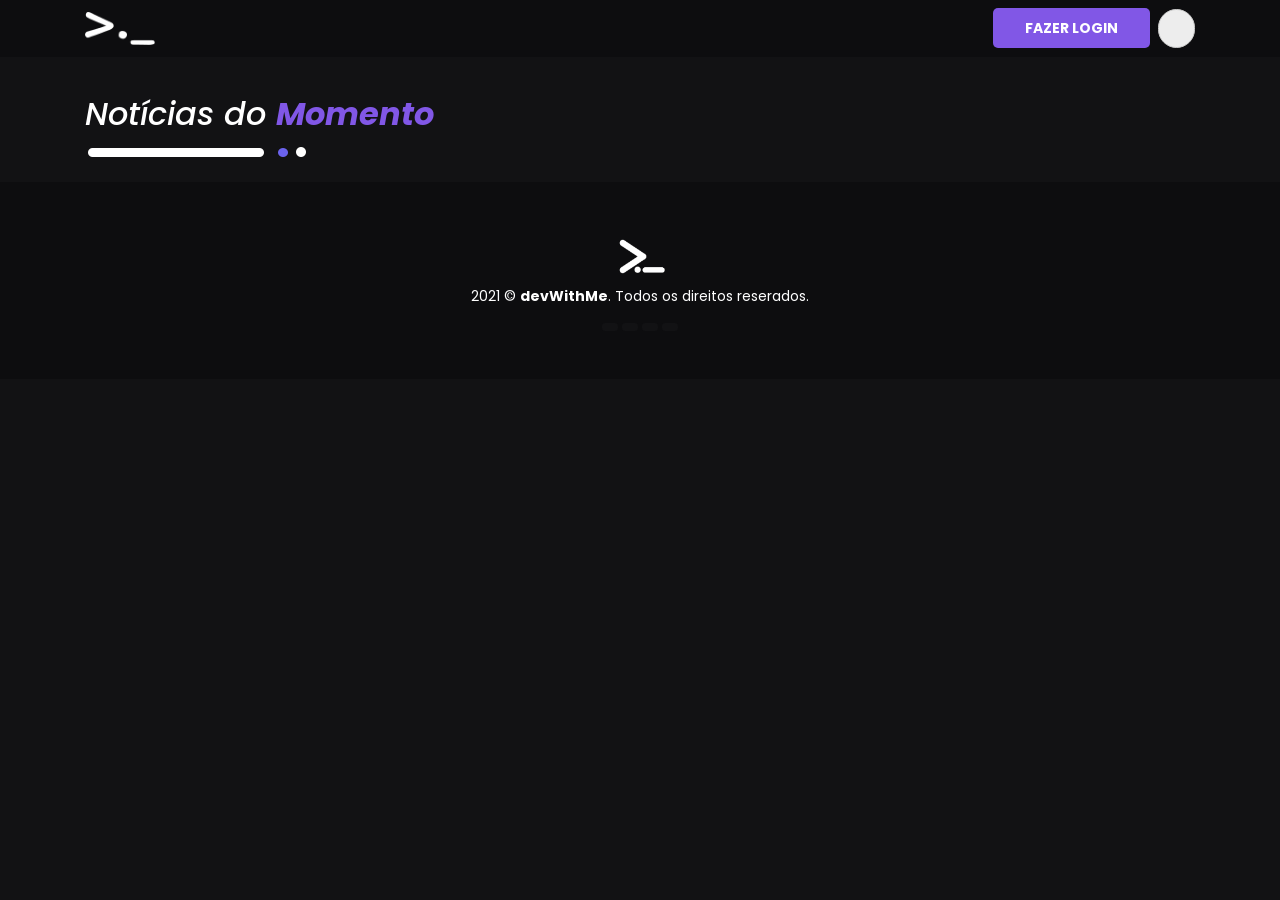
<file: src/noticias.html>
<!DOCTYPE html>
<html lang="en">

<head>
    <meta charset="utf-8" />
    <meta name="viewport" content="width=device-width, initial-scale=1, shrink-to-fit=no" />
    <meta name="description" content="" />
    <meta name="author" content="" />
    <title>devWithMe • Notícias</title>
    <link rel="icon" type="image/x-icon" href="assets/favicon.png" />
    <link href="styles/style.css" rel="stylesheet" />
    <link rel="stylesheet" href="styles/style.css" />
    <link rel="stylesheet" href="styles/noticias.css" />
    <script type='text/javascript' src='https://ajax.googleapis.com/ajax/libs/jquery/1.11.3/jquery.min.js'></script>
</head>

<body onload="removerCurso();">
    <nav class="navbar navbar-expand-lg navbar-dark bg-devlearn">
        <div class="container">
            <a class="navbar-brand" href="index.html">
                <img src="/src/assets/logo-dev.png" width="70">
            </a>
            <button class="navbar-toggler" type="button" data-toggle="collapse" data-target="#navbarResponsive"
                aria-controls="navbarResponsive" aria-expanded="false" aria-label="Toggle navigation"><span
                    class="navbar-toggler-icon"></span>
            </button>
            <div class="collapse navbar-collapse" id="navbarResponsive">
                <ul class="navbar-nav ml-auto">
                    <li id="nav-login" class="nav-item">
                        <a class="nav-link" href="#!">
                            <button class="btn btn-roxo font-weight-bold" data-toggle="modal" data-target="#miModal">FAZER LOGIN</button>
                        </a>
                    </li>
                    <li id="nav-perfil" class="nav-item">
                        <a class="nav-link" href="perfil.html">
                            <button class="btn btn-roxo font-weight-bold">MEU PERFIL</button>
                        </a>
                    </li>
                </ul>
                <form id="busca-2" action="pesquisa.html" onsubmit="buscarCurso()">
                    <input type="search" placeholder="Search" id="busca-1">
                </form>
            </div>
        </div>
    </nav>

    <main>
        <article class="container noticias" id="containerNoticias">
            <div class="row">
                <div class="col-12">
                    <h2 class="text-white titulo-roxo"><i>Notícias do <strong class="roxo">Momento</strong></i></h2>
                    <img src="assets/divide.png" class="img-fluid">
                </div>
            </div>
        </article>
    </main>

    <footer class="py-5 bg-devlearn">
        <div class="container">
            <p class="m-0 text-center text-white footer">
                <img class="img-fluid" width="100" src="assets/logo_footer.png">
                <br>
                2021 © <strong>devWithMe</strong>. Todos os direitos reserados.
                <br>
                <button class="btn btn-secondary btn-sm mt-3 redes-sociais">
                    <i class="fab fa-facebook"></i>
                </button>
                <button class="btn btn-secondary btn-sm mt-3 redes-sociais">
                    <i class="fab fa-twitter"></i>
                </button>
                <button class="btn btn-secondary btn-sm mt-3 redes-sociais">
                    <i class="fab fa-youtube"></i>
                </button>
                <button class="btn btn-secondary btn-sm mt-3 redes-sociais">
                    <i class="fab fa-instagram"></i>
                </button>
            </p>
        </div>
    </footer>

    <script src="scripts/noticia.js"></script>
    <script>
        let perfil = document.getElementById("nav-perfil");
        let login = document.getElementById("nav-login");
        let corrente = JSON.parse(localStorage.getItem("usuarioCorrente"));
        if (!corrente) {
            perfil.remove();
        } else {
            login.remove();
        }
    </script>
</body>
</html>
</file>
<file: src/styles/style.css>
@import url('https://fonts.googleapis.com/css2?family=Inter&display=swap');
@import url('https://fonts.googleapis.com/css2?family=Cabin&display=swap');

@import url('https://fonts.googleapis.com/css2?family=Poppins:ital,wght@0,100;0,200;0,300;0,400;0,500;0,600;0,700;0,800;0,900;1,100;1,200;1,300;1,400;1,500;1,600;1,700;1,800;1,900&display=swap');

@charset "UTF-8";
:root {
--blue: #007bff;
--indigo: #6610f2;
--purple: #6f42c1;
--pink: #e83e8c;
--red: #dc3545;
--orange: #fd7e14;
--yellow: #ffc107;
--green: #28a745;
--teal: #20c997;
--cyan: #17a2b8;
--white: #fff;
--gray: #6c757d;
--gray-dark: #343a40;
--primary: #007bff;
--secondary: #6c757d;
--success: #28a745;
--info: #17a2b8;
--warning: #ffc107;
--danger: #dc3545;
--light: #f8f9fa;
--dark: #343a40;
--breakpoint-xs: 0;
--breakpoint-sm: 576px;
--breakpoint-md: 768px;
--breakpoint-lg: 992px;
--breakpoint-xl: 1200px;
--font-family-sans-serif: -apple-system, BlinkMacSystemFont, "Segoe UI", Roboto, "Helvetica Neue", Arial, "Noto Sans", "Liberation Sans", sans-serif, "Apple Color Emoji", "Segoe UI Emoji", "Segoe UI Symbol", "Noto Color Emoji";
--font-family-monospace: SFMono-Regular, Menlo, Monaco, Consolas, "Liberation Mono", "Courier New", monospace;
}


::selection {
background: #1f216b;
color: #ffffff;
}

::-moz-selection {
background: #1f216b;
color: #ffffff;
}


/* Espaço em branco cadastro de usuários */
.cadastrar-usuarios-space {
min-height: 5.2rem;
}

*,
*::before,
*::after {
box-sizing: border-box;
}

html {
font-family: sans-serif;
line-height: 1.15;
-webkit-text-size-adjust: 100%;
-webkit-tap-highlight-color: rgba(0, 0, 0, 0);
scroll-behavior: smooth;
overflow-x: hidden;
}

article, aside, figcaption, figure, footer, header, hgroup, main, nav, section {
display: block;
}

body {
margin: 0;
font-family: 'Poppins', sans-serif;
font-size: 1rem;
font-weight: 400;
line-height: 1.5;
color: #e1e1e6;
text-align: left;
background-color: #121214;
}

[tabindex="-1"]:focus:not(:focus-visible) {
outline: 0 !important;
}

hr {
box-sizing: content-box;
height: 0;
overflow: visible;
}

h1, h2, h3, h4, h5, h6 {
margin-top: 0;
margin-bottom: 0.5rem;
font-family: 'Poppins', sans-serif;
}

p {
margin-top: 0;
margin-bottom: 1rem;
}

abbr[title],
abbr[data-original-title] {
text-decoration: underline;
-webkit-text-decoration: underline dotted;
text-decoration: underline dotted;
cursor: help;
border-bottom: 0;
-webkit-text-decoration-skip-ink: none;
text-decoration-skip-ink: none;
}

address {
margin-bottom: 1rem;
font-style: normal;
line-height: inherit;
}

ol,
ul,
dl {
margin-top: 0;
margin-bottom: 1rem;
}

ol ol,
ul ul,
ol ul,
ul ol {
margin-bottom: 0;
}

dt {
font-weight: 700;
}

dd {
margin-bottom: 0.5rem;
margin-left: 0;
}

blockquote {
margin: 0 0 1rem;
}

b,
strong {
font-weight: bolder;
}

small {
font-size: 80%;
}

sub,
sup {
position: relative;
font-size: 75%;
line-height: 0;
vertical-align: baseline;
}

sub {
bottom: -0.25em;
}

sup {
top: -0.5em;
}

a {
color: #121214;
text-decoration: none;
background-color: transparent;
}
a:hover {
color: #0056b3;
text-decoration: underline;
}

a:not([href]):not([class]) {
color: inherit;
text-decoration: none;
}
a:not([href]):not([class]):hover {
color: inherit;
text-decoration: none;
}

pre,
code,
kbd,
samp {
font-family: SFMono-Regular, Menlo, Monaco, Consolas, "Liberation Mono", "Courier New", monospace;
font-size: 1em;
}

pre {
margin-top: 0;
margin-bottom: 1rem;
overflow: auto;
-ms-overflow-style: scrollbar;
}

figure {
margin: 0 0 1rem;
}

img {
vertical-align: middle;
border-style: none;
}

svg {
overflow: hidden;
vertical-align: middle;
}

table {
border-collapse: collapse;
}

caption {
padding-top: 0.75rem;
padding-bottom: 0.75rem;
color: #6c757d;
text-align: left;
caption-side: bottom;
}

th {
text-align: inherit;
text-align: -webkit-match-parent;
}

label {
display: inline-block;
margin-bottom: 0.5rem;
}

button {
border-radius: 0;
}

button:focus:not(:focus-visible) {
outline: 0;
}

input,
button,
select,
optgroup,
textarea {
margin: 0;
font-family: inherit;
font-size: inherit;
line-height: inherit;
}

button,
input {
overflow: visible;
}

button,
select {
text-transform: none;
}

[role=button] {
cursor: pointer;
}

select {
word-wrap: normal;
}

button,
[type=button],
[type=reset],
[type=submit] {
-webkit-appearance: button;
}

button:not(:disabled),
[type=button]:not(:disabled),
[type=reset]:not(:disabled),
[type=submit]:not(:disabled) {
cursor: pointer;
}

button::-moz-focus-inner,
[type=button]::-moz-focus-inner,
[type=reset]::-moz-focus-inner,
[type=submit]::-moz-focus-inner {
padding: 0;
border-style: none;
}

input[type=radio],
input[type=checkbox] {
box-sizing: border-box;
padding: 0;
}

textarea {
overflow: auto;
resize: vertical;
}

fieldset {
min-width: 0;
padding: 0;
margin: 0;
border: 0;
}

legend {
display: block;
width: 100%;
max-width: 100%;
padding: 0;
margin-bottom: 0.5rem;
font-size: 1.5rem;
line-height: inherit;
color: inherit;
white-space: normal;
}

progress {
vertical-align: baseline;
}

[type=number]::-webkit-inner-spin-button,
[type=number]::-webkit-outer-spin-button {
height: auto;
}

[type=search] {
outline-offset: -2px;
-webkit-appearance: none;
}

[type=search]::-webkit-search-decoration {
-webkit-appearance: none;
}

::-webkit-file-upload-button {
font: inherit;
-webkit-appearance: button;
}

output {
display: inline-block;
}

summary {
display: list-item;
cursor: pointer;
}

template {
display: none;
}

[hidden] {
display: none !important;
}

h1, h2, h3, h4, h5, h6,
.h1, .h2, .h3, .h4, .h5, .h6 {
margin-bottom: 0.5rem;
font-weight: 500;
line-height: 1.2;
}

h1, .h1 {
font-size: 2.5rem;
}

h2, .h2 {
font-size: 2rem;
}

h3, .h3 {
font-size: 1.75rem;
}

h4, .h4 {
font-size: 1.5rem;
}

h5, .h5 {
font-size: 1.25rem;
}

h6, .h6 {
font-size: 1rem;
}

.display-1 {
font-size: 6rem;
font-weight: 300;
line-height: 1.2;
}

.display-2 {
font-size: 5.5rem;
font-weight: 300;
line-height: 1.2;
}

.display-3 {
font-size: 4.5rem;
font-weight: 300;
line-height: 1.2;
}

.display-4 {
font-size: 3.5rem;
font-weight: 300;
line-height: 1.2;
}

hr {
margin-top: 1rem;
margin-bottom: 1rem;
border: 0;
border-top: 1px solid rgba(0, 0, 0, 0.1);
}

small,
.small {
font-size: 80%;
font-weight: 400;
}

mark,
.mark {
padding: 0.2em;
background-color: #fcf8e3;
}

.list-unstyled {
padding-left: 0;
list-style: none;
}

.list-inline {
padding-left: 0;
list-style: none;
}

.list-inline-item {
display: inline-block;
}
.list-inline-item:not(:last-child) {
margin-right: 0.5rem;
}

.initialism {
font-size: 90%;
text-transform: uppercase;
}

.blockquote {
margin-bottom: 1rem;
font-size: 1.25rem;
}

.blockquote-footer {
display: block;
font-size: 80%;
color: #6c757d;
}
.blockquote-footer::before {
content: "— ";
}

.img-fluid {
max-width: 100%;
height: auto;
}

.img-thumbnail {
padding: 0.25rem;
background-color: #fff;
border: 1px solid #dee2e6;
border-radius: 0.25rem;
max-width: 100%;
height: auto;
}

.figure {
display: inline-block;
}

.figure-img {
margin-bottom: 0.5rem;
line-height: 1;
}

.figure-caption {
font-size: 90%;
color: #6c757d;
}

code {
font-size: 87.5%;
color: #e83e8c;
word-wrap: break-word;
}
a > code {
color: inherit;
}

kbd {
padding: 0.2rem 0.4rem;
font-size: 87.5%;
color: #fff;
background-color: #212529;
border-radius: 0.2rem;
}
kbd kbd {
padding: 0;
font-size: 100%;
font-weight: 700;
}

pre {
display: block;
font-size: 87.5%;
color: #212529;
}
pre code {
font-size: inherit;
color: inherit;
word-break: normal;
}

.pre-scrollable {
max-height: 340px;
overflow-y: scroll;
}

.container,
.container-fluid,
.container-xl,
.container-lg,
.container-md,
.container-sm {
width: 100%;
padding-right: 15px;
padding-left: 15px;
margin-right: auto;
margin-left: auto;
}

@media (min-width: 576px) {
.container-sm, .container {
max-width: 540px;
}
}
@media (min-width: 768px) {
.container-md, .container-sm, .container {
max-width: 720px;
}
}
@media (min-width: 992px) {
.container-lg, .container-md, .container-sm, .container {
max-width: 960px;
}
}
@media (min-width: 1200px) {
.container-xl, .container-lg, .container-md, .container-sm, .container {
max-width: 1140px;
}
}
.row {
display: flex;
flex-wrap: wrap;
margin-right: -15px;
margin-left: -15px;
}

.no-gutters {
margin-right: 0;
margin-left: 0;
}
.no-gutters > .col,
.no-gutters > [class*=col-] {
padding-right: 0;
padding-left: 0;
}

.col-xl,
.col-xl-auto, .col-xl-12, .col-xl-11, .col-xl-10, .col-xl-9, .col-xl-8, .col-xl-7, .col-xl-6, .col-xl-5, .col-xl-4, .col-xl-3, .col-xl-2, .col-xl-1, .col-lg,
.col-lg-auto, .col-lg-12, .col-lg-11, .col-lg-10, .col-lg-9, .col-lg-8, .col-lg-7, .col-lg-6, .col-lg-5, .col-lg-4, .col-lg-3, .col-lg-2, .col-lg-1, .col-md,
.col-md-auto, .col-md-12, .col-md-11, .col-md-10, .col-md-9, .col-md-8, .col-md-7, .col-md-6, .col-md-5, .col-md-4, .col-md-3, .col-md-2, .col-md-1, .col-sm,
.col-sm-auto, .col-sm-12, .col-sm-11, .col-sm-10, .col-sm-9, .col-sm-8, .col-sm-7, .col-sm-6, .col-sm-5, .col-sm-4, .col-sm-3, .col-sm-2, .col-sm-1, .col,
.col-auto, .col-12, .col-11, .col-10, .col-9, .col-8, .col-7, .col-6, .col-5, .col-4, .col-3, .col-2, .col-1 {
position: relative;
width: 100%;
padding-right: 15px;
padding-left: 15px;
}

.col {
flex-basis: 0;
flex-grow: 1;
max-width: 100%;
}

.row-cols-1 > * {
flex: 0 0 100%;
max-width: 100%;
}

.row-cols-2 > * {
flex: 0 0 50%;
max-width: 50%;
}

.row-cols-3 > * {
flex: 0 0 33.3333333333%;
max-width: 33.3333333333%;
}

.row-cols-4 > * {
flex: 0 0 25%;
max-width: 25%;
}

.row-cols-5 > * {
flex: 0 0 20%;
max-width: 20%;
}

.row-cols-6 > * {
flex: 0 0 16.6666666667%;
max-width: 16.6666666667%;
}

.col-auto {
flex: 0 0 auto;
width: auto;
max-width: 100%;
}

.col-1 {
flex: 0 0 8.3333333333%;
max-width: 8.3333333333%;
}

.col-2 {
flex: 0 0 16.6666666667%;
max-width: 16.6666666667%;
}

.col-3 {
flex: 0 0 25%;
max-width: 25%;
}

.col-4 {
flex: 0 0 33.3333333333%;
max-width: 33.3333333333%;
}

.col-5 {
flex: 0 0 41.6666666667%;
max-width: 41.6666666667%;
}

.col-6 {
flex: 0 0 50%;
max-width: 50%;
}

.col-7 {
flex: 0 0 58.3333333333%;
max-width: 58.3333333333%;
}

.col-8 {
flex: 0 0 66.6666666667%;
max-width: 66.6666666667%;
}

.col-9 {
flex: 0 0 75%;
max-width: 75%;
}

.col-10 {
flex: 0 0 83.3333333333%;
max-width: 83.3333333333%;
}

.col-11 {
flex: 0 0 91.6666666667%;
max-width: 91.6666666667%;
}

.col-12 {
flex: 0 0 100%;
max-width: 100%;
}

.order-first {
order: -1;
}

.order-last {
order: 13;
}

.order-0 {
order: 0;
}

.order-1 {
order: 1;
}

.order-2 {
order: 2;
}

.order-3 {
order: 3;
}

.order-4 {
order: 4;
}

.order-5 {
order: 5;
}

.order-6 {
order: 6;
}

.order-7 {
order: 7;
}

.order-8 {
order: 8;
}

.order-9 {
order: 9;
}

.order-10 {
order: 10;
}

.order-11 {
order: 11;
}

.order-12 {
order: 12;
}

.offset-1 {
margin-left: 8.3333333333%;
}

.offset-2 {
margin-left: 16.6666666667%;
}

.offset-3 {
margin-left: 25%;
}

.offset-4 {
margin-left: 33.3333333333%;
}

.offset-5 {
margin-left: 41.6666666667%;
}

.offset-6 {
margin-left: 50%;
}

.offset-7 {
margin-left: 58.3333333333%;
}

.offset-8 {
margin-left: 66.6666666667%;
}

.offset-9 {
margin-left: 75%;
}

.offset-10 {
margin-left: 83.3333333333%;
}

.offset-11 {
margin-left: 91.6666666667%;
}

@media (min-width: 576px) {
.col-sm {
flex-basis: 0;
flex-grow: 1;
max-width: 100%;
}

.row-cols-sm-1 > * {
flex: 0 0 100%;
max-width: 100%;
}

.row-cols-sm-2 > * {
flex: 0 0 50%;
max-width: 50%;
}

.row-cols-sm-3 > * {
flex: 0 0 33.3333333333%;
max-width: 33.3333333333%;
}

.row-cols-sm-4 > * {
flex: 0 0 25%;
max-width: 25%;
}

.row-cols-sm-5 > * {
flex: 0 0 20%;
max-width: 20%;
}

.row-cols-sm-6 > * {
flex: 0 0 16.6666666667%;
max-width: 16.6666666667%;
}

.col-sm-auto {
flex: 0 0 auto;
width: auto;
max-width: 100%;
}

.col-sm-1 {
flex: 0 0 8.3333333333%;
max-width: 8.3333333333%;
}

.col-sm-2 {
flex: 0 0 16.6666666667%;
max-width: 16.6666666667%;
}

.col-sm-3 {
flex: 0 0 25%;
max-width: 25%;
}

.col-sm-4 {
flex: 0 0 33.3333333333%;
max-width: 33.3333333333%;
}

.col-sm-5 {
flex: 0 0 41.6666666667%;
max-width: 41.6666666667%;
}

.col-sm-6 {
flex: 0 0 50%;
max-width: 50%;
}

.col-sm-7 {
flex: 0 0 58.3333333333%;
max-width: 58.3333333333%;
}

.col-sm-8 {
flex: 0 0 66.6666666667%;
max-width: 66.6666666667%;
}

.col-sm-9 {
flex: 0 0 75%;
max-width: 75%;
}

.col-sm-10 {
flex: 0 0 83.3333333333%;
max-width: 83.3333333333%;
}

.col-sm-11 {
flex: 0 0 91.6666666667%;
max-width: 91.6666666667%;
}

.col-sm-12 {
flex: 0 0 100%;
max-width: 100%;
}

.order-sm-first {
order: -1;
}

.order-sm-last {
order: 13;
}

.order-sm-0 {
order: 0;
}

.order-sm-1 {
order: 1;
}

.order-sm-2 {
order: 2;
}

.order-sm-3 {
order: 3;
}

.order-sm-4 {
order: 4;
}

.order-sm-5 {
order: 5;
}

.order-sm-6 {
order: 6;
}

.order-sm-7 {
order: 7;
}

.order-sm-8 {
order: 8;
}

.order-sm-9 {
order: 9;
}

.order-sm-10 {
order: 10;
}

.order-sm-11 {
order: 11;
}

.order-sm-12 {
order: 12;
}

.offset-sm-0 {
margin-left: 0;
}

.offset-sm-1 {
margin-left: 8.3333333333%;
}

.offset-sm-2 {
margin-left: 16.6666666667%;
}

.offset-sm-3 {
margin-left: 25%;
}

.offset-sm-4 {
margin-left: 33.3333333333%;
}

.offset-sm-5 {
margin-left: 41.6666666667%;
}

.offset-sm-6 {
margin-left: 50%;
}

.offset-sm-7 {
margin-left: 58.3333333333%;
}

.offset-sm-8 {
margin-left: 66.6666666667%;
}

.offset-sm-9 {
margin-left: 75%;
}

.offset-sm-10 {
margin-left: 83.3333333333%;
}

.offset-sm-11 {
margin-left: 91.6666666667%;
}
}
@media (min-width: 768px) {
.col-md {
flex-basis: 0;
flex-grow: 1;
max-width: 100%;
}

.row-cols-md-1 > * {
flex: 0 0 100%;
max-width: 100%;
}

.row-cols-md-2 > * {
flex: 0 0 50%;
max-width: 50%;
}

.row-cols-md-3 > * {
flex: 0 0 33.3333333333%;
max-width: 33.3333333333%;
}

.row-cols-md-4 > * {
flex: 0 0 25%;
max-width: 25%;
}

.row-cols-md-5 > * {
flex: 0 0 20%;
max-width: 20%;
}

.row-cols-md-6 > * {
flex: 0 0 16.6666666667%;
max-width: 16.6666666667%;
}

.col-md-auto {
flex: 0 0 auto;
width: auto;
max-width: 100%;
}

.col-md-1 {
flex: 0 0 8.3333333333%;
max-width: 8.3333333333%;
}

.col-md-2 {
flex: 0 0 16.6666666667%;
max-width: 16.6666666667%;
}

.col-md-3 {
flex: 0 0 25%;
max-width: 25%;
}

.col-md-4 {
flex: 0 0 33.3333333333%;
max-width: 33.3333333333%;
}

.col-md-5 {
flex: 0 0 41.6666666667%;
max-width: 41.6666666667%;
}

.col-md-6 {
flex: 0 0 50%;
max-width: 50%;
}

.col-md-7 {
flex: 0 0 58.3333333333%;
max-width: 58.3333333333%;
}

.col-md-8 {
flex: 0 0 66.6666666667%;
max-width: 66.6666666667%;
}

.col-md-9 {
flex: 0 0 75%;
max-width: 75%;
}

.col-md-10 {
flex: 0 0 83.3333333333%;
max-width: 83.3333333333%;
}

.col-md-11 {
flex: 0 0 91.6666666667%;
max-width: 91.6666666667%;
}

.col-md-12 {
flex: 0 0 100%;
max-width: 100%;
}

.order-md-first {
order: -1;
}

.order-md-last {
order: 13;
}

.order-md-0 {
order: 0;
}

.order-md-1 {
order: 1;
}

.order-md-2 {
order: 2;
}

.order-md-3 {
order: 3;
}

.order-md-4 {
order: 4;
}

.order-md-5 {
order: 5;
}

.order-md-6 {
order: 6;
}

.order-md-7 {
order: 7;
}

.order-md-8 {
order: 8;
}

.order-md-9 {
order: 9;
}

.order-md-10 {
order: 10;
}

.order-md-11 {
order: 11;
}

.order-md-12 {
order: 12;
}

.offset-md-0 {
margin-left: 0;
}

.offset-md-1 {
margin-left: 8.3333333333%;
}

.offset-md-2 {
margin-left: 16.6666666667%;
}

.offset-md-3 {
margin-left: 25%;
}

.offset-md-4 {
margin-left: 33.3333333333%;
}

.offset-md-5 {
margin-left: 41.6666666667%;
}

.offset-md-6 {
margin-left: 50%;
}

.offset-md-7 {
margin-left: 58.3333333333%;
}

.offset-md-8 {
margin-left: 66.6666666667%;
}

.offset-md-9 {
margin-left: 75%;
}

.offset-md-10 {
margin-left: 83.3333333333%;
}

.offset-md-11 {
margin-left: 91.6666666667%;
}
}
@media (min-width: 992px) {
.col-lg {
flex-basis: 0;
flex-grow: 1;
max-width: 100%;
}

.row-cols-lg-1 > * {
flex: 0 0 100%;
max-width: 100%;
}

.row-cols-lg-2 > * {
flex: 0 0 50%;
max-width: 50%;
}

.row-cols-lg-3 > * {
flex: 0 0 33.3333333333%;
max-width: 33.3333333333%;
}

.row-cols-lg-4 > * {
flex: 0 0 25%;
max-width: 25%;
}

.row-cols-lg-5 > * {
flex: 0 0 20%;
max-width: 20%;
}

.row-cols-lg-6 > * {
flex: 0 0 16.6666666667%;
max-width: 16.6666666667%;
}

.col-lg-auto {
flex: 0 0 auto;
width: auto;
max-width: 100%;
}

.col-lg-1 {
flex: 0 0 8.3333333333%;
max-width: 8.3333333333%;
}

.col-lg-2 {
flex: 0 0 16.6666666667%;
max-width: 16.6666666667%;
}

.col-lg-3 {
flex: 0 0 25%;
max-width: 25%;
}

.col-lg-4 {
flex: 0 0 33.3333333333%;
max-width: 33.3333333333%;
}

.col-lg-5 {
flex: 0 0 41.6666666667%;
max-width: 41.6666666667%;
}

.col-lg-6 {
flex: 0 0 50%;
max-width: 50%;
}

.col-lg-7 {
flex: 0 0 58.3333333333%;
max-width: 58.3333333333%;
}

.col-lg-8 {
flex: 0 0 66.6666666667%;
max-width: 66.6666666667%;
}

.col-lg-9 {
flex: 0 0 75%;
max-width: 75%;
}

.col-lg-10 {
flex: 0 0 83.3333333333%;
max-width: 83.3333333333%;
}

.col-lg-11 {
flex: 0 0 91.6666666667%;
max-width: 91.6666666667%;
}

.col-lg-12 {
flex: 0 0 100%;
max-width: 100%;
}

.order-lg-first {
order: -1;
}

.order-lg-last {
order: 13;
}

.order-lg-0 {
order: 0;
}

.order-lg-1 {
order: 1;
}

.order-lg-2 {
order: 2;
}

.order-lg-3 {
order: 3;
}

.order-lg-4 {
order: 4;
}

.order-lg-5 {
order: 5;
}

.order-lg-6 {
order: 6;
}

.order-lg-7 {
order: 7;
}

.order-lg-8 {
order: 8;
}

.order-lg-9 {
order: 9;
}

.order-lg-10 {
order: 10;
}

.order-lg-11 {
order: 11;
}

.order-lg-12 {
order: 12;
}

.offset-lg-0 {
margin-left: 0;
}

.offset-lg-1 {
margin-left: 8.3333333333%;
}

.offset-lg-2 {
margin-left: 16.6666666667%;
}

.offset-lg-3 {
margin-left: 25%;
}

.offset-lg-4 {
margin-left: 33.3333333333%;
}

.offset-lg-5 {
margin-left: 41.6666666667%;
}

.offset-lg-6 {
margin-left: 50%;
}

.offset-lg-7 {
margin-left: 58.3333333333%;
}

.offset-lg-8 {
margin-left: 66.6666666667%;
}

.offset-lg-9 {
margin-left: 75%;
}

.offset-lg-10 {
margin-left: 83.3333333333%;
}

.offset-lg-11 {
margin-left: 91.6666666667%;
}
}
@media (min-width: 1200px) {
.col-xl {
flex-basis: 0;
flex-grow: 1;
max-width: 100%;
}

.row-cols-xl-1 > * {
flex: 0 0 100%;
max-width: 100%;
}

.row-cols-xl-2 > * {
flex: 0 0 50%;
max-width: 50%;
}

.row-cols-xl-3 > * {
flex: 0 0 33.3333333333%;
max-width: 33.3333333333%;
}

.row-cols-xl-4 > * {
flex: 0 0 25%;
max-width: 25%;
}

.row-cols-xl-5 > * {
flex: 0 0 20%;
max-width: 20%;
}

.row-cols-xl-6 > * {
flex: 0 0 16.6666666667%;
max-width: 16.6666666667%;
}

.col-xl-auto {
flex: 0 0 auto;
width: auto;
max-width: 100%;
}

.col-xl-1 {
flex: 0 0 8.3333333333%;
max-width: 8.3333333333%;
}

.col-xl-2 {
flex: 0 0 16.6666666667%;
max-width: 16.6666666667%;
}

.col-xl-3 {
flex: 0 0 25%;
max-width: 25%;
}

.col-xl-4 {
flex: 0 0 33.3333333333%;
max-width: 33.3333333333%;
}

.col-xl-5 {
flex: 0 0 41.6666666667%;
max-width: 41.6666666667%;
}

.col-xl-6 {
flex: 0 0 50%;
max-width: 50%;
}

.col-xl-7 {
flex: 0 0 58.3333333333%;
max-width: 58.3333333333%;
}

.col-xl-8 {
flex: 0 0 66.6666666667%;
max-width: 66.6666666667%;
}

.col-xl-9 {
flex: 0 0 75%;
max-width: 75%;
}

.col-xl-10 {
flex: 0 0 83.3333333333%;
max-width: 83.3333333333%;
}

.col-xl-11 {
flex: 0 0 91.6666666667%;
max-width: 91.6666666667%;
}

.col-xl-12 {
flex: 0 0 100%;
max-width: 100%;
}

.order-xl-first {
order: -1;
}

.order-xl-last {
order: 13;
}

.order-xl-0 {
order: 0;
}

.order-xl-1 {
order: 1;
}

.order-xl-2 {
order: 2;
}

.order-xl-3 {
order: 3;
}

.order-xl-4 {
order: 4;
}

.order-xl-5 {
order: 5;
}

.order-xl-6 {
order: 6;
}

.order-xl-7 {
order: 7;
}

.order-xl-8 {
order: 8;
}

.order-xl-9 {
order: 9;
}

.order-xl-10 {
order: 10;
}

.order-xl-11 {
order: 11;
}

.order-xl-12 {
order: 12;
}

.offset-xl-0 {
margin-left: 0;
}

.offset-xl-1 {
margin-left: 8.3333333333%;
}

.offset-xl-2 {
margin-left: 16.6666666667%;
}

.offset-xl-3 {
margin-left: 25%;
}

.offset-xl-4 {
margin-left: 33.3333333333%;
}

.offset-xl-5 {
margin-left: 41.6666666667%;
}

.offset-xl-6 {
margin-left: 50%;
}

.offset-xl-7 {
margin-left: 58.3333333333%;
}

.offset-xl-8 {
margin-left: 66.6666666667%;
}

.offset-xl-9 {
margin-left: 75%;
}

.offset-xl-10 {
margin-left: 83.3333333333%;
}

.offset-xl-11 {
margin-left: 91.6666666667%;
}
}
.table {
width: 100%;
margin-bottom: 1rem;
color: #212529;
}
.table th,
.table td {
padding: 0.75rem;
vertical-align: top;
border-top: 1px solid #dee2e6;
}
.table thead th {
vertical-align: bottom;
border-bottom: 2px solid #dee2e6;
}
.table tbody + tbody {
border-top: 2px solid #dee2e6;
}

.table-sm th,
.table-sm td {
padding: 0.3rem;
}

.table-bordered {
border: 1px solid #dee2e6;
}
.table-bordered th,
.table-bordered td {
border: 1px solid #dee2e6;
}
.table-bordered thead th,
.table-bordered thead td {
border-bottom-width: 2px;
}

.table-borderless th,
.table-borderless td,
.table-borderless thead th,
.table-borderless tbody + tbody {
border: 0;
}

.table-striped tbody tr:nth-of-type(odd) {
background-color: rgba(0, 0, 0, 0.05);
}

.table-hover tbody tr:hover {
color: #212529;
background-color: rgba(0, 0, 0, 0.075);
}

.table-primary,
.table-primary > th,
.table-primary > td {
background-color: #b8daff;
}
.table-primary th,
.table-primary td,
.table-primary thead th,
.table-primary tbody + tbody {
border-color: #7abaff;
}

.table-hover .table-primary:hover {
background-color: #9fcdff;
}
.table-hover .table-primary:hover > td,
.table-hover .table-primary:hover > th {
background-color: #9fcdff;
}

.table-secondary,
.table-secondary > th,
.table-secondary > td {
background-color: #d6d8db;
}
.table-secondary th,
.table-secondary td,
.table-secondary thead th,
.table-secondary tbody + tbody {
border-color: #b3b7bb;
}

.table-hover .table-secondary:hover {
background-color: #c8cbcf;
}
.table-hover .table-secondary:hover > td,
.table-hover .table-secondary:hover > th {
background-color: #c8cbcf;
}

.table-success,
.table-success > th,
.table-success > td {
background-color: #c3e6cb;
}
.table-success th,
.table-success td,
.table-success thead th,
.table-success tbody + tbody {
border-color: #8fd19e;
}

.table-hover .table-success:hover {
background-color: #b1dfbb;
}
.table-hover .table-success:hover > td,
.table-hover .table-success:hover > th {
background-color: #b1dfbb;
}

.table-info,
.table-info > th,
.table-info > td {
background-color: #bee5eb;
}
.table-info th,
.table-info td,
.table-info thead th,
.table-info tbody + tbody {
border-color: #86cfda;
}

.table-hover .table-info:hover {
background-color: #abdde5;
}
.table-hover .table-info:hover > td,
.table-hover .table-info:hover > th {
background-color: #abdde5;
}

.table-warning,
.table-warning > th,
.table-warning > td {
background-color: #ffeeba;
}
.table-warning th,
.table-warning td,
.table-warning thead th,
.table-warning tbody + tbody {
border-color: #ffdf7e;
}

.table-hover .table-warning:hover {
background-color: #ffe8a1;
}
.table-hover .table-warning:hover > td,
.table-hover .table-warning:hover > th {
background-color: #ffe8a1;
}

.table-danger,
.table-danger > th,
.table-danger > td {
background-color: #f5c6cb;
}
.table-danger th,
.table-danger td,
.table-danger thead th,
.table-danger tbody + tbody {
border-color: #ed969e;
}

.table-hover .table-danger:hover {
background-color: #f1b0b7;
}
.table-hover .table-danger:hover > td,
.table-hover .table-danger:hover > th {
background-color: #f1b0b7;
}

.table-light,
.table-light > th,
.table-light > td {
background-color: #fdfdfe;
}
.table-light th,
.table-light td,
.table-light thead th,
.table-light tbody + tbody {
border-color: #fbfcfc;
}

.table-hover .table-light:hover {
background-color: #ececf6;
}
.table-hover .table-light:hover > td,
.table-hover .table-light:hover > th {
background-color: #ececf6;
}

.table-dark,
.table-dark > th,
.table-dark > td {
background-color: #c6c8ca;
}
.table-dark th,
.table-dark td,
.table-dark thead th,
.table-dark tbody + tbody {
border-color: #95999c;
}

.table-hover .table-dark:hover {
background-color: #b9bbbe;
}
.table-hover .table-dark:hover > td,
.table-hover .table-dark:hover > th {
background-color: #b9bbbe;
}

.table-active,
.table-active > th,
.table-active > td {
background-color: rgba(0, 0, 0, 0.075);
}

.table-hover .table-active:hover {
background-color: rgba(0, 0, 0, 0.075);
}
.table-hover .table-active:hover > td,
.table-hover .table-active:hover > th {
background-color: rgba(0, 0, 0, 0.075);
}

.table .thead-dark th {
color: #fff;
background-color: #343a40;
border-color: #454d55;
}
.table .thead-light th {
color: #495057;
background-color: #e9ecef;
border-color: #dee2e6;
}

.table-dark {
color: #fff;
background-color: #343a40;
}
.table-dark th,
.table-dark td,
.table-dark thead th {
border-color: #454d55;
}
.table-dark.table-bordered {
border: 0;
}
.table-dark.table-striped tbody tr:nth-of-type(odd) {
background-color: rgba(255, 255, 255, 0.05);
}
.table-dark.table-hover tbody tr:hover {
color: #fff;
background-color: rgba(255, 255, 255, 0.075);
}

@media (max-width: 575.98px) {
.table-responsive-sm {
display: block;
width: 100%;
overflow-x: auto;
-webkit-overflow-scrolling: touch;
}
.table-responsive-sm > .table-bordered {
border: 0;
}
}
@media (max-width: 767.98px) {
.table-responsive-md {
display: block;
width: 100%;
overflow-x: auto;
-webkit-overflow-scrolling: touch;
}
.table-responsive-md > .table-bordered {
border: 0;
}
}
@media (max-width: 991.98px) {
.table-responsive-lg {
display: block;
width: 100%;
overflow-x: auto;
-webkit-overflow-scrolling: touch;
}
.table-responsive-lg > .table-bordered {
border: 0;
}
}
@media (max-width: 1199.98px) {
.table-responsive-xl {
display: block;
width: 100%;
overflow-x: auto;
-webkit-overflow-scrolling: touch;
}
.table-responsive-xl > .table-bordered {
border: 0;
}
}
.table-responsive {
display: block;
width: 100%;
overflow-x: auto;
-webkit-overflow-scrolling: touch;
}
.table-responsive > .table-bordered {
border: 0;
}

.form-control {
display: block;
width: 100%;
height: calc(1.5em + 0.75rem + 2px);
padding: 0.375rem 0.75rem;
font-size: 1rem;
font-weight: 400;
line-height: 1.5;
color: #495057;
background-color: #fff;
background-clip: padding-box;
border: 1px solid #ced4da;
border-radius: 0.25rem;
transition: border-color 0.15s ease-in-out, box-shadow 0.15s ease-in-out;
}
@media (prefers-reduced-motion: reduce) {
.form-control {
transition: none;
}
}
.form-control::-ms-expand {
background-color: transparent;
border: 0;
}
.form-control:-moz-focusring {
color: transparent;
text-shadow: 0 0 0 #495057;
}
.form-control:focus {
color: #495057;
background-color: #fff;
border-color: #80bdff;
outline: 0;
box-shadow: 0 0 0 0.2rem rgba(0, 123, 255, 0.25);
}
.form-control::-moz-placeholder {
color: #6c757d;
opacity: 1;
}
.form-control:-ms-input-placeholder {
color: #6c757d;
opacity: 1;
}
.form-control::placeholder {
color: #6c757d;
opacity: 1;
}
.form-control:disabled, .form-control[readonly] {
background-color: #e9ecef;
opacity: 1;
}

input[type=date].form-control,
input[type=time].form-control,
input[type=datetime-local].form-control,
input[type=month].form-control {
-webkit-appearance: none;
-moz-appearance: none;
appearance: none;
}

select.form-control:focus::-ms-value {
color: #495057;
background-color: #fff;
}

.form-control-file,
.form-control-range {
display: block;
width: 100%;
}

.col-form-label {
padding-top: calc(0.375rem + 1px);
padding-bottom: calc(0.375rem + 1px);
margin-bottom: 0;
font-size: inherit;
line-height: 1.5;
}

.col-form-label-lg {
padding-top: calc(0.5rem + 1px);
padding-bottom: calc(0.5rem + 1px);
font-size: 1.25rem;
line-height: 1.5;
}

.col-form-label-sm {
padding-top: calc(0.25rem + 1px);
padding-bottom: calc(0.25rem + 1px);
font-size: 0.875rem;
line-height: 1.5;
}

.form-control-plaintext {
display: block;
width: 100%;
padding: 0.375rem 0;
margin-bottom: 0;
font-size: 1rem;
line-height: 1.5;
color: #212529;
background-color: transparent;
border: solid transparent;
border-width: 1px 0;
}
.form-control-plaintext.form-control-sm, .form-control-plaintext.form-control-lg {
padding-right: 0;
padding-left: 0;
}

.form-control-sm {
height: calc(1.5em + 0.5rem + 2px);
padding: 0.25rem 0.5rem;
font-size: 0.875rem;
line-height: 1.5;
border-radius: 0.2rem;
}

.form-control-lg {
height: calc(1.5em + 1rem + 2px);
padding: 0.5rem 1rem;
font-size: 1.25rem;
line-height: 1.5;
border-radius: 0.3rem;
}

select.form-control[size], select.form-control[multiple] {
height: auto;
}

textarea.form-control {
height: auto;
}

.form-group {
margin-bottom: 1rem;
}

.form-text {
display: block;
margin-top: 0.25rem;
}

.form-row {
display: flex;
flex-wrap: wrap;
margin-right: -5px;
margin-left: -5px;
}
.form-row > .col,
.form-row > [class*=col-] {
padding-right: 5px;
padding-left: 5px;
}

.form-check {
position: relative;
display: block;
padding-left: 1.25rem;
}

.form-check-input {
position: absolute;
margin-top: 0.3rem;
margin-left: -1.25rem;
}
.form-check-input[disabled] ~ .form-check-label, .form-check-input:disabled ~ .form-check-label {
color: #6c757d;
}

.form-check-label {
margin-bottom: 0;
}

.form-check-inline {
display: inline-flex;
align-items: center;
padding-left: 0;
margin-right: 0.75rem;
}
.form-check-inline .form-check-input {
position: static;
margin-top: 0;
margin-right: 0.3125rem;
margin-left: 0;
}

.valid-feedback {
display: none;
width: 100%;
margin-top: 0.25rem;
font-size: 80%;
color: #28a745;
}

.valid-tooltip {
position: absolute;
top: 100%;
left: 0;
z-index: 5;
display: none;
max-width: 100%;
padding: 0.25rem 0.5rem;
margin-top: 0.1rem;
font-size: 0.875rem;
line-height: 1.5;
color: #fff;
background-color: rgba(40, 167, 69, 0.9);
border-radius: 0.25rem;
}
.form-row > .col > .valid-tooltip, .form-row > [class*=col-] > .valid-tooltip {
left: 5px;
}

.was-validated :valid ~ .valid-feedback,
.was-validated :valid ~ .valid-tooltip,
.is-valid ~ .valid-feedback,
.is-valid ~ .valid-tooltip {
display: block;
}

.was-validated .form-control:valid, .form-control.is-valid {
border-color: #28a745;
padding-right: calc(1.5em + 0.75rem);
background-image: url("data:image/svg+xml,%3csvg xmlns='http://www.w3.org/2000/svg' width='8' height='8' viewBox='0 0 8 8'%3e%3cpath fill='%2328a745' d='M2.3 6.73L.6 4.53c-.4-1.04.46-1.4 1.1-.8l1.1 1.4 3.4-3.8c.6-.63 1.6-.27 1.2.7l-4 4.6c-.43.5-.8.4-1.1.1z'/%3e%3c/svg%3e");
background-repeat: no-repeat;
background-position: right calc(0.375em + 0.1875rem) center;
background-size: calc(0.75em + 0.375rem) calc(0.75em + 0.375rem);
}
.was-validated .form-control:valid:focus, .form-control.is-valid:focus {
border-color: #28a745;
box-shadow: 0 0 0 0.2rem rgba(40, 167, 69, 0.25);
}

.was-validated textarea.form-control:valid, textarea.form-control.is-valid {
padding-right: calc(1.5em + 0.75rem);
background-position: top calc(0.375em + 0.1875rem) right calc(0.375em + 0.1875rem);
}

.was-validated .custom-select:valid, .custom-select.is-valid {
border-color: #28a745;
padding-right: calc(0.75em + 2.3125rem);
background: url("data:image/svg+xml,%3csvg xmlns='http://www.w3.org/2000/svg' width='4' height='5' viewBox='0 0 4 5'%3e%3cpath fill='%23343a40' d='M2 0L0 2h4zm0 5L0 3h4z'/%3e%3c/svg%3e") right 0.75rem center/8px 10px no-repeat, #fff url("data:image/svg+xml,%3csvg xmlns='http://www.w3.org/2000/svg' width='8' height='8' viewBox='0 0 8 8'%3e%3cpath fill='%2328a745' d='M2.3 6.73L.6 4.53c-.4-1.04.46-1.4 1.1-.8l1.1 1.4 3.4-3.8c.6-.63 1.6-.27 1.2.7l-4 4.6c-.43.5-.8.4-1.1.1z'/%3e%3c/svg%3e") center right 1.75rem/calc(0.75em + 0.375rem) calc(0.75em + 0.375rem) no-repeat;
}
.was-validated .custom-select:valid:focus, .custom-select.is-valid:focus {
border-color: #28a745;
box-shadow: 0 0 0 0.2rem rgba(40, 167, 69, 0.25);
}

.was-validated .form-check-input:valid ~ .form-check-label, .form-check-input.is-valid ~ .form-check-label {
color: #28a745;
}
.was-validated .form-check-input:valid ~ .valid-feedback,
.was-validated .form-check-input:valid ~ .valid-tooltip, .form-check-input.is-valid ~ .valid-feedback,
.form-check-input.is-valid ~ .valid-tooltip {
display: block;
}

.was-validated .custom-control-input:valid ~ .custom-control-label, .custom-control-input.is-valid ~ .custom-control-label {
color: #28a745;
}
.was-validated .custom-control-input:valid ~ .custom-control-label::before, .custom-control-input.is-valid ~ .custom-control-label::before {
border-color: #28a745;
}
.was-validated .custom-control-input:valid:checked ~ .custom-control-label::before, .custom-control-input.is-valid:checked ~ .custom-control-label::before {
border-color: #34ce57;
background-color: #34ce57;
}
.was-validated .custom-control-input:valid:focus ~ .custom-control-label::before, .custom-control-input.is-valid:focus ~ .custom-control-label::before {
box-shadow: 0 0 0 0.2rem rgba(40, 167, 69, 0.25);
}
.was-validated .custom-control-input:valid:focus:not(:checked) ~ .custom-control-label::before, .custom-control-input.is-valid:focus:not(:checked) ~ .custom-control-label::before {
border-color: #28a745;
}

.was-validated .custom-file-input:valid ~ .custom-file-label, .custom-file-input.is-valid ~ .custom-file-label {
border-color: #28a745;
}
.was-validated .custom-file-input:valid:focus ~ .custom-file-label, .custom-file-input.is-valid:focus ~ .custom-file-label {
border-color: #28a745;
box-shadow: 0 0 0 0.2rem rgba(40, 167, 69, 0.25);
}

.invalid-feedback {
display: none;
width: 100%;
margin-top: 0.25rem;
font-size: 80%;
color: #dc3545;
}

.invalid-tooltip {
position: absolute;
top: 100%;
left: 0;
z-index: 5;
display: none;
max-width: 100%;
padding: 0.25rem 0.5rem;
margin-top: 0.1rem;
font-size: 0.875rem;
line-height: 1.5;
color: #fff;
background-color: rgba(220, 53, 69, 0.9);
border-radius: 0.25rem;
}
.form-row > .col > .invalid-tooltip, .form-row > [class*=col-] > .invalid-tooltip {
left: 5px;
}

.was-validated :invalid ~ .invalid-feedback,
.was-validated :invalid ~ .invalid-tooltip,
.is-invalid ~ .invalid-feedback,
.is-invalid ~ .invalid-tooltip {
display: block;
}

.was-validated .form-control:invalid, .form-control.is-invalid {
border-color: #dc3545;
padding-right: calc(1.5em + 0.75rem);
background-image: url("data:image/svg+xml,%3csvg xmlns='http://www.w3.org/2000/svg' width='12' height='12' fill='none' stroke='%23dc3545' viewBox='0 0 12 12'%3e%3ccircle cx='6' cy='6' r='4.5'/%3e%3cpath stroke-linejoin='round' d='M5.8 3.6h.4L6 6.5z'/%3e%3ccircle cx='6' cy='8.2' r='.6' fill='%23dc3545' stroke='none'/%3e%3c/svg%3e");
background-repeat: no-repeat;
background-position: right calc(0.375em + 0.1875rem) center;
background-size: calc(0.75em + 0.375rem) calc(0.75em + 0.375rem);
}
.was-validated .form-control:invalid:focus, .form-control.is-invalid:focus {
border-color: #dc3545;
box-shadow: 0 0 0 0.2rem rgba(220, 53, 69, 0.25);
}

.was-validated textarea.form-control:invalid, textarea.form-control.is-invalid {
padding-right: calc(1.5em + 0.75rem);
background-position: top calc(0.375em + 0.1875rem) right calc(0.375em + 0.1875rem);
}

.was-validated .custom-select:invalid, .custom-select.is-invalid {
border-color: #dc3545;
padding-right: calc(0.75em + 2.3125rem);
background: url("data:image/svg+xml,%3csvg xmlns='http://www.w3.org/2000/svg' width='4' height='5' viewBox='0 0 4 5'%3e%3cpath fill='%23343a40' d='M2 0L0 2h4zm0 5L0 3h4z'/%3e%3c/svg%3e") right 0.75rem center/8px 10px no-repeat, #fff url("data:image/svg+xml,%3csvg xmlns='http://www.w3.org/2000/svg' width='12' height='12' fill='none' stroke='%23dc3545' viewBox='0 0 12 12'%3e%3ccircle cx='6' cy='6' r='4.5'/%3e%3cpath stroke-linejoin='round' d='M5.8 3.6h.4L6 6.5z'/%3e%3ccircle cx='6' cy='8.2' r='.6' fill='%23dc3545' stroke='none'/%3e%3c/svg%3e") center right 1.75rem/calc(0.75em + 0.375rem) calc(0.75em + 0.375rem) no-repeat;
}
.was-validated .custom-select:invalid:focus, .custom-select.is-invalid:focus {
border-color: #dc3545;
box-shadow: 0 0 0 0.2rem rgba(220, 53, 69, 0.25);
}

.was-validated .form-check-input:invalid ~ .form-check-label, .form-check-input.is-invalid ~ .form-check-label {
color: #dc3545;
}
.was-validated .form-check-input:invalid ~ .invalid-feedback,
.was-validated .form-check-input:invalid ~ .invalid-tooltip, .form-check-input.is-invalid ~ .invalid-feedback,
.form-check-input.is-invalid ~ .invalid-tooltip {
display: block;
}

.was-validated .custom-control-input:invalid ~ .custom-control-label, .custom-control-input.is-invalid ~ .custom-control-label {
color: #dc3545;
}
.was-validated .custom-control-input:invalid ~ .custom-control-label::before, .custom-control-input.is-invalid ~ .custom-control-label::before {
border-color: #dc3545;
}
.was-validated .custom-control-input:invalid:checked ~ .custom-control-label::before, .custom-control-input.is-invalid:checked ~ .custom-control-label::before {
border-color: #e4606d;
background-color: #e4606d;
}
.was-validated .custom-control-input:invalid:focus ~ .custom-control-label::before, .custom-control-input.is-invalid:focus ~ .custom-control-label::before {
box-shadow: 0 0 0 0.2rem rgba(220, 53, 69, 0.25);
}
.was-validated .custom-control-input:invalid:focus:not(:checked) ~ .custom-control-label::before, .custom-control-input.is-invalid:focus:not(:checked) ~ .custom-control-label::before {
border-color: #dc3545;
}

.was-validated .custom-file-input:invalid ~ .custom-file-label, .custom-file-input.is-invalid ~ .custom-file-label {
border-color: #dc3545;
}
.was-validated .custom-file-input:invalid:focus ~ .custom-file-label, .custom-file-input.is-invalid:focus ~ .custom-file-label {
border-color: #dc3545;
box-shadow: 0 0 0 0.2rem rgba(220, 53, 69, 0.25);
}

.form-inline {
display: flex;
flex-flow: row wrap;
align-items: center;
}
.form-inline .form-check {
width: 100%;
}
@media (min-width: 576px) {
.form-inline label {
display: flex;
align-items: center;
justify-content: center;
margin-bottom: 0;
}
.form-inline .form-group {
display: flex;
flex: 0 0 auto;
flex-flow: row wrap;
align-items: center;
margin-bottom: 0;
}
.form-inline .form-control {
display: inline-block;
width: auto;
vertical-align: middle;
}
.form-inline .form-control-plaintext {
display: inline-block;
}
.form-inline .input-group,
.form-inline .custom-select {
width: auto;
}
.form-inline .form-check {
display: flex;
align-items: center;
justify-content: center;
width: auto;
padding-left: 0;
}
.form-inline .form-check-input {
position: relative;
flex-shrink: 0;
margin-top: 0;
margin-right: 0.25rem;
margin-left: 0;
}
.form-inline .custom-control {
align-items: center;
justify-content: center;
}
.form-inline .custom-control-label {
margin-bottom: 0;
}
}

.btn {
display: inline-block;
font-weight: 400;
color: #212529;
text-align: center;
vertical-align: middle;
-webkit-user-select: none;
-moz-user-select: none;
-ms-user-select: none;
user-select: none;
background-color: transparent;
border: 1px solid transparent;
padding: 0.375rem 0.75rem;
font-size: 1rem;
line-height: 1.5;
border-radius: 0.25rem;
transition: color 0.15s ease-in-out, background-color 0.15s ease-in-out, border-color 0.15s ease-in-out, box-shadow 0.15s ease-in-out;
}
@media (prefers-reduced-motion: reduce) {
.btn {
transition: none;
}
}
.btn:hover {
color: #212529;
text-decoration: none;
}
.btn:focus, .btn.focus {
outline: 0;
box-shadow: 0 0 0 0.2rem rgba(0, 123, 255, 0.25);
}
.btn.disabled, .btn:disabled {
opacity: 0.65;
}
.btn:not(:disabled):not(.disabled) {
cursor: pointer;
}
a.btn.disabled,
fieldset:disabled a.btn {
pointer-events: none;
}

.btn-primary {
color: #fff;
background-color: #8157E6;
border-color: #8157E6;
}
.btn-primary:hover {
color: #fff;
background-color: #5618aa;
border-color: #5618aa;
}
.btn-primary:focus, .btn-primary.focus {
color: #fff;
background-color: #8157E6;
border-color: #8157E6;
box-shadow: 0 0 0 0.2rem rgba(38, 143, 255, 0.5);
}
.btn-primary.disabled, .btn-primary:disabled {
color: #fff;
background-color: #007bff;
border-color: #007bff;
}
.btn-primary:not(:disabled):not(.disabled):active, .btn-primary:not(:disabled):not(.disabled).active, .show > .btn-primary.dropdown-toggle {
color: #fff;
background-color: #0062cc;
border-color: #005cbf;
}
.btn-primary:not(:disabled):not(.disabled):active:focus, .btn-primary:not(:disabled):not(.disabled).active:focus, .show > .btn-primary.dropdown-toggle:focus {
box-shadow: 0 0 0 0.2rem rgba(38, 143, 255, 0.5);
}

.btn-secondary {
color: #fff;
background-color: #6c757d;
border-color: #6c757d;
}
.btn-secondary:hover {
color: #fff;
background-color: #5a6268;
border-color: #545b62;
}
.btn-secondary:focus, .btn-secondary.focus {
color: #fff;
background-color: #5a6268;
border-color: #545b62;
box-shadow: 0 0 0 0.2rem rgba(130, 138, 145, 0.5);
}
.btn-secondary.disabled, .btn-secondary:disabled {
color: #fff;
background-color: #6c757d;
border-color: #6c757d;
}
.btn-secondary:not(:disabled):not(.disabled):active, .btn-secondary:not(:disabled):not(.disabled).active, .show > .btn-secondary.dropdown-toggle {
color: #fff;
background-color: #545b62;
border-color: #4e555b;
}
.btn-secondary:not(:disabled):not(.disabled):active:focus, .btn-secondary:not(:disabled):not(.disabled).active:focus, .show > .btn-secondary.dropdown-toggle:focus {
box-shadow: 0 0 0 0.2rem rgba(130, 138, 145, 0.5);
}

.btn-success {
color: #fff;
background-color: #28a745;
border-color: #28a745;
}
.btn-success:hover {
color: #fff;
background-color: #218838;
border-color: #1e7e34;
}
.btn-success:focus, .btn-success.focus {
color: #fff;
background-color: #218838;
border-color: #1e7e34;
box-shadow: 0 0 0 0.2rem rgba(72, 180, 97, 0.5);
}
.btn-success.disabled, .btn-success:disabled {
color: #fff;
background-color: #28a745;
border-color: #28a745;
}
.btn-success:not(:disabled):not(.disabled):active, .btn-success:not(:disabled):not(.disabled).active, .show > .btn-success.dropdown-toggle {
color: #fff;
background-color: #1e7e34;
border-color: #1c7430;
}
.btn-success:not(:disabled):not(.disabled):active:focus, .btn-success:not(:disabled):not(.disabled).active:focus, .show > .btn-success.dropdown-toggle:focus {
box-shadow: 0 0 0 0.2rem rgba(72, 180, 97, 0.5);
}

.btn-info {
color: #fff;
background-color: #17a2b8;
border-color: #17a2b8;
}
.btn-info:hover {
color: #fff;
background-color: #138496;
border-color: #117a8b;
}
.btn-info:focus, .btn-info.focus {
color: #fff;
background-color: #138496;
border-color: #117a8b;
box-shadow: 0 0 0 0.2rem rgba(58, 176, 195, 0.5);
}
.btn-info.disabled, .btn-info:disabled {
color: #fff;
background-color: #17a2b8;
border-color: #17a2b8;
}
.btn-info:not(:disabled):not(.disabled):active, .btn-info:not(:disabled):not(.disabled).active, .show > .btn-info.dropdown-toggle {
color: #fff;
background-color: #117a8b;
border-color: #10707f;
}
.btn-info:not(:disabled):not(.disabled):active:focus, .btn-info:not(:disabled):not(.disabled).active:focus, .show > .btn-info.dropdown-toggle:focus {
box-shadow: 0 0 0 0.2rem rgba(58, 176, 195, 0.5);
}

.btn-warning {
color: #212529;
background-color: #ffc107;
border-color: #ffc107;
}
.btn-warning:hover {
color: #212529;
background-color: #e0a800;
border-color: #d39e00;
}
.btn-warning:focus, .btn-warning.focus {
color: #212529;
background-color: #e0a800;
border-color: #d39e00;
box-shadow: 0 0 0 0.2rem rgba(222, 170, 12, 0.5);
}
.btn-warning.disabled, .btn-warning:disabled {
color: #212529;
background-color: #ffc107;
border-color: #ffc107;
}
.btn-warning:not(:disabled):not(.disabled):active, .btn-warning:not(:disabled):not(.disabled).active, .show > .btn-warning.dropdown-toggle {
color: #212529;
background-color: #d39e00;
border-color: #c69500;
}
.btn-warning:not(:disabled):not(.disabled):active:focus, .btn-warning:not(:disabled):not(.disabled).active:focus, .show > .btn-warning.dropdown-toggle:focus {
box-shadow: 0 0 0 0.2rem rgba(222, 170, 12, 0.5);
}

.btn-danger {
color: #fff;
background-color: #dc3545;
border-color: #dc3545;
}
.btn-danger:hover {
color: #fff;
background-color: #c82333;
border-color: #bd2130;
}
.btn-danger:focus, .btn-danger.focus {
color: #fff;
background-color: #c82333;
border-color: #bd2130;
box-shadow: 0 0 0 0.2rem rgba(225, 83, 97, 0.5);
}
.btn-danger.disabled, .btn-danger:disabled {
color: #fff;
background-color: #dc3545;
border-color: #dc3545;
}
.btn-danger:not(:disabled):not(.disabled):active, .btn-danger:not(:disabled):not(.disabled).active, .show > .btn-danger.dropdown-toggle {
color: #fff;
background-color: #bd2130;
border-color: #b21f2d;
}
.btn-danger:not(:disabled):not(.disabled):active:focus, .btn-danger:not(:disabled):not(.disabled).active:focus, .show > .btn-danger.dropdown-toggle:focus {
box-shadow: 0 0 0 0.2rem rgba(225, 83, 97, 0.5);
}

.btn-light {
color: #212529;
background-color: #f8f9fa;
border-color: #f8f9fa;
}
.btn-light:hover {
color: #212529;
background-color: #e2e6ea;
border-color: #dae0e5;
}
.btn-light:focus, .btn-light.focus {
color: #212529;
background-color: #e2e6ea;
border-color: #dae0e5;
box-shadow: 0 0 0 0.2rem rgba(216, 217, 219, 0.5);
}
.btn-light.disabled, .btn-light:disabled {
color: #212529;
background-color: #f8f9fa;
border-color: #f8f9fa;
}
.btn-light:not(:disabled):not(.disabled):active, .btn-light:not(:disabled):not(.disabled).active, .show > .btn-light.dropdown-toggle {
color: #212529;
background-color: #dae0e5;
border-color: #d3d9df;
}
.btn-light:not(:disabled):not(.disabled):active:focus, .btn-light:not(:disabled):not(.disabled).active:focus, .show > .btn-light.dropdown-toggle:focus {
box-shadow: 0 0 0 0.2rem rgba(216, 217, 219, 0.5);
}

.btn-dark {
color: #fff;
background-color: #343a40;
border-color: #343a40;
}
.btn-dark:hover {
color: #fff;
background-color: #23272b;
border-color: #1d2124;
}
.btn-dark:focus, .btn-dark.focus {
color: #fff;
background-color: #23272b;
border-color: #1d2124;
box-shadow: 0 0 0 0.2rem rgba(82, 88, 93, 0.5);
}
.btn-dark.disabled, .btn-dark:disabled {
color: #fff;
background-color: #343a40;
border-color: #343a40;
}
.btn-dark:not(:disabled):not(.disabled):active, .btn-dark:not(:disabled):not(.disabled).active, .show > .btn-dark.dropdown-toggle {
color: #fff;
background-color: #1d2124;
border-color: #171a1d;
}
.btn-dark:not(:disabled):not(.disabled):active:focus, .btn-dark:not(:disabled):not(.disabled).active:focus, .show > .btn-dark.dropdown-toggle:focus {
box-shadow: 0 0 0 0.2rem rgba(82, 88, 93, 0.5);
}

.btn-outline-primary {
color: #007bff;
border-color: #007bff;
}
.btn-outline-primary:hover {
color: #fff;
background-color: #007bff;
border-color: #007bff;
}
.btn-outline-primary:focus, .btn-outline-primary.focus {
box-shadow: 0 0 0 0.2rem rgba(0, 123, 255, 0.5);
}
.btn-outline-primary.disabled, .btn-outline-primary:disabled {
color: #007bff;
background-color: transparent;
}
.btn-outline-primary:not(:disabled):not(.disabled):active, .btn-outline-primary:not(:disabled):not(.disabled).active, .show > .btn-outline-primary.dropdown-toggle {
color: #fff;
background-color: #007bff;
border-color: #007bff;
}
.btn-outline-primary:not(:disabled):not(.disabled):active:focus, .btn-outline-primary:not(:disabled):not(.disabled).active:focus, .show > .btn-outline-primary.dropdown-toggle:focus {
box-shadow: 0 0 0 0.2rem rgba(0, 123, 255, 0.5);
}

.btn-outline-secondary {
color: #6c757d;
border-color: #6c757d;
}
.btn-outline-secondary:hover {
color: #fff;
background-color: #6c757d;
border-color: #6c757d;
}
.btn-outline-secondary:focus, .btn-outline-secondary.focus {
box-shadow: 0 0 0 0.2rem rgba(108, 117, 125, 0.5);
}
.btn-outline-secondary.disabled, .btn-outline-secondary:disabled {
color: #6c757d;
background-color: transparent;
}
.btn-outline-secondary:not(:disabled):not(.disabled):active, .btn-outline-secondary:not(:disabled):not(.disabled).active, .show > .btn-outline-secondary.dropdown-toggle {
color: #fff;
background-color: #6c757d;
border-color: #6c757d;
}
.btn-outline-secondary:not(:disabled):not(.disabled):active:focus, .btn-outline-secondary:not(:disabled):not(.disabled).active:focus, .show > .btn-outline-secondary.dropdown-toggle:focus {
box-shadow: 0 0 0 0.2rem rgba(108, 117, 125, 0.5);
}

.btn-outline-success {
color: #28a745;
border-color: #28a745;
}
.btn-outline-success:hover {
color: #fff;
background-color: #28a745;
border-color: #28a745;
}
.btn-outline-success:focus, .btn-outline-success.focus {
box-shadow: 0 0 0 0.2rem rgba(40, 167, 69, 0.5);
}
.btn-outline-success.disabled, .btn-outline-success:disabled {
color: #28a745;
background-color: transparent;
}
.btn-outline-success:not(:disabled):not(.disabled):active, .btn-outline-success:not(:disabled):not(.disabled).active, .show > .btn-outline-success.dropdown-toggle {
color: #fff;
background-color: #28a745;
border-color: #28a745;
}
.btn-outline-success:not(:disabled):not(.disabled):active:focus, .btn-outline-success:not(:disabled):not(.disabled).active:focus, .show > .btn-outline-success.dropdown-toggle:focus {
box-shadow: 0 0 0 0.2rem rgba(40, 167, 69, 0.5);
}

.btn-outline-info {
color: #17a2b8;
border-color: #17a2b8;
}
.btn-outline-info:hover {
color: #fff;
background-color: #17a2b8;
border-color: #17a2b8;
}
.btn-outline-info:focus, .btn-outline-info.focus {
box-shadow: 0 0 0 0.2rem rgba(23, 162, 184, 0.5);
}
.btn-outline-info.disabled, .btn-outline-info:disabled {
color: #17a2b8;
background-color: transparent;
}
.btn-outline-info:not(:disabled):not(.disabled):active, .btn-outline-info:not(:disabled):not(.disabled).active, .show > .btn-outline-info.dropdown-toggle {
color: #fff;
background-color: #17a2b8;
border-color: #17a2b8;
}
.btn-outline-info:not(:disabled):not(.disabled):active:focus, .btn-outline-info:not(:disabled):not(.disabled).active:focus, .show > .btn-outline-info.dropdown-toggle:focus {
box-shadow: 0 0 0 0.2rem rgba(23, 162, 184, 0.5);
}

.btn-outline-warning {
color: #ffc107;
border-color: #ffc107;
}
.btn-outline-warning:hover {
color: #212529;
background-color: #ffc107;
border-color: #ffc107;
}
.btn-outline-warning:focus, .btn-outline-warning.focus {
box-shadow: 0 0 0 0.2rem rgba(255, 193, 7, 0.5);
}
.btn-outline-warning.disabled, .btn-outline-warning:disabled {
color: #ffc107;
background-color: transparent;
}
.btn-outline-warning:not(:disabled):not(.disabled):active, .btn-outline-warning:not(:disabled):not(.disabled).active, .show > .btn-outline-warning.dropdown-toggle {
color: #212529;
background-color: #ffc107;
border-color: #ffc107;
}
.btn-outline-warning:not(:disabled):not(.disabled):active:focus, .btn-outline-warning:not(:disabled):not(.disabled).active:focus, .show > .btn-outline-warning.dropdown-toggle:focus {
box-shadow: 0 0 0 0.2rem rgba(255, 193, 7, 0.5);
}

.btn-outline-danger {
color: #dc3545;
border-color: #dc3545;
}
.btn-outline-danger:hover {
color: #fff;
background-color: #dc3545;
border-color: #dc3545;
}
.btn-outline-danger:focus, .btn-outline-danger.focus {
box-shadow: 0 0 0 0.2rem rgba(220, 53, 69, 0.5);
}
.btn-outline-danger.disabled, .btn-outline-danger:disabled {
color: #dc3545;
background-color: transparent;
}
.btn-outline-danger:not(:disabled):not(.disabled):active, .btn-outline-danger:not(:disabled):not(.disabled).active, .show > .btn-outline-danger.dropdown-toggle {
color: #fff;
background-color: #dc3545;
border-color: #dc3545;
}
.btn-outline-danger:not(:disabled):not(.disabled):active:focus, .btn-outline-danger:not(:disabled):not(.disabled).active:focus, .show > .btn-outline-danger.dropdown-toggle:focus {
box-shadow: 0 0 0 0.2rem rgba(220, 53, 69, 0.5);
}

.btn-outline-light {
color: #f8f9fa;
border-color: #f8f9fa;
}
.btn-outline-light:hover {
color: #212529;
background-color: #f8f9fa;
border-color: #f8f9fa;
}
.btn-outline-light:focus, .btn-outline-light.focus {
box-shadow: 0 0 0 0.2rem rgba(248, 249, 250, 0.5);
}
.btn-outline-light.disabled, .btn-outline-light:disabled {
color: #f8f9fa;
background-color: transparent;
}
.btn-outline-light:not(:disabled):not(.disabled):active, .btn-outline-light:not(:disabled):not(.disabled).active, .show > .btn-outline-light.dropdown-toggle {
color: #212529;
background-color: #f8f9fa;
border-color: #f8f9fa;
}
.btn-outline-light:not(:disabled):not(.disabled):active:focus, .btn-outline-light:not(:disabled):not(.disabled).active:focus, .show > .btn-outline-light.dropdown-toggle:focus {
box-shadow: 0 0 0 0.2rem rgba(248, 249, 250, 0.5);
}

.btn-outline-dark {
color: #343a40;
border-color: #343a40;
}
.btn-outline-dark:hover {
color: #fff;
background-color: #343a40;
border-color: #343a40;
}
.btn-outline-dark:focus, .btn-outline-dark.focus {
box-shadow: 0 0 0 0.2rem rgba(52, 58, 64, 0.5);
}
.btn-outline-dark.disabled, .btn-outline-dark:disabled {
color: #343a40;
background-color: transparent;
}
.btn-outline-dark:not(:disabled):not(.disabled):active, .btn-outline-dark:not(:disabled):not(.disabled).active, .show > .btn-outline-dark.dropdown-toggle {
color: #fff;
background-color: #343a40;
border-color: #343a40;
}
.btn-outline-dark:not(:disabled):not(.disabled):active:focus, .btn-outline-dark:not(:disabled):not(.disabled).active:focus, .show > .btn-outline-dark.dropdown-toggle:focus {
box-shadow: 0 0 0 0.2rem rgba(52, 58, 64, 0.5);
}

.btn-link {
font-weight: 400;
color: #007bff;
text-decoration: none;
}
.btn-link:hover {
color: #0056b3;
text-decoration: underline;
}
.btn-link:focus, .btn-link.focus {
text-decoration: underline;
}
.btn-link:disabled, .btn-link.disabled {
color: #6c757d;
pointer-events: none;
}

.btn-lg, .btn-group-lg > .btn {
padding: 0.5rem 1rem;
font-size: 1.25rem;
line-height: 1.5;
border-radius: 0.3rem;
}

.btn-sm, .btn-group-sm > .btn {
padding: 0.25rem 0.5rem;
font-size: 0.875rem;
line-height: 1.5;
border-radius: 0.2rem;
}

.btn-block {
display: block;
width: 100%;
}
.btn-block + .btn-block {
margin-top: 0.5rem;
}

input[type=submit].btn-block,
input[type=reset].btn-block,
input[type=button].btn-block {
width: 100%;
}

.fade {
transition: opacity 0.15s linear;
}
@media (prefers-reduced-motion: reduce) {
.fade {
transition: none;
}
}
.fade:not(.show) {
opacity: 0;
}

.collapse:not(.show) {
display: none;
}

.collapsing {
position: relative;
height: 0;
overflow: hidden;
transition: height 0.35s ease;
}
@media (prefers-reduced-motion: reduce) {
.collapsing {
transition: none;
}
}

.dropup,
.dropright,
.dropdown,
.dropleft {
position: relative;
}

.dropdown-toggle {
white-space: nowrap;
}
.dropdown-toggle::after {
display: inline-block;
margin-left: 0.255em;
vertical-align: 0.255em;
content: "";
border-top: 0.3em solid;
border-right: 0.3em solid transparent;
border-bottom: 0;
border-left: 0.3em solid transparent;
}
.dropdown-toggle:empty::after {
margin-left: 0;
}

.dropdown-menu {
position: absolute;
top: 100%;
left: 0;
z-index: 1000;
display: none;
float: left;
min-width: 10rem;
padding: 0.5rem 0;
margin: 0.125rem 0 0;
font-size: 1rem;
color: #212529;
text-align: left;
list-style: none;
background-color: #fff;
background-clip: padding-box;
border: 1px solid rgba(0, 0, 0, 0.15);
border-radius: 0.25rem;
}

.dropdown-menu-left {
right: auto;
left: 0;
}

.dropdown-menu-right {
right: 0;
left: auto;
}

@media (min-width: 576px) {
.dropdown-menu-sm-left {
right: auto;
left: 0;
}

.dropdown-menu-sm-right {
right: 0;
left: auto;
}
}
@media (min-width: 768px) {
.dropdown-menu-md-left {
right: auto;
left: 0;
}

.dropdown-menu-md-right {
right: 0;
left: auto;
}
}
@media (min-width: 992px) {
.dropdown-menu-lg-left {
right: auto;
left: 0;
}

.dropdown-menu-lg-right {
right: 0;
left: auto;
}
}
@media (min-width: 1200px) {
.dropdown-menu-xl-left {
right: auto;
left: 0;
}

.dropdown-menu-xl-right {
right: 0;
left: auto;
}
}
.dropup .dropdown-menu {
top: auto;
bottom: 100%;
margin-top: 0;
margin-bottom: 0.125rem;
}
.dropup .dropdown-toggle::after {
display: inline-block;
margin-left: 0.255em;
vertical-align: 0.255em;
content: "";
border-top: 0;
border-right: 0.3em solid transparent;
border-bottom: 0.3em solid;
border-left: 0.3em solid transparent;
}
.dropup .dropdown-toggle:empty::after {
margin-left: 0;
}

.dropright .dropdown-menu {
top: 0;
right: auto;
left: 100%;
margin-top: 0;
margin-left: 0.125rem;
}
.dropright .dropdown-toggle::after {
display: inline-block;
margin-left: 0.255em;
vertical-align: 0.255em;
content: "";
border-top: 0.3em solid transparent;
border-right: 0;
border-bottom: 0.3em solid transparent;
border-left: 0.3em solid;
}
.dropright .dropdown-toggle:empty::after {
margin-left: 0;
}
.dropright .dropdown-toggle::after {
vertical-align: 0;
}

.dropleft .dropdown-menu {
top: 0;
right: 100%;
left: auto;
margin-top: 0;
margin-right: 0.125rem;
}
.dropleft .dropdown-toggle::after {
display: inline-block;
margin-left: 0.255em;
vertical-align: 0.255em;
content: "";
}
.dropleft .dropdown-toggle::after {
display: none;
}
.dropleft .dropdown-toggle::before {
display: inline-block;
margin-right: 0.255em;
vertical-align: 0.255em;
content: "";
border-top: 0.3em solid transparent;
border-right: 0.3em solid;
border-bottom: 0.3em solid transparent;
}
.dropleft .dropdown-toggle:empty::after {
margin-left: 0;
}
.dropleft .dropdown-toggle::before {
vertical-align: 0;
}

.dropdown-menu[x-placement^=top], .dropdown-menu[x-placement^=right], .dropdown-menu[x-placement^=bottom], .dropdown-menu[x-placement^=left] {
right: auto;
bottom: auto;
}

.dropdown-divider {
height: 0;
margin: 0.5rem 0;
overflow: hidden;
border-top: 1px solid #e9ecef;
}

.dropdown-item {
display: block;
width: 100%;
padding: 0.25rem 1.5rem;
clear: both;
font-weight: 400;
color: #212529;
text-align: inherit;
white-space: nowrap;
background-color: transparent;
border: 0;
}
.dropdown-item:hover, .dropdown-item:focus {
color: #16181b;
text-decoration: none;
background-color: #e9ecef;
}
.dropdown-item.active, .dropdown-item:active {
color: #fff;
text-decoration: none;
background-color: #007bff;
}
.dropdown-item.disabled, .dropdown-item:disabled {
color: #adb5bd;
pointer-events: none;
background-color: transparent;
}

.dropdown-menu.show {
display: block;
}

.dropdown-header {
display: block;
padding: 0.5rem 1.5rem;
margin-bottom: 0;
font-size: 0.875rem;
color: #6c757d;
white-space: nowrap;
}

.dropdown-item-text {
display: block;
padding: 0.25rem 1.5rem;
color: #212529;
}

.btn-group,
.btn-group-vertical {
position: relative;
display: inline-flex;
vertical-align: middle;
}
.btn-group > .btn,
.btn-group-vertical > .btn {
position: relative;
flex: 1 1 auto;
}
.btn-group > .btn:hover,
.btn-group-vertical > .btn:hover {
z-index: 1;
}
.btn-group > .btn:focus, .btn-group > .btn:active, .btn-group > .btn.active,
.btn-group-vertical > .btn:focus,
.btn-group-vertical > .btn:active,
.btn-group-vertical > .btn.active {
z-index: 1;
}

.btn-toolbar {
display: flex;
flex-wrap: wrap;
justify-content: flex-start;
}
.btn-toolbar .input-group {
width: auto;
}

.btn-group > .btn:not(:first-child),
.btn-group > .btn-group:not(:first-child) {
margin-left: -1px;
}
.btn-group > .btn:not(:last-child):not(.dropdown-toggle),
.btn-group > .btn-group:not(:last-child) > .btn {
border-top-right-radius: 0;
border-bottom-right-radius: 0;
}
.btn-group > .btn:not(:first-child),
.btn-group > .btn-group:not(:first-child) > .btn {
border-top-left-radius: 0;
border-bottom-left-radius: 0;
}

.dropdown-toggle-split {
padding-right: 0.5625rem;
padding-left: 0.5625rem;
}
.dropdown-toggle-split::after, .dropup .dropdown-toggle-split::after, .dropright .dropdown-toggle-split::after {
margin-left: 0;
}
.dropleft .dropdown-toggle-split::before {
margin-right: 0;
}

.btn-sm + .dropdown-toggle-split, .btn-group-sm > .btn + .dropdown-toggle-split {
padding-right: 0.375rem;
padding-left: 0.375rem;
}

.btn-lg + .dropdown-toggle-split, .btn-group-lg > .btn + .dropdown-toggle-split {
padding-right: 0.75rem;
padding-left: 0.75rem;
}

.btn-group-vertical {
flex-direction: column;
align-items: flex-start;
justify-content: center;
}
.btn-group-vertical > .btn,
.btn-group-vertical > .btn-group {
width: 100%;
}
.btn-group-vertical > .btn:not(:first-child),
.btn-group-vertical > .btn-group:not(:first-child) {
margin-top: -1px;
}
.btn-group-vertical > .btn:not(:last-child):not(.dropdown-toggle),
.btn-group-vertical > .btn-group:not(:last-child) > .btn {
border-bottom-right-radius: 0;
border-bottom-left-radius: 0;
}
.btn-group-vertical > .btn:not(:first-child),
.btn-group-vertical > .btn-group:not(:first-child) > .btn {
border-top-left-radius: 0;
border-top-right-radius: 0;
}

.btn-group-toggle > .btn,
.btn-group-toggle > .btn-group > .btn {
margin-bottom: 0;
}
.btn-group-toggle > .btn input[type=radio],
.btn-group-toggle > .btn input[type=checkbox],
.btn-group-toggle > .btn-group > .btn input[type=radio],
.btn-group-toggle > .btn-group > .btn input[type=checkbox] {
position: absolute;
clip: rect(0, 0, 0, 0);
pointer-events: none;
}

.input-group {
position: relative;
display: flex;
flex-wrap: wrap;
align-items: stretch;
width: 100%;
}
.input-group > .form-control,
.input-group > .form-control-plaintext,
.input-group > .custom-select,
.input-group > .custom-file {
position: relative;
flex: 1 1 auto;
width: 1%;
min-width: 0;
margin-bottom: 0;
}
.input-group > .form-control + .form-control,
.input-group > .form-control + .custom-select,
.input-group > .form-control + .custom-file,
.input-group > .form-control-plaintext + .form-control,
.input-group > .form-control-plaintext + .custom-select,
.input-group > .form-control-plaintext + .custom-file,
.input-group > .custom-select + .form-control,
.input-group > .custom-select + .custom-select,
.input-group > .custom-select + .custom-file,
.input-group > .custom-file + .form-control,
.input-group > .custom-file + .custom-select,
.input-group > .custom-file + .custom-file {
margin-left: -1px;
}
.input-group > .form-control:focus,
.input-group > .custom-select:focus,
.input-group > .custom-file .custom-file-input:focus ~ .custom-file-label {
z-index: 3;
}
.input-group > .custom-file .custom-file-input:focus {
z-index: 4;
}
.input-group > .form-control:not(:first-child),
.input-group > .custom-select:not(:first-child) {
border-top-left-radius: 0;
border-bottom-left-radius: 0;
}
.input-group > .custom-file {
display: flex;
align-items: center;
}
.input-group > .custom-file:not(:last-child) .custom-file-label, .input-group > .custom-file:not(:first-child) .custom-file-label {
border-top-left-radius: 0;
border-bottom-left-radius: 0;
}
.input-group:not(.has-validation) > .form-control:not(:last-child),
.input-group:not(.has-validation) > .custom-select:not(:last-child),
.input-group:not(.has-validation) > .custom-file:not(:last-child) .custom-file-label::after {
border-top-right-radius: 0;
border-bottom-right-radius: 0;
}
.input-group.has-validation > .form-control:nth-last-child(n+3),
.input-group.has-validation > .custom-select:nth-last-child(n+3),
.input-group.has-validation > .custom-file:nth-last-child(n+3) .custom-file-label::after {
border-top-right-radius: 0;
border-bottom-right-radius: 0;
}

.input-group-prepend,
.input-group-append {
display: flex;
}
.input-group-prepend .btn,
.input-group-append .btn {
position: relative;
z-index: 2;
}
.input-group-prepend .btn:focus,
.input-group-append .btn:focus {
z-index: 3;
}
.input-group-prepend .btn + .btn,
.input-group-prepend .btn + .input-group-text,
.input-group-prepend .input-group-text + .input-group-text,
.input-group-prepend .input-group-text + .btn,
.input-group-append .btn + .btn,
.input-group-append .btn + .input-group-text,
.input-group-append .input-group-text + .input-group-text,
.input-group-append .input-group-text + .btn {
margin-left: -1px;
}

.input-group-prepend {
margin-right: -1px;
}

.input-group-append {
margin-left: -1px;
}

.input-group-text {
display: flex;
align-items: center;
padding: 0.375rem 0.75rem;
margin-bottom: 0;
font-size: 1rem;
font-weight: 400;
line-height: 1.5;
color: #495057;
text-align: center;
white-space: nowrap;
background-color: #e9ecef;
border: 1px solid #ced4da;
border-radius: 0.25rem;
}
.input-group-text input[type=radio],
.input-group-text input[type=checkbox] {
margin-top: 0;
}

.input-group-lg > .form-control:not(textarea),
.input-group-lg > .custom-select {
height: calc(1.5em + 1rem + 2px);
}

.input-group-lg > .form-control,
.input-group-lg > .custom-select,
.input-group-lg > .input-group-prepend > .input-group-text,
.input-group-lg > .input-group-append > .input-group-text,
.input-group-lg > .input-group-prepend > .btn,
.input-group-lg > .input-group-append > .btn {
padding: 0.5rem 1rem;
font-size: 1.25rem;
line-height: 1.5;
border-radius: 0.3rem;
}

.input-group-sm > .form-control:not(textarea),
.input-group-sm > .custom-select {
height: calc(1.5em + 0.5rem + 2px);
}

.input-group-sm > .form-control,
.input-group-sm > .custom-select,
.input-group-sm > .input-group-prepend > .input-group-text,
.input-group-sm > .input-group-append > .input-group-text,
.input-group-sm > .input-group-prepend > .btn,
.input-group-sm > .input-group-append > .btn {
padding: 0.25rem 0.5rem;
font-size: 0.875rem;
line-height: 1.5;
border-radius: 0.2rem;
}

.input-group-lg > .custom-select,
.input-group-sm > .custom-select {
padding-right: 1.75rem;
}

.input-group > .input-group-prepend > .btn,
.input-group > .input-group-prepend > .input-group-text,
.input-group:not(.has-validation) > .input-group-append:not(:last-child) > .btn,
.input-group:not(.has-validation) > .input-group-append:not(:last-child) > .input-group-text,
.input-group.has-validation > .input-group-append:nth-last-child(n+3) > .btn,
.input-group.has-validation > .input-group-append:nth-last-child(n+3) > .input-group-text,
.input-group > .input-group-append:last-child > .btn:not(:last-child):not(.dropdown-toggle),
.input-group > .input-group-append:last-child > .input-group-text:not(:last-child) {
border-top-right-radius: 0;
border-bottom-right-radius: 0;
}

.input-group > .input-group-append > .btn,
.input-group > .input-group-append > .input-group-text,
.input-group > .input-group-prepend:not(:first-child) > .btn,
.input-group > .input-group-prepend:not(:first-child) > .input-group-text,
.input-group > .input-group-prepend:first-child > .btn:not(:first-child),
.input-group > .input-group-prepend:first-child > .input-group-text:not(:first-child) {
border-top-left-radius: 0;
border-bottom-left-radius: 0;
}

.custom-control {
position: relative;
z-index: 1;
display: block;
min-height: 1.5rem;
padding-left: 1.5rem;
-webkit-print-color-adjust: exact;
color-adjust: exact;
}

.custom-control-inline {
display: inline-flex;
margin-right: 1rem;
}

.custom-control-input {
position: absolute;
left: 0;
z-index: -1;
width: 1rem;
height: 1.25rem;
opacity: 0;
}
.custom-control-input:checked ~ .custom-control-label::before {
color: #fff;
border-color: #007bff;
background-color: #007bff;
}
.custom-control-input:focus ~ .custom-control-label::before {
box-shadow: 0 0 0 0.2rem rgba(0, 123, 255, 0.25);
}
.custom-control-input:focus:not(:checked) ~ .custom-control-label::before {
border-color: #80bdff;
}
.custom-control-input:not(:disabled):active ~ .custom-control-label::before {
color: #fff;
background-color: #b3d7ff;
border-color: #b3d7ff;
}
.custom-control-input[disabled] ~ .custom-control-label, .custom-control-input:disabled ~ .custom-control-label {
color: #6c757d;
}
.custom-control-input[disabled] ~ .custom-control-label::before, .custom-control-input:disabled ~ .custom-control-label::before {
background-color: #e9ecef;
}

.custom-control-label {
position: relative;
margin-bottom: 0;
vertical-align: top;
}
.custom-control-label::before {
position: absolute;
top: 0.25rem;
left: -1.5rem;
display: block;
width: 1rem;
height: 1rem;
pointer-events: none;
content: "";
background-color: #fff;
border: #adb5bd solid 1px;
}
.custom-control-label::after {
position: absolute;
top: 0.25rem;
left: -1.5rem;
display: block;
width: 1rem;
height: 1rem;
content: "";
background: 50%/50% 50% no-repeat;
}

.custom-checkbox .custom-control-label::before {
border-radius: 0.25rem;
}
.custom-checkbox .custom-control-input:checked ~ .custom-control-label::after {
background-image: url("data:image/svg+xml,%3csvg xmlns='http://www.w3.org/2000/svg' width='8' height='8' viewBox='0 0 8 8'%3e%3cpath fill='%23fff' d='M6.564.75l-3.59 3.612-1.538-1.55L0 4.26l2.974 2.99L8 2.193z'/%3e%3c/svg%3e");
}
.custom-checkbox .custom-control-input:indeterminate ~ .custom-control-label::before {
border-color: #007bff;
background-color: #007bff;
}
.custom-checkbox .custom-control-input:indeterminate ~ .custom-control-label::after {
background-image: url("data:image/svg+xml,%3csvg xmlns='http://www.w3.org/2000/svg' width='4' height='4' viewBox='0 0 4 4'%3e%3cpath stroke='%23fff' d='M0 2h4'/%3e%3c/svg%3e");
}
.custom-checkbox .custom-control-input:disabled:checked ~ .custom-control-label::before {
background-color: rgba(0, 123, 255, 0.5);
}
.custom-checkbox .custom-control-input:disabled:indeterminate ~ .custom-control-label::before {
background-color: rgba(0, 123, 255, 0.5);
}

.custom-radio .custom-control-label::before {
border-radius: 50%;
}
.custom-radio .custom-control-input:checked ~ .custom-control-label::after {
background-image: url("data:image/svg+xml,%3csvg xmlns='http://www.w3.org/2000/svg' width='12' height='12' viewBox='-4 -4 8 8'%3e%3ccircle r='3' fill='%23fff'/%3e%3c/svg%3e");
}
.custom-radio .custom-control-input:disabled:checked ~ .custom-control-label::before {
background-color: rgba(0, 123, 255, 0.5);
}

.custom-switch {
padding-left: 2.25rem;
}
.custom-switch .custom-control-label::before {
left: -2.25rem;
width: 1.75rem;
pointer-events: all;
border-radius: 0.5rem;
}
.custom-switch .custom-control-label::after {
top: calc(0.25rem + 2px);
left: calc(-2.25rem + 2px);
width: calc(1rem - 4px);
height: calc(1rem - 4px);
background-color: #adb5bd;
border-radius: 0.5rem;
transition: transform 0.15s ease-in-out, background-color 0.15s ease-in-out, border-color 0.15s ease-in-out, box-shadow 0.15s ease-in-out;
}
@media (prefers-reduced-motion: reduce) {
.custom-switch .custom-control-label::after {
transition: none;
}
}
.custom-switch .custom-control-input:checked ~ .custom-control-label::after {
background-color: #fff;
transform: translateX(0.75rem);
}
.custom-switch .custom-control-input:disabled:checked ~ .custom-control-label::before {
background-color: rgba(0, 123, 255, 0.5);
}

.custom-select {
display: inline-block;
width: 100%;
height: calc(1.5em + 0.75rem + 2px);
padding: 0.375rem 1.75rem 0.375rem 0.75rem;
font-size: 1rem;
font-weight: 400;
line-height: 1.5;
color: #495057;
vertical-align: middle;
background: #fff url("data:image/svg+xml,%3csvg xmlns='http://www.w3.org/2000/svg' width='4' height='5' viewBox='0 0 4 5'%3e%3cpath fill='%23343a40' d='M2 0L0 2h4zm0 5L0 3h4z'/%3e%3c/svg%3e") right 0.75rem center/8px 10px no-repeat;
border: 1px solid #ced4da;
border-radius: 0.25rem;
-webkit-appearance: none;
-moz-appearance: none;
appearance: none;
}
.custom-select:focus {
border-color: #80bdff;
outline: 0;
box-shadow: 0 0 0 0.2rem rgba(0, 123, 255, 0.25);
}
.custom-select:focus::-ms-value {
color: #495057;
background-color: #fff;
}
.custom-select[multiple], .custom-select[size]:not([size="1"]) {
height: auto;
padding-right: 0.75rem;
background-image: none;
}
.custom-select:disabled {
color: #6c757d;
background-color: #e9ecef;
}
.custom-select::-ms-expand {
display: none;
}
.custom-select:-moz-focusring {
color: transparent;
text-shadow: 0 0 0 #495057;
}

.custom-select-sm {
height: calc(1.5em + 0.5rem + 2px);
padding-top: 0.25rem;
padding-bottom: 0.25rem;
padding-left: 0.5rem;
font-size: 0.875rem;
}

.custom-select-lg {
height: calc(1.5em + 1rem + 2px);
padding-top: 0.5rem;
padding-bottom: 0.5rem;
padding-left: 1rem;
font-size: 1.25rem;
}

.custom-file {
position: relative;
display: inline-block;
width: 100%;
height: calc(1.5em + 0.75rem + 2px);
margin-bottom: 0;
}

.custom-file-input {
position: relative;
z-index: 2;
width: 100%;
height: calc(1.5em + 0.75rem + 2px);
margin: 0;
overflow: hidden;
opacity: 0;
}
.custom-file-input:focus ~ .custom-file-label {
border-color: #80bdff;
box-shadow: 0 0 0 0.2rem rgba(0, 123, 255, 0.25);
}
.custom-file-input[disabled] ~ .custom-file-label, .custom-file-input:disabled ~ .custom-file-label {
background-color: #e9ecef;
}
.custom-file-input:lang(en) ~ .custom-file-label::after {
content: "Browse";
}
.custom-file-input ~ .custom-file-label[data-browse]::after {
content: attr(data-browse);
}

.custom-file-label {
position: absolute;
top: 0;
right: 0;
left: 0;
z-index: 1;
height: calc(1.5em + 0.75rem + 2px);
padding: 0.375rem 0.75rem;
overflow: hidden;
font-weight: 400;
line-height: 1.5;
color: #495057;
background-color: #fff;
border: 1px solid #ced4da;
border-radius: 0.25rem;
}
.custom-file-label::after {
position: absolute;
top: 0;
right: 0;
bottom: 0;
z-index: 3;
display: block;
height: calc(1.5em + 0.75rem);
padding: 0.375rem 0.75rem;
line-height: 1.5;
color: #495057;
content: "Browse";
background-color: #e9ecef;
border-left: inherit;
border-radius: 0 0.25rem 0.25rem 0;
}

.custom-range {
width: 100%;
height: 1.4rem;
padding: 0;
background-color: transparent;
-webkit-appearance: none;
-moz-appearance: none;
appearance: none;
}
.custom-range:focus {
outline: 0;
}
.custom-range:focus::-webkit-slider-thumb {
box-shadow: 0 0 0 1px #fff, 0 0 0 0.2rem rgba(0, 123, 255, 0.25);
}
.custom-range:focus::-moz-range-thumb {
box-shadow: 0 0 0 1px #fff, 0 0 0 0.2rem rgba(0, 123, 255, 0.25);
}
.custom-range:focus::-ms-thumb {
box-shadow: 0 0 0 1px #fff, 0 0 0 0.2rem rgba(0, 123, 255, 0.25);
}
.custom-range::-moz-focus-outer {
border: 0;
}
.custom-range::-webkit-slider-thumb {
width: 1rem;
height: 1rem;
margin-top: -0.25rem;
background-color: #007bff;
border: 0;
border-radius: 1rem;
-webkit-transition: background-color 0.15s ease-in-out, border-color 0.15s ease-in-out, box-shadow 0.15s ease-in-out;
transition: background-color 0.15s ease-in-out, border-color 0.15s ease-in-out, box-shadow 0.15s ease-in-out;
-webkit-appearance: none;
appearance: none;
}
@media (prefers-reduced-motion: reduce) {
.custom-range::-webkit-slider-thumb {
-webkit-transition: none;
transition: none;
}
}
.custom-range::-webkit-slider-thumb:active {
background-color: #b3d7ff;
}
.custom-range::-webkit-slider-runnable-track {
width: 100%;
height: 0.5rem;
color: transparent;
cursor: pointer;
background-color: #dee2e6;
border-color: transparent;
border-radius: 1rem;
}
.custom-range::-moz-range-thumb {
width: 1rem;
height: 1rem;
background-color: #007bff;
border: 0;
border-radius: 1rem;
-moz-transition: background-color 0.15s ease-in-out, border-color 0.15s ease-in-out, box-shadow 0.15s ease-in-out;
transition: background-color 0.15s ease-in-out, border-color 0.15s ease-in-out, box-shadow 0.15s ease-in-out;
-moz-appearance: none;
appearance: none;
}
@media (prefers-reduced-motion: reduce) {
.custom-range::-moz-range-thumb {
-moz-transition: none;
transition: none;
}
}
.custom-range::-moz-range-thumb:active {
background-color: #b3d7ff;
}
.custom-range::-moz-range-track {
width: 100%;
height: 0.5rem;
color: transparent;
cursor: pointer;
background-color: #dee2e6;
border-color: transparent;
border-radius: 1rem;
}
.custom-range::-ms-thumb {
width: 1rem;
height: 1rem;
margin-top: 0;
margin-right: 0.2rem;
margin-left: 0.2rem;
background-color: #007bff;
border: 0;
border-radius: 1rem;
-ms-transition: background-color 0.15s ease-in-out, border-color 0.15s ease-in-out, box-shadow 0.15s ease-in-out;
transition: background-color 0.15s ease-in-out, border-color 0.15s ease-in-out, box-shadow 0.15s ease-in-out;
appearance: none;
}
@media (prefers-reduced-motion: reduce) {
.custom-range::-ms-thumb {
-ms-transition: none;
transition: none;
}
}
.custom-range::-ms-thumb:active {
background-color: #b3d7ff;
}
.custom-range::-ms-track {
width: 100%;
height: 0.5rem;
color: transparent;
cursor: pointer;
background-color: transparent;
border-color: transparent;
border-width: 0.5rem;
}
.custom-range::-ms-fill-lower {
background-color: #dee2e6;
border-radius: 1rem;
}
.custom-range::-ms-fill-upper {
margin-right: 15px;
background-color: #dee2e6;
border-radius: 1rem;
}
.custom-range:disabled::-webkit-slider-thumb {
background-color: #adb5bd;
}
.custom-range:disabled::-webkit-slider-runnable-track {
cursor: default;
}
.custom-range:disabled::-moz-range-thumb {
background-color: #adb5bd;
}
.custom-range:disabled::-moz-range-track {
cursor: default;
}
.custom-range:disabled::-ms-thumb {
background-color: #adb5bd;
}

.custom-control-label::before,
.custom-file-label,
.custom-select {
transition: background-color 0.15s ease-in-out, border-color 0.15s ease-in-out, box-shadow 0.15s ease-in-out;
}
@media (prefers-reduced-motion: reduce) {
.custom-control-label::before,
.custom-file-label,
.custom-select {
transition: none;
}
}

.nav {
display: flex;
flex-wrap: wrap;
padding-left: 0;
margin-bottom: 0;
list-style: none;
}

.nav-link {
display: block;
padding: 0.5rem 1rem;
}
.nav-link:hover, .nav-link:focus {
text-decoration: none;
}
.nav-link.disabled {
color: #6c757d;
pointer-events: none;
cursor: default;
}

.nav-tabs {
border-bottom: 1px solid #dee2e6;
}
.nav-tabs .nav-link {
margin-bottom: -1px;
border: 1px solid transparent;
border-top-left-radius: 0.25rem;
border-top-right-radius: 0.25rem;
}
.nav-tabs .nav-link:hover, .nav-tabs .nav-link:focus {
border-color: #e9ecef #e9ecef #dee2e6;
}
.nav-tabs .nav-link.disabled {
color: #6c757d;
background-color: transparent;
border-color: transparent;
}
.nav-tabs .nav-link.active,
.nav-tabs .nav-item.show .nav-link {
color: #495057;
background-color: #fff;
border-color: #dee2e6 #dee2e6 #fff;
}
.nav-tabs .dropdown-menu {
margin-top: -1px;
border-top-left-radius: 0;
border-top-right-radius: 0;
}

.nav-pills .nav-link {
border-radius: 0.25rem;
}
.nav-pills .nav-link.active,
.nav-pills .show > .nav-link {
color: #fff;
background-color: #007bff;
}

.nav-fill > .nav-link,
.nav-fill .nav-item {
flex: 1 1 auto;
text-align: center;
}

.nav-justified > .nav-link,
.nav-justified .nav-item {
flex-basis: 0;
flex-grow: 1;
text-align: center;
}

.tab-content > .tab-pane {
display: none;
}
.tab-content > .active {
display: block;
}

.navbar {
position: relative;
display: flex;
flex-wrap: wrap;
align-items: center;
justify-content: space-between;
padding: 0rem 1rem;
}

.navbar .container,
.navbar .container-fluid,
.navbar .container-sm,
.navbar .container-md,
.navbar .container-lg,
.navbar .container-xl {
display: flex;
flex-wrap: wrap;
align-items: center;
justify-content: space-between;
}
.navbar-brand {
display: inline-block;
padding-top: 0.3125rem;
padding-bottom: 0.3125rem;
margin-right: 1rem;
font-size: 1.25rem;
line-height: inherit;
white-space: nowrap;
}
.navbar-brand:hover, .navbar-brand:focus {
text-decoration: none;
}

.navbar-nav {
display: flex;
flex-direction: column;
padding-left: 0;
margin-bottom: 0;
list-style: none;
}
.navbar-nav .nav-link {
padding-right: 0;
padding-left: 0;
}
.navbar-nav .dropdown-menu {
position: static;
float: none;
}

.navbar-text {
display: inline-block;
padding-top: 0.5rem;
padding-bottom: 0.5rem;
}

.navbar-collapse {
flex-basis: 100%;
flex-grow: 1;
align-items: center;
}

.navbar-toggler {
padding: 0.25rem 0.75rem;
font-size: 1.25rem;
line-height: 1;
background-color: transparent;
border: 1px solid transparent;
border-radius: 0.25rem;
}
.navbar-toggler:hover, .navbar-toggler:focus {
text-decoration: none;
}

.navbar-toggler-icon {
display: inline-block;
width: 1.5em;
height: 1.5em;
vertical-align: middle;
content: "";
background: 50%/100% 100% no-repeat;
}

.navbar-nav-scroll {
max-height: 75vh;
overflow-y: auto;
}

@media (max-width: 575.98px) {
.navbar-expand-sm > .container,
.navbar-expand-sm > .container-fluid,
.navbar-expand-sm > .container-sm,
.navbar-expand-sm > .container-md,
.navbar-expand-sm > .container-lg,
.navbar-expand-sm > .container-xl {
padding-right: 0;
padding-left: 0;
}
}
@media (min-width: 576px) {
.navbar-expand-sm {
flex-flow: row nowrap;
justify-content: flex-start;
}
.navbar-expand-sm .navbar-nav {
flex-direction: row;
}
.navbar-expand-sm .navbar-nav .dropdown-menu {
position: absolute;
}
.navbar-expand-sm .navbar-nav .nav-link {
padding-right: 0.5rem;
padding-left: 0.5rem;
}
.navbar-expand-sm > .container,
.navbar-expand-sm > .container-fluid,
.navbar-expand-sm > .container-sm,
.navbar-expand-sm > .container-md,
.navbar-expand-sm > .container-lg,
.navbar-expand-sm > .container-xl {
flex-wrap: nowrap;
}
.navbar-expand-sm .navbar-nav-scroll {
overflow: visible;
}
.navbar-expand-sm .navbar-collapse {
display: flex !important;
flex-basis: auto;
}
.navbar-expand-sm .navbar-toggler {
display: none;
}
}
@media (max-width: 767.98px) {
.navbar-expand-md > .container,
.navbar-expand-md > .container-fluid,
.navbar-expand-md > .container-sm,
.navbar-expand-md > .container-md,
.navbar-expand-md > .container-lg,
.navbar-expand-md > .container-xl {
padding-right: 0;
padding-left: 0;
}
}
@media (min-width: 768px) {
.navbar-expand-md {
flex-flow: row nowrap;
justify-content: flex-start;
}
.navbar-expand-md .navbar-nav {
flex-direction: row;
}
.navbar-expand-md .navbar-nav .dropdown-menu {
position: absolute;
}
.navbar-expand-md .navbar-nav .nav-link {
padding-right: 0.5rem;
padding-left: 0.5rem;
}
.navbar-expand-md > .container,
.navbar-expand-md > .container-fluid,
.navbar-expand-md > .container-sm,
.navbar-expand-md > .container-md,
.navbar-expand-md > .container-lg,
.navbar-expand-md > .container-xl {
flex-wrap: nowrap;
}
.navbar-expand-md .navbar-nav-scroll {
overflow: visible;
}
.navbar-expand-md .navbar-collapse {
display: flex !important;
flex-basis: auto;
}
.navbar-expand-md .navbar-toggler {
display: none;
}
}
@media (max-width: 991.98px) {
.navbar-expand-lg > .container,
.navbar-expand-lg > .container-fluid,
.navbar-expand-lg > .container-sm,
.navbar-expand-lg > .container-md,
.navbar-expand-lg > .container-lg,
.navbar-expand-lg > .container-xl {
padding-right: 0;
padding-left: 0;
}
}
@media (min-width: 992px) {
.navbar-expand-lg {
flex-flow: row nowrap;
justify-content: flex-start;
}
.navbar-expand-lg .navbar-nav {
flex-direction: row;
}
.navbar-expand-lg .navbar-nav .dropdown-menu {
position: absolute;
}
.navbar-expand-lg .navbar-nav .nav-link {
padding-right: 0.5rem;
padding-left: 0.5rem;
}
.navbar-expand-lg > .container,
.navbar-expand-lg > .container-fluid,
.navbar-expand-lg > .container-sm,
.navbar-expand-lg > .container-md,
.navbar-expand-lg > .container-lg,
.navbar-expand-lg > .container-xl {
flex-wrap: nowrap;
}
.navbar-expand-lg .navbar-nav-scroll {
overflow: visible;
}
.navbar-expand-lg .navbar-collapse {
display: flex !important;
flex-basis: auto;
}
.navbar-expand-lg .navbar-toggler {
display: none;
}
}
@media (max-width: 1199.98px) {
.navbar-expand-xl > .container,
.navbar-expand-xl > .container-fluid,
.navbar-expand-xl > .container-sm,
.navbar-expand-xl > .container-md,
.navbar-expand-xl > .container-lg,
.navbar-expand-xl > .container-xl {
padding-right: 0;
padding-left: 0;
}
}
@media (min-width: 1200px) {
.navbar-expand-xl {
flex-flow: row nowrap;
justify-content: flex-start;
}
.navbar-expand-xl .navbar-nav {
flex-direction: row;
}
.navbar-expand-xl .navbar-nav .dropdown-menu {
position: absolute;
}
.navbar-expand-xl .navbar-nav .nav-link {
padding-right: 0.5rem;
padding-left: 0.5rem;
}
.navbar-expand-xl > .container,
.navbar-expand-xl > .container-fluid,
.navbar-expand-xl > .container-sm,
.navbar-expand-xl > .container-md,
.navbar-expand-xl > .container-lg,
.navbar-expand-xl > .container-xl {
flex-wrap: nowrap;
}
.navbar-expand-xl .navbar-nav-scroll {
overflow: visible;
}
.navbar-expand-xl .navbar-collapse {
display: flex !important;
flex-basis: auto;
}
.navbar-expand-xl .navbar-toggler {
display: none;
}
}
.navbar-expand {
flex-flow: row nowrap;
justify-content: flex-start;
}
.navbar-expand > .container,
.navbar-expand > .container-fluid,
.navbar-expand > .container-sm,
.navbar-expand > .container-md,
.navbar-expand > .container-lg,
.navbar-expand > .container-xl {
padding-right: 0;
padding-left: 0;
}
.navbar-expand .navbar-nav {
flex-direction: row;
}
.navbar-expand .navbar-nav .dropdown-menu {
position: absolute;
}
.navbar-expand .navbar-nav .nav-link {
padding-right: 0.5rem;
padding-left: 0.5rem;
}
.navbar-expand > .container,
.navbar-expand > .container-fluid,
.navbar-expand > .container-sm,
.navbar-expand > .container-md,
.navbar-expand > .container-lg,
.navbar-expand > .container-xl {
flex-wrap: nowrap;
}
.navbar-expand .navbar-nav-scroll {
overflow: visible;
}
.navbar-expand .navbar-collapse {
display: flex !important;
flex-basis: auto;
}
.navbar-expand .navbar-toggler {
display: none;
}

.navbar-light .navbar-brand {
color: rgba(0, 0, 0, 0.9);
}
.navbar-light .navbar-brand:hover, .navbar-light .navbar-brand:focus {
color: rgba(0, 0, 0, 0.9);
}
.navbar-light .navbar-nav .nav-link {
color: rgba(0, 0, 0, 0.5);
}
.navbar-light .navbar-nav .nav-link:hover, .navbar-light .navbar-nav .nav-link:focus {
color: rgba(0, 0, 0, 0.7);
}
.navbar-light .navbar-nav .nav-link.disabled {
color: rgba(0, 0, 0, 0.3);
}
.navbar-light .navbar-nav .show > .nav-link,
.navbar-light .navbar-nav .active > .nav-link,
.navbar-light .navbar-nav .nav-link.show,
.navbar-light .navbar-nav .nav-link.active {
color: rgba(0, 0, 0, 0.9);
}
.navbar-light .navbar-toggler {
color: rgba(0, 0, 0, 0.5);
border-color: rgba(0, 0, 0, 0.1);
}
.navbar-light .navbar-toggler-icon {
background-image: url("data:image/svg+xml,%3csvg xmlns='http://www.w3.org/2000/svg' width='30' height='30' viewBox='0 0 30 30'%3e%3cpath stroke='rgba%280, 0, 0, 0.5%29' stroke-linecap='round' stroke-miterlimit='10' stroke-width='2' d='M4 7h22M4 15h22M4 23h22'/%3e%3c/svg%3e");
}
.navbar-light .navbar-text {
color: rgba(0, 0, 0, 0.5);
}
.navbar-light .navbar-text a {
color: rgba(0, 0, 0, 0.9);
}
.navbar-light .navbar-text a:hover, .navbar-light .navbar-text a:focus {
color: rgba(0, 0, 0, 0.9);
}

.navbar-dark .navbar-brand {
color: #fff;
}
.navbar-dark .navbar-brand:hover, .navbar-dark .navbar-brand:focus {
color: #fff;
}
.navbar-dark .navbar-nav .nav-link {
color: rgba(255, 255, 255, 0.5);
}
.navbar-dark .navbar-nav .nav-link:hover, .navbar-dark .navbar-nav .nav-link:focus {
color: rgba(255, 255, 255, 0.75);
}
.navbar-dark .navbar-nav .nav-link.disabled {
color: rgba(255, 255, 255, 0.25);
}
.navbar-dark .navbar-nav .show > .nav-link,
.navbar-dark .navbar-nav .active > .nav-link,
.navbar-dark .navbar-nav .nav-link.show,
.navbar-dark .navbar-nav .nav-link.active {
color: #fff;
}
.navbar-dark .navbar-toggler {
color: rgba(255, 255, 255, 0.5);
border-color: rgba(255, 255, 255, 0.1);
}
.navbar-dark .navbar-toggler-icon {
background-image: url("data:image/svg+xml,%3csvg xmlns='http://www.w3.org/2000/svg' width='30' height='30' viewBox='0 0 30 30'%3e%3cpath stroke='rgba%28255, 255, 255, 0.5%29' stroke-linecap='round' stroke-miterlimit='10' stroke-width='2' d='M4 7h22M4 15h22M4 23h22'/%3e%3c/svg%3e");
}
.navbar-dark .navbar-text {
color: rgba(255, 255, 255, 0.5);
}
.navbar-dark .navbar-text a {
color: #fff;
}
.navbar-dark .navbar-text a:hover, .navbar-dark .navbar-text a:focus {
color: #fff;
}

.card {
position: relative;
display: flex;
flex-direction: column;
min-width: 0;
word-wrap: break-word;
background-color: #fff;
background-clip: border-box;
/* border: 1px solid #eae7f5; */
border-radius: .5rem;
}
.card > hr {
margin-right: 0;
margin-left: 0;
}
.card > .list-group {
border-top: inherit;
border-bottom: inherit;
}
.card > .list-group:first-child {
border-top-width: 0;
border-top-left-radius: calc(0.25rem - 1px);
border-top-right-radius: calc(0.25rem - 1px);
}
.card > .list-group:last-child {
border-bottom-width: 0;
border-bottom-right-radius: calc(0.25rem - 1px);
border-bottom-left-radius: calc(0.25rem - 1px);
}
.card > .card-header + .list-group,
.card > .list-group + .card-footer {
border-top: 0;
}

.card-body {
flex: 1 1 auto;
min-height: 1px;
padding: 1.25rem;
}

.card-title {
margin-bottom: 0.75rem;
color: #0D0D0F;
font-weight: 600;
}

.card-subtitle {
margin-top: -0.375rem;
margin-bottom: 0;
}

.card-text {
margin-bottom: 0;
color: #121214;
font-size: 14px;
}


.card-text:last-child {
margin-bottom: 0;
color: #121214;
}

.card-link:hover {
text-decoration: none;
}
.card-link + .card-link {
margin-left: 1.25rem;
}

.card-header {
padding: 0.75rem 1.25rem;
margin-bottom: 0;
background-color: rgba(0, 0, 0, 0.03);
border-bottom: 1px solid rgba(0, 0, 0, 0.125);
}
.card-header:first-child {
border-radius: calc(0.25rem - 1px) calc(0.25rem - 1px) 0 0;
}

.card-footer {
padding: 0.75rem 1.25rem;
background-color: rgba(0, 0, 0, 0.03);
border-top: 1px solid rgba(0, 0, 0, 0.125);
}
.card-footer:last-child {
border-radius: 0 0 calc(0.25rem - 1px) calc(0.25rem - 1px);
}

.card-header-tabs {
margin-right: -0.625rem;
margin-bottom: -0.75rem;
margin-left: -0.625rem;
border-bottom: 0;
}

.card-header-pills {
margin-right: -0.625rem;
margin-left: -0.625rem;
}

.card-img-overlay {
position: absolute;
top: 0;
right: 0;
bottom: 0;
left: 0;
padding: 1.25rem;
border-radius: calc(0.25rem - 1px);
}

.card-img,
.card-img-top,
.card-img-bottom {
flex-shrink: 0;
width: 100%;
}

.card-img,
.card-img-top {
border-top-left-radius: calc(0.25rem - 1px);
border-top-right-radius: calc(0.25rem - 1px);
}

.card-img,
.card-img-bottom {
border-bottom-right-radius: calc(0.25rem - 1px);
border-bottom-left-radius: calc(0.25rem - 1px);
}

.card-deck .card {
margin-bottom: 15px;
}
@media (min-width: 576px) {
.card-deck {
display: flex;
flex-flow: row wrap;
margin-right: -15px;
margin-left: -15px;
}
.card-deck .card {
flex: 1 0 0%;
margin-right: 15px;
margin-bottom: 0;
margin-left: 15px;
}
}

.card-group > .card {
margin-bottom: 15px;
}
@media (min-width: 576px) {
.card-group {
display: flex;
flex-flow: row wrap;
}
.card-group > .card {
flex: 1 0 0%;
margin-bottom: 0;
}
.card-group > .card + .card {
margin-left: 0;
border-left: 0;
}
.card-group > .card:not(:last-child) {
border-top-right-radius: 0;
border-bottom-right-radius: 0;
}
.card-group > .card:not(:last-child) .card-img-top,
.card-group > .card:not(:last-child) .card-header {
border-top-right-radius: 0;
}
.card-group > .card:not(:last-child) .card-img-bottom,
.card-group > .card:not(:last-child) .card-footer {
border-bottom-right-radius: 0;
}
.card-group > .card:not(:first-child) {
border-top-left-radius: 0;
border-bottom-left-radius: 0;
}
.card-group > .card:not(:first-child) .card-img-top,
.card-group > .card:not(:first-child) .card-header {
border-top-left-radius: 0;
}
.card-group > .card:not(:first-child) .card-img-bottom,
.card-group > .card:not(:first-child) .card-footer {
border-bottom-left-radius: 0;
}
}

.card-columns .card {
margin-bottom: 0.75rem;
}
@media (min-width: 576px) {
.card-columns {
-moz-column-count: 3;
column-count: 3;
-moz-column-gap: 1.25rem;
column-gap: 1.25rem;
orphans: 1;
widows: 1;
}
.card-columns .card {
display: inline-block;
width: 100%;
}
}

.accordion {
overflow-anchor: none;
}
.accordion > .card {
overflow: hidden;
}
.accordion > .card:not(:last-of-type) {
border-bottom: 0;
border-bottom-right-radius: 0;
border-bottom-left-radius: 0;
}
.accordion > .card:not(:first-of-type) {
border-top-left-radius: 0;
border-top-right-radius: 0;
}
.accordion > .card > .card-header {
border-radius: 0;
margin-bottom: -1px;
}

.breadcrumb {
display: flex;
flex-wrap: wrap;
padding: 0.75rem 1rem;
margin-bottom: 1rem;
list-style: none;
background-color: #e9ecef;
border-radius: 0.25rem;
}

.breadcrumb-item + .breadcrumb-item {
padding-left: 0.5rem;
}
.breadcrumb-item + .breadcrumb-item::before {
float: left;
padding-right: 0.5rem;
color: #6c757d;
content: "/";
}
.breadcrumb-item + .breadcrumb-item:hover::before {
text-decoration: underline;
}
.breadcrumb-item + .breadcrumb-item:hover::before {
text-decoration: none;
}
.breadcrumb-item.active {
color: #6c757d;
}

.pagination {
display: flex;
padding-left: 0;
list-style: none;
border-radius: 0.25rem;
}

.page-link {
position: relative;
display: block;
padding: 0.5rem 0.75rem;
margin-left: -1px;
line-height: 1.25;
color: #007bff;
background-color: #fff;
border: 1px solid #dee2e6;
}
.page-link:hover {
z-index: 2;
color: #0056b3;
text-decoration: none;
background-color: #e9ecef;
border-color: #dee2e6;
}
.page-link:focus {
z-index: 3;
outline: 0;
box-shadow: 0 0 0 0.2rem rgba(0, 123, 255, 0.25);
}

.page-item:first-child .page-link {
margin-left: 0;
border-top-left-radius: 0.25rem;
border-bottom-left-radius: 0.25rem;
}
.page-item:last-child .page-link {
border-top-right-radius: 0.25rem;
border-bottom-right-radius: 0.25rem;
}
.page-item.active .page-link {
z-index: 3;
color: #fff;
background-color: #007bff;
border-color: #007bff;
}
.page-item.disabled .page-link {
color: #6c757d;
pointer-events: none;
cursor: auto;
background-color: #fff;
border-color: #dee2e6;
}

.pagination-lg .page-link {
padding: 0.75rem 1.5rem;
font-size: 1.25rem;
line-height: 1.5;
}
.pagination-lg .page-item:first-child .page-link {
border-top-left-radius: 0.3rem;
border-bottom-left-radius: 0.3rem;
}
.pagination-lg .page-item:last-child .page-link {
border-top-right-radius: 0.3rem;
border-bottom-right-radius: 0.3rem;
}

.pagination-sm .page-link {
padding: 0.25rem 0.5rem;
font-size: 0.875rem;
line-height: 1.5;
}
.pagination-sm .page-item:first-child .page-link {
border-top-left-radius: 0.2rem;
border-bottom-left-radius: 0.2rem;
}
.pagination-sm .page-item:last-child .page-link {
border-top-right-radius: 0.2rem;
border-bottom-right-radius: 0.2rem;
}

.badge {
display: inline-block;
padding: 0.25em 0.4em;
font-size: 75%;
font-weight: 700;
line-height: 1;
text-align: center;
white-space: nowrap;
vertical-align: baseline;
border-radius: 0.25rem;
transition: color 0.15s ease-in-out, background-color 0.15s ease-in-out, border-color 0.15s ease-in-out, box-shadow 0.15s ease-in-out;
}
@media (prefers-reduced-motion: reduce) {
.badge {
transition: none;
}
}
a.badge:hover, a.badge:focus {
text-decoration: none;
}

.badge:empty {
display: none;
}

.btn .badge {
position: relative;
top: -1px;
}

.badge-pill {
padding-right: 0.6em;
padding-left: 0.6em;
border-radius: 10rem;
}

.badge-primary {
color: #fff;
background-color: #007bff;
}
a.badge-primary:hover, a.badge-primary:focus {
color: #fff;
background-color: #0062cc;
}
a.badge-primary:focus, a.badge-primary.focus {
outline: 0;
box-shadow: 0 0 0 0.2rem rgba(0, 123, 255, 0.5);
}

.badge-secondary {
color: #fff;
background-color: #6c757d;
}
a.badge-secondary:hover, a.badge-secondary:focus {
color: #fff;
background-color: #545b62;
}
a.badge-secondary:focus, a.badge-secondary.focus {
outline: 0;
box-shadow: 0 0 0 0.2rem rgba(108, 117, 125, 0.5);
}

.badge-success {
color: #fff;
background-color: #28a745;
}
a.badge-success:hover, a.badge-success:focus {
color: #fff;
background-color: #1e7e34;
}
a.badge-success:focus, a.badge-success.focus {
outline: 0;
box-shadow: 0 0 0 0.2rem rgba(40, 167, 69, 0.5);
}

.badge-info {
color: #fff;
background-color: #17a2b8;
}
a.badge-info:hover, a.badge-info:focus {
color: #fff;
background-color: #117a8b;
}
a.badge-info:focus, a.badge-info.focus {
outline: 0;
box-shadow: 0 0 0 0.2rem rgba(23, 162, 184, 0.5);
}

.badge-warning {
color: #212529;
background-color: #ffc107;
}
a.badge-warning:hover, a.badge-warning:focus {
color: #212529;
background-color: #d39e00;
}
a.badge-warning:focus, a.badge-warning.focus {
outline: 0;
box-shadow: 0 0 0 0.2rem rgba(255, 193, 7, 0.5);
}

.badge-danger {
color: #fff;
background-color: #dc3545;
}
a.badge-danger:hover, a.badge-danger:focus {
color: #fff;
background-color: #bd2130;
}
a.badge-danger:focus, a.badge-danger.focus {
outline: 0;
box-shadow: 0 0 0 0.2rem rgba(220, 53, 69, 0.5);
}

.badge-light {
color: #212529;
background-color: #f8f9fa;
}
a.badge-light:hover, a.badge-light:focus {
color: #212529;
background-color: #dae0e5;
}
a.badge-light:focus, a.badge-light.focus {
outline: 0;
box-shadow: 0 0 0 0.2rem rgba(248, 249, 250, 0.5);
}

.badge-dark {
color: #fff;
background-color: #343a40;
}
a.badge-dark:hover, a.badge-dark:focus {
color: #fff;
background-color: #1d2124;
}
a.badge-dark:focus, a.badge-dark.focus {
outline: 0;
box-shadow: 0 0 0 0.2rem rgba(52, 58, 64, 0.5);
}

.jumbotron {
padding: 2rem 1rem;
margin-bottom: 2rem;
background-color: #e9ecef;
border-radius: 0.3rem;
}
@media (min-width: 576px) {
.jumbotron {
padding: 4rem 2rem;
}
}

.jumbotron-fluid {
padding-right: 0;
padding-left: 0;
border-radius: 0;
}

.alert {
position: relative;
padding: 0.75rem 1.25rem;
margin-bottom: 1rem;
border: 1px solid transparent;
border-radius: 0.25rem;
}

.alert-heading {
color: inherit;
}

.alert-link {
font-weight: 700;
}

.alert-dismissible {
padding-right: 4rem;
}
.alert-dismissible .close {
position: absolute;
top: 0;
right: 0;
z-index: 2;
padding: 0.75rem 1.25rem;
color: inherit;
}

.alert-primary {
color: #004085;
background-color: #cce5ff;
border-color: #b8daff;
}
.alert-primary hr {
border-top-color: #9fcdff;
}
.alert-primary .alert-link {
color: #002752;
}

.alert-secondary {
color: #383d41;
background-color: #e2e3e5;
border-color: #d6d8db;
}
.alert-secondary hr {
border-top-color: #c8cbcf;
}
.alert-secondary .alert-link {
color: #202326;
}

.alert-success {
color: #155724;
background-color: #d4edda;
border-color: #c3e6cb;
}
.alert-success hr {
border-top-color: #b1dfbb;
}
.alert-success .alert-link {
color: #0b2e13;
}

.alert-info {
color: #0c5460;
background-color: #d1ecf1;
border-color: #bee5eb;
}
.alert-info hr {
border-top-color: #abdde5;
}
.alert-info .alert-link {
color: #062c33;
}

.alert-warning {
color: #856404;
background-color: #fff3cd;
border-color: #ffeeba;
}
.alert-warning hr {
border-top-color: #ffe8a1;
}
.alert-warning .alert-link {
color: #533f03;
}

.alert-danger {
color: #721c24;
background-color: #f8d7da;
border-color: #f5c6cb;
}
.alert-danger hr {
border-top-color: #f1b0b7;
}
.alert-danger .alert-link {
color: #491217;
}

.alert-light {
color: #818182;
background-color: #fefefe;
border-color: #fdfdfe;
}
.alert-light hr {
border-top-color: #ececf6;
}
.alert-light .alert-link {
color: #686868;
}

.alert-dark {
color: #1b1e21;
background-color: #d6d8d9;
border-color: #c6c8ca;
}
.alert-dark hr {
border-top-color: #b9bbbe;
}
.alert-dark .alert-link {
color: #040505;
}

@-webkit-keyframes progress-bar-stripes {
from {
background-position: 1rem 0;
}
to {
background-position: 0 0;
}
}

@keyframes progress-bar-stripes {
from {
background-position: 1rem 0;
}
to {
background-position: 0 0;
}
}
.progress {
display: flex;
height: 1rem;
overflow: hidden;
line-height: 0;
font-size: 0.75rem;
background-color: #e9ecef;
border-radius: 0.25rem;
}

.progress-bar {
display: flex;
flex-direction: column;
justify-content: center;
overflow: hidden;
color: #fff;
text-align: center;
white-space: nowrap;
background-color: #007bff;
transition: width 0.6s ease;
}
@media (prefers-reduced-motion: reduce) {
.progress-bar {
transition: none;
}
}

.progress-bar-striped {
background-image: linear-gradient(45deg, rgba(255, 255, 255, 0.15) 25%, transparent 25%, transparent 50%, rgba(255, 255, 255, 0.15) 50%, rgba(255, 255, 255, 0.15) 75%, transparent 75%, transparent);
background-size: 1rem 1rem;
}

.progress-bar-animated {
-webkit-animation: 1s linear infinite progress-bar-stripes;
animation: 1s linear infinite progress-bar-stripes;
}
@media (prefers-reduced-motion: reduce) {
.progress-bar-animated {
-webkit-animation: none;
animation: none;
}
}

.media {
display: flex;
align-items: flex-start;
}

.media-body {
flex: 1;
}

.list-group {
display: flex;
flex-direction: column;
padding-left: 0;
margin-bottom: 0;
border-radius: 0.25rem;
}

.list-group-item-action {
width: 100%;
color: #495057;
text-align: inherit;
}
.list-group-item-action:hover, .list-group-item-action:focus {
z-index: 1;
color: #495057;
text-decoration: none;
background-color: #f8f9fa;
}
.list-group-item-action:active {
color: #212529;
background-color: #e9ecef;
}

.list-group-item {
position: relative;
display: block;
padding: 0.75rem 1.25rem;
background-color: #fff;
border: 1px solid rgba(0, 0, 0, 0.125);
}
.list-group-item:first-child {
border-top-left-radius: inherit;
border-top-right-radius: inherit;
}
.list-group-item:last-child {
border-bottom-right-radius: inherit;
border-bottom-left-radius: inherit;
}
.list-group-item.disabled, .list-group-item:disabled {
color: #6c757d;
pointer-events: none;
background-color: #fff;
}
.list-group-item.active {
z-index: 2;
color: #fff;
background-color: #007bff;
border-color: #007bff;
}
.list-group-item + .list-group-item {
border-top-width: 0;
}
.list-group-item + .list-group-item.active {
margin-top: -1px;
border-top-width: 1px;
}

.list-group-horizontal {
flex-direction: row;
}
.list-group-horizontal > .list-group-item:first-child {
border-bottom-left-radius: 0.25rem;
border-top-right-radius: 0;
}
.list-group-horizontal > .list-group-item:last-child {
border-top-right-radius: 0.25rem;
border-bottom-left-radius: 0;
}
.list-group-horizontal > .list-group-item.active {
margin-top: 0;
}
.list-group-horizontal > .list-group-item + .list-group-item {
border-top-width: 1px;
border-left-width: 0;
}
.list-group-horizontal > .list-group-item + .list-group-item.active {
margin-left: -1px;
border-left-width: 1px;
}

@media (min-width: 576px) {
.list-group-horizontal-sm {
flex-direction: row;
}
.list-group-horizontal-sm > .list-group-item:first-child {
border-bottom-left-radius: 0.25rem;
border-top-right-radius: 0;
}
.list-group-horizontal-sm > .list-group-item:last-child {
border-top-right-radius: 0.25rem;
border-bottom-left-radius: 0;
}
.list-group-horizontal-sm > .list-group-item.active {
margin-top: 0;
}
.list-group-horizontal-sm > .list-group-item + .list-group-item {
border-top-width: 1px;
border-left-width: 0;
}
.list-group-horizontal-sm > .list-group-item + .list-group-item.active {
margin-left: -1px;
border-left-width: 1px;
}
}
@media (min-width: 768px) {
.list-group-horizontal-md {
flex-direction: row;
}
.list-group-horizontal-md > .list-group-item:first-child {
border-bottom-left-radius: 0.25rem;
border-top-right-radius: 0;
}
.list-group-horizontal-md > .list-group-item:last-child {
border-top-right-radius: 0.25rem;
border-bottom-left-radius: 0;
}
.list-group-horizontal-md > .list-group-item.active {
margin-top: 0;
}
.list-group-horizontal-md > .list-group-item + .list-group-item {
border-top-width: 1px;
border-left-width: 0;
}
.list-group-horizontal-md > .list-group-item + .list-group-item.active {
margin-left: -1px;
border-left-width: 1px;
}
}
@media (min-width: 992px) {
.list-group-horizontal-lg {
flex-direction: row;
}
.list-group-horizontal-lg > .list-group-item:first-child {
border-bottom-left-radius: 0.25rem;
border-top-right-radius: 0;
}
.list-group-horizontal-lg > .list-group-item:last-child {
border-top-right-radius: 0.25rem;
border-bottom-left-radius: 0;
}
.list-group-horizontal-lg > .list-group-item.active {
margin-top: 0;
}
.list-group-horizontal-lg > .list-group-item + .list-group-item {
border-top-width: 1px;
border-left-width: 0;
}
.list-group-horizontal-lg > .list-group-item + .list-group-item.active {
margin-left: -1px;
border-left-width: 1px;
}
}
@media (min-width: 1200px) {
.list-group-horizontal-xl {
flex-direction: row;
}
.list-group-horizontal-xl > .list-group-item:first-child {
border-bottom-left-radius: 0.25rem;
border-top-right-radius: 0;
}
.list-group-horizontal-xl > .list-group-item:last-child {
border-top-right-radius: 0.25rem;
border-bottom-left-radius: 0;
}
.list-group-horizontal-xl > .list-group-item.active {
margin-top: 0;
}
.list-group-horizontal-xl > .list-group-item + .list-group-item {
border-top-width: 1px;
border-left-width: 0;
}
.list-group-horizontal-xl > .list-group-item + .list-group-item.active {
margin-left: -1px;
border-left-width: 1px;
}
}
.list-group-flush {
border-radius: 0;
}
.list-group-flush > .list-group-item {
border-width: 0 0 1px;
}
.list-group-flush > .list-group-item:last-child {
border-bottom-width: 0;
}

.list-group-item-primary {
color: #004085;
background-color: #b8daff;
}
.list-group-item-primary.list-group-item-action:hover, .list-group-item-primary.list-group-item-action:focus {
color: #004085;
background-color: #9fcdff;
}
.list-group-item-primary.list-group-item-action.active {
color: #fff;
background-color: #004085;
border-color: #004085;
}

.list-group-item-secondary {
color: #383d41;
background-color: #d6d8db;
}
.list-group-item-secondary.list-group-item-action:hover, .list-group-item-secondary.list-group-item-action:focus {
color: #383d41;
background-color: #c8cbcf;
}
.list-group-item-secondary.list-group-item-action.active {
color: #fff;
background-color: #383d41;
border-color: #383d41;
}

.list-group-item-success {
color: #155724;
background-color: #c3e6cb;
}
.list-group-item-success.list-group-item-action:hover, .list-group-item-success.list-group-item-action:focus {
color: #155724;
background-color: #b1dfbb;
}
.list-group-item-success.list-group-item-action.active {
color: #fff;
background-color: #155724;
border-color: #155724;
}

.list-group-item-info {
color: #0c5460;
background-color: #bee5eb;
}
.list-group-item-info.list-group-item-action:hover, .list-group-item-info.list-group-item-action:focus {
color: #0c5460;
background-color: #abdde5;
}
.list-group-item-info.list-group-item-action.active {
color: #fff;
background-color: #0c5460;
border-color: #0c5460;
}

.list-group-item-warning {
color: #856404;
background-color: #ffeeba;
}
.list-group-item-warning.list-group-item-action:hover, .list-group-item-warning.list-group-item-action:focus {
color: #856404;
background-color: #ffe8a1;
}
.list-group-item-warning.list-group-item-action.active {
color: #fff;
background-color: #856404;
border-color: #856404;
}

.list-group-item-danger {
color: #721c24;
background-color: #f5c6cb;
}
.list-group-item-danger.list-group-item-action:hover, .list-group-item-danger.list-group-item-action:focus {
color: #721c24;
background-color: #f1b0b7;
}
.list-group-item-danger.list-group-item-action.active {
color: #fff;
background-color: #721c24;
border-color: #721c24;
}

.list-group-item-light {
color: #818182;
background-color: #fdfdfe;
}
.list-group-item-light.list-group-item-action:hover, .list-group-item-light.list-group-item-action:focus {
color: #818182;
background-color: #ececf6;
}
.list-group-item-light.list-group-item-action.active {
color: #fff;
background-color: #818182;
border-color: #818182;
}

.list-group-item-dark {
color: #1b1e21;
background-color: #c6c8ca;
}
.list-group-item-dark.list-group-item-action:hover, .list-group-item-dark.list-group-item-action:focus {
color: #1b1e21;
background-color: #b9bbbe;
}
.list-group-item-dark.list-group-item-action.active {
color: #fff;
background-color: #1b1e21;
border-color: #1b1e21;
}

.close {
float: right;
font-size: 1.5rem;
font-weight: 700;
line-height: 1;
color: #000;
text-shadow: 0 1px 0 #fff;
opacity: 0.5;
}
.close:hover {
color: #000;
text-decoration: none;
}
.close:not(:disabled):not(.disabled):hover, .close:not(:disabled):not(.disabled):focus {
opacity: 0.75;
}

button.close {
padding: 0;
background-color: transparent;
border: 0;
}

a.close.disabled {
pointer-events: none;
}

.toast {
flex-basis: 350px;
max-width: 350px;
font-size: 0.875rem;
background-color: rgba(255, 255, 255, 0.85);
background-clip: padding-box;
border: 1px solid rgba(0, 0, 0, 0.1);
box-shadow: 0 0.25rem 0.75rem rgba(0, 0, 0, 0.1);
opacity: 0;
border-radius: 0.25rem;
}
.toast:not(:last-child) {
margin-bottom: 0.75rem;
}
.toast.showing {
opacity: 1;
}
.toast.show {
display: block;
opacity: 1;
}
.toast.hide {
display: none;
}

.toast-header {
display: flex;
align-items: center;
padding: 0.25rem 0.75rem;
color: #6c757d;
background-color: rgba(255, 255, 255, 0.85);
background-clip: padding-box;
border-bottom: 1px solid rgba(0, 0, 0, 0.05);
border-top-left-radius: calc(0.25rem - 1px);
border-top-right-radius: calc(0.25rem - 1px);
}

.toast-body {
padding: 0.75rem;
}

.modal-open {
overflow: hidden;
}
.modal-open .modal {
overflow-x: hidden;
overflow-y: auto;
}

.modal {
position: fixed;
top: 0;
left: 0;
z-index: 1050;
display: none;
width: 100%;
height: 100%;
overflow: hidden;
outline: 0;
border-radius: 70px;

}

.modal-dialog {
position: relative;
width: auto;
margin: 0.5rem;
pointer-events: none;
}
.modal.fade .modal-dialog {
transition: transform 0.3s ease-out;
transform: translate(0, -50px);
}
@media (prefers-reduced-motion: reduce) {
.modal.fade .modal-dialog {
transition: none;
}
}
.modal.show .modal-dialog {
transform: none;
}
.modal.modal-static .modal-dialog {
transform: scale(1.02);
}

.modal-dialog-scrollable {
display: flex;
max-height: calc(100% - 1rem);
}
.modal-dialog-scrollable .modal-content {
max-height: calc(100vh - 1rem);
overflow: hidden;

}
.modal-dialog-scrollable .modal-header,
.modal-dialog-scrollable .modal-footer {
flex-shrink: 0;
}
.modal-dialog-scrollable .modal-body {
overflow-y: auto;
}

.modal-dialog-centered {
display: flex;
align-items: center;
min-height: calc(100% - 1rem);
}
.modal-dialog-centered::before {
display: block;
height: calc(100vh - 1rem);
height: -webkit-min-content;
height: -moz-min-content;
height: min-content;
content: "";
}
.modal-dialog-centered.modal-dialog-scrollable {
flex-direction: column;
justify-content: center;
height: 100%;
}
.modal-dialog-centered.modal-dialog-scrollable .modal-content {
max-height: none;
}
.modal-dialog-centered.modal-dialog-scrollable::before {
content: none;
}

.modal-content {
position: relative;
display: flex;
flex-direction: column;
width: 100%;
pointer-events: auto;
background-color: #202024;
background-clip: padding-box;
border-color: blue;

border-radius: 0.3rem;
outline: 0;
color: white;
}

.modal-backdrop {
position: fixed;
top: 0;
left: 0;
z-index: 1040;
width: 100vw;
height: 100vh;
background-color: #000;
}
.modal-backdrop.fade {
opacity: 0;
}
.modal-backdrop.show {
opacity: 0.5;
}

.modal-header {
display: flex;
align-items: flex-start;
justify-content: space-between;
padding: 1rem 1rem;
border-bottom: 1px solid #dee2e6;
border-top-left-radius: calc(0.3rem - 1px);
border-top-right-radius: calc(0.3rem - 1px);
}
.modal-header .close {
padding: 1rem 1rem;
margin: -1rem -1rem -1rem auto;
}

.modal-title {
margin-bottom: 0;
line-height: 1.5;
}

.modal-body {
position: relative;
flex: 1 1 auto;
padding: 1rem;
}

.modal-footer {
display: flex;
flex-wrap: wrap;
align-items: center;
justify-content: flex-end;
padding: 0.75rem;
border-top: 1px solid #dee2e6;
border-bottom-right-radius: calc(0.3rem - 1px);
border-bottom-left-radius: calc(0.3rem - 1px);
}
.modal-footer > * {
margin: 0.25rem;
}

.modal-scrollbar-measure {
position: absolute;
top: -9999px;
width: 50px;
height: 50px;
overflow: scroll;
}

@media (min-width: 576px) {
.modal-dialog {
max-width: 500px;
margin: 1.75rem auto;
}

.modal-dialog-scrollable {
max-height: calc(100% - 3.5rem);
}
.modal-dialog-scrollable .modal-content {
max-height: calc(100vh - 3.5rem);
}

.modal-dialog-centered {
min-height: calc(100% - 3.5rem);
}
.modal-dialog-centered::before {
height: calc(100vh - 3.5rem);
height: -webkit-min-content;
height: -moz-min-content;
height: min-content;
}

.modal-sm {
max-width: 300px;
}
}
@media (min-width: 992px) {
.modal-lg,
.modal-xl {
max-width: 800px;
}
}
@media (min-width: 1200px) {
.modal-xl {
max-width: 1140px;
}
}
.tooltip {
position: absolute;
z-index: 1070;
display: block;
margin: 0;
font-family: -apple-system, BlinkMacSystemFont, "Segoe UI", Roboto, "Helvetica Neue", Arial, "Noto Sans", "Liberation Sans", sans-serif, "Apple Color Emoji", "Segoe UI Emoji", "Segoe UI Symbol", "Noto Color Emoji";
font-style: normal;
font-weight: 400;
line-height: 1.5;
text-align: left;
text-align: start;
text-decoration: none;
text-shadow: none;
text-transform: none;
letter-spacing: normal;
word-break: normal;
word-spacing: normal;
white-space: normal;
line-break: auto;
font-size: 0.875rem;
word-wrap: break-word;
opacity: 0;
}
.tooltip.show {
opacity: 0.9;
}
.tooltip .arrow {
position: absolute;
display: block;
width: 0.8rem;
height: 0.4rem;
}
.tooltip .arrow::before {
position: absolute;
content: "";
border-color: transparent;
border-style: solid;
}

.bs-tooltip-top, .bs-tooltip-auto[x-placement^=top] {
padding: 0.4rem 0;
}
.bs-tooltip-top .arrow, .bs-tooltip-auto[x-placement^=top] .arrow {
bottom: 0;
}
.bs-tooltip-top .arrow::before, .bs-tooltip-auto[x-placement^=top] .arrow::before {
top: 0;
border-width: 0.4rem 0.4rem 0;
border-top-color: #000;
}

.bs-tooltip-right, .bs-tooltip-auto[x-placement^=right] {
padding: 0 0.4rem;
}
.bs-tooltip-right .arrow, .bs-tooltip-auto[x-placement^=right] .arrow {
left: 0;
width: 0.4rem;
height: 0.8rem;
}
.bs-tooltip-right .arrow::before, .bs-tooltip-auto[x-placement^=right] .arrow::before {
right: 0;
border-width: 0.4rem 0.4rem 0.4rem 0;
border-right-color: #000;
}

.bs-tooltip-bottom, .bs-tooltip-auto[x-placement^=bottom] {
padding: 0.4rem 0;
}
.bs-tooltip-bottom .arrow, .bs-tooltip-auto[x-placement^=bottom] .arrow {
top: 0;
}
.bs-tooltip-bottom .arrow::before, .bs-tooltip-auto[x-placement^=bottom] .arrow::before {
bottom: 0;
border-width: 0 0.4rem 0.4rem;
border-bottom-color: #000;
}

.bs-tooltip-left, .bs-tooltip-auto[x-placement^=left] {
padding: 0 0.4rem;
}
.bs-tooltip-left .arrow, .bs-tooltip-auto[x-placement^=left] .arrow {
right: 0;
width: 0.4rem;
height: 0.8rem;
}
.bs-tooltip-left .arrow::before, .bs-tooltip-auto[x-placement^=left] .arrow::before {
left: 0;
border-width: 0.4rem 0 0.4rem 0.4rem;
border-left-color: #000;
}

.tooltip-inner {
max-width: 200px;
padding: 0.25rem 0.5rem;
color: #fff;
text-align: center;
background-color: #000;
border-radius: 0.25rem;
}

.popover {
position: absolute;
top: 0;
left: 0;
z-index: 1060;
display: block;
max-width: 276px;
font-family: -apple-system, BlinkMacSystemFont, "Segoe UI", Roboto, "Helvetica Neue", Arial, "Noto Sans", "Liberation Sans", sans-serif, "Apple Color Emoji", "Segoe UI Emoji", "Segoe UI Symbol", "Noto Color Emoji";
font-style: normal;
font-weight: 400;
line-height: 1.5;
text-align: left;
text-align: start;
text-decoration: none;
text-shadow: none;
text-transform: none;
letter-spacing: normal;
word-break: normal;
word-spacing: normal;
white-space: normal;
line-break: auto;
font-size: 0.875rem;
word-wrap: break-word;
background-color: #fff;
background-clip: padding-box;
border: 1px solid rgba(0, 0, 0, 0.2);
border-radius: 0.3rem;
}
.popover .arrow {
position: absolute;
display: block;
width: 1rem;
height: 0.5rem;
margin: 0 0.3rem;
}
.popover .arrow::before, .popover .arrow::after {
position: absolute;
display: block;
content: "";
border-color: transparent;
border-style: solid;
}

.bs-popover-top, .bs-popover-auto[x-placement^=top] {
margin-bottom: 0.5rem;
}
.bs-popover-top > .arrow, .bs-popover-auto[x-placement^=top] > .arrow {
bottom: calc(-0.5rem - 1px);
}
.bs-popover-top > .arrow::before, .bs-popover-auto[x-placement^=top] > .arrow::before {
bottom: 0;
border-width: 0.5rem 0.5rem 0;
border-top-color: rgba(0, 0, 0, 0.25);
}
.bs-popover-top > .arrow::after, .bs-popover-auto[x-placement^=top] > .arrow::after {
bottom: 1px;
border-width: 0.5rem 0.5rem 0;
border-top-color: #fff;
}

.bs-popover-right, .bs-popover-auto[x-placement^=right] {
margin-left: 0.5rem;
}
.bs-popover-right > .arrow, .bs-popover-auto[x-placement^=right] > .arrow {
left: calc(-0.5rem - 1px);
width: 0.5rem;
height: 1rem;
margin: 0.3rem 0;
}
.bs-popover-right > .arrow::before, .bs-popover-auto[x-placement^=right] > .arrow::before {
left: 0;
border-width: 0.5rem 0.5rem 0.5rem 0;
border-right-color: rgba(0, 0, 0, 0.25);
}
.bs-popover-right > .arrow::after, .bs-popover-auto[x-placement^=right] > .arrow::after {
left: 1px;
border-width: 0.5rem 0.5rem 0.5rem 0;
border-right-color: #fff;
}

.bs-popover-bottom, .bs-popover-auto[x-placement^=bottom] {
margin-top: 0.5rem;
}
.bs-popover-bottom > .arrow, .bs-popover-auto[x-placement^=bottom] > .arrow {
top: calc(-0.5rem - 1px);
}
.bs-popover-bottom > .arrow::before, .bs-popover-auto[x-placement^=bottom] > .arrow::before {
top: 0;
border-width: 0 0.5rem 0.5rem 0.5rem;
border-bottom-color: rgba(0, 0, 0, 0.25);
}
.bs-popover-bottom > .arrow::after, .bs-popover-auto[x-placement^=bottom] > .arrow::after {
top: 1px;
border-width: 0 0.5rem 0.5rem 0.5rem;
border-bottom-color: #fff;
}
.bs-popover-bottom .popover-header::before, .bs-popover-auto[x-placement^=bottom] .popover-header::before {
position: absolute;
top: 0;
left: 50%;
display: block;
width: 1rem;
margin-left: -0.5rem;
content: "";
border-bottom: 1px solid #f7f7f7;
}

.bs-popover-left, .bs-popover-auto[x-placement^=left] {
margin-right: 0.5rem;
}
.bs-popover-left > .arrow, .bs-popover-auto[x-placement^=left] > .arrow {
right: calc(-0.5rem - 1px);
width: 0.5rem;
height: 1rem;
margin: 0.3rem 0;
}
.bs-popover-left > .arrow::before, .bs-popover-auto[x-placement^=left] > .arrow::before {
right: 0;
border-width: 0.5rem 0 0.5rem 0.5rem;
border-left-color: rgba(0, 0, 0, 0.25);
}
.bs-popover-left > .arrow::after, .bs-popover-auto[x-placement^=left] > .arrow::after {
right: 1px;
border-width: 0.5rem 0 0.5rem 0.5rem;
border-left-color: #fff;
}

.popover-header {
padding: 0.5rem 0.75rem;
margin-bottom: 0;
font-size: 1rem;
background-color: #f7f7f7;
border-bottom: 1px solid #ebebeb;
border-top-left-radius: calc(0.3rem - 1px);
border-top-right-radius: calc(0.3rem - 1px);
}
.popover-header:empty {
display: none;
}

.popover-body {
padding: 0.5rem 0.75rem;
color: #212529;
}

.carousel {
position: relative;
}

.carousel.pointer-event {
touch-action: pan-y;
}

.carousel-inner {
position: relative;
width: 100%;
overflow: hidden;
}
.carousel-inner::after {
display: block;
clear: both;
content: "";
}

.carousel-item {
position: relative;
display: none;
float: left;
width: 100%;
margin-right: -100%;
-webkit-backface-visibility: hidden;
backface-visibility: hidden;
transition: transform 0.6s ease-in-out;
}
@media (prefers-reduced-motion: reduce) {
.carousel-item {
transition: none;
}
}

.carousel-item.active,
.carousel-item-next,
.carousel-item-prev {
display: block;
}

.carousel-item-next:not(.carousel-item-left),
.active.carousel-item-right {
transform: translateX(100%);
}

.carousel-item-prev:not(.carousel-item-right),
.active.carousel-item-left {
transform: translateX(-100%);
}

.carousel-fade .carousel-item {
opacity: 0;
transition-property: opacity;
transform: none;
}
.carousel-fade .carousel-item.active,
.carousel-fade .carousel-item-next.carousel-item-left,
.carousel-fade .carousel-item-prev.carousel-item-right {
z-index: 1;
opacity: 1;
}
.carousel-fade .active.carousel-item-left,
.carousel-fade .active.carousel-item-right {
z-index: 0;
opacity: 0;
transition: opacity 0s 0.6s;
}
@media (prefers-reduced-motion: reduce) {
.carousel-fade .active.carousel-item-left,
.carousel-fade .active.carousel-item-right {
transition: none;
}
}

.carousel-control-prev,
.carousel-control-next {
position: absolute;
top: 0;
bottom: 0;
z-index: 1;
display: flex;
align-items: center;
justify-content: center;
width: 15%;
color: #fff;
text-align: center;
opacity: 0.5;
transition: opacity 0.15s ease;
}
@media (prefers-reduced-motion: reduce) {
.carousel-control-prev,
.carousel-control-next {
transition: none;
}
}
.carousel-control-prev:hover, .carousel-control-prev:focus,
.carousel-control-next:hover,
.carousel-control-next:focus {
color: #fff;
text-decoration: none;
outline: 0;
opacity: 0.9;
}

.carousel-control-prev {
left: 0;
}

.carousel-control-next {
right: 0;
}

.carousel-control-prev-icon,
.carousel-control-next-icon {
display: inline-block;
width: 20px;
height: 20px;
background: 50%/100% 100% no-repeat;
}

.carousel-control-prev-icon {
background-image: url("data:image/svg+xml,%3csvg xmlns='http://www.w3.org/2000/svg' fill='%23fff' width='8' height='8' viewBox='0 0 8 8'%3e%3cpath d='M5.25 0l-4 4 4 4 1.5-1.5L4.25 4l2.5-2.5L5.25 0z'/%3e%3c/svg%3e");
}

.carousel-control-next-icon {
background-image: url("data:image/svg+xml,%3csvg xmlns='http://www.w3.org/2000/svg' fill='%23fff' width='8' height='8' viewBox='0 0 8 8'%3e%3cpath d='M2.75 0l-1.5 1.5L3.75 4l-2.5 2.5L2.75 8l4-4-4-4z'/%3e%3c/svg%3e");
}

.carousel-indicators {
position: absolute;
right: 0;
bottom: 0;
left: 0;
z-index: 15;
display: flex;
justify-content: center;
padding-left: 0;
margin-right: 15%;
margin-left: 15%;
list-style: none;
}
.carousel-indicators li {
box-sizing: content-box;
flex: 0 1 auto;
width: 30px;
height: 3px;
margin-right: 3px;
margin-left: 3px;
text-indent: -999px;
cursor: pointer;
background-color: #fff;
background-clip: padding-box;
border-top: 10px solid transparent;
border-bottom: 10px solid transparent;
opacity: 0.5;
transition: opacity 0.6s ease;
}
@media (prefers-reduced-motion: reduce) {
.carousel-indicators li {
transition: none;
}
}
.carousel-indicators .active {
opacity: 1;
}

.carousel-caption {
position: absolute;
right: 15%;
bottom: 20px;
left: 15%;
z-index: 10;
padding-top: 20px;
padding-bottom: 20px;
color: #fff;
text-align: center;
}

@-webkit-keyframes spinner-border {
to {
transform: rotate(360deg);
}
}

@keyframes spinner-border {
to {
transform: rotate(360deg);
}
}
.spinner-border {
display: inline-block;
width: 2rem;
height: 2rem;
vertical-align: text-bottom;
border: 0.25em solid currentColor;
border-right-color: transparent;
border-radius: 50%;
-webkit-animation: 0.75s linear infinite spinner-border;
animation: 0.75s linear infinite spinner-border;
}

.spinner-border-sm {
width: 1rem;
height: 1rem;
border-width: 0.2em;
}

@-webkit-keyframes spinner-grow {
0% {
transform: scale(0);
}
50% {
opacity: 1;
transform: none;
}
}

@keyframes spinner-grow {
0% {
transform: scale(0);
}
50% {
opacity: 1;
transform: none;
}
}
.spinner-grow {
display: inline-block;
width: 2rem;
height: 2rem;
vertical-align: text-bottom;
background-color: currentColor;
border-radius: 50%;
opacity: 0;
-webkit-animation: 0.75s linear infinite spinner-grow;
animation: 0.75s linear infinite spinner-grow;
}

.spinner-grow-sm {
width: 1rem;
height: 1rem;
}

@media (prefers-reduced-motion: reduce) {
.spinner-border,
.spinner-grow {
-webkit-animation-duration: 1.5s;
animation-duration: 1.5s;
}
}
.align-baseline {
vertical-align: baseline !important;
}

.align-top {
vertical-align: top !important;
}

.align-middle {
vertical-align: middle !important;
}

.align-bottom {
vertical-align: bottom !important;
}

.align-text-bottom {
vertical-align: text-bottom !important;
}

.align-text-top {
vertical-align: text-top !important;
}

.bg-primary {
background-color: #007bff !important;
}

.bg-roxo {
background-color: #8157E6 !important;
}

.bg-escuro {
background-color: #121214 !important;
}

a.bg-primary:hover, a.bg-primary:focus,
button.bg-primary:hover,
button.bg-primary:focus {
background-color: #0062cc !important;
}

.bg-secondary {
background-color: #6c757d !important;
}

a.bg-secondary:hover, a.bg-secondary:focus,
button.bg-secondary:hover,
button.bg-secondary:focus {
background-color: #545b62 !important;
}

.bg-success {
background-color: #28a745 !important;
}

a.bg-success:hover, a.bg-success:focus,
button.bg-success:hover,
button.bg-success:focus {
background-color: #1e7e34 !important;
}

.bg-info {
background-color: #17a2b8 !important;
}

a.bg-info:hover, a.bg-info:focus,
button.bg-info:hover,
button.bg-info:focus {
background-color: #117a8b !important;
}

.bg-warning {
background-color: #ffc107 !important;
}

a.bg-warning:hover, a.bg-warning:focus,
button.bg-warning:hover,
button.bg-warning:focus {
background-color: #d39e00 !important;
}

.bg-danger {
background-color: #dc3545 !important;
}

a.bg-danger:hover, a.bg-danger:focus,
button.bg-danger:hover,
button.bg-danger:focus {
background-color: #bd2130 !important;
}

.bg-light {
background-color: #f8f9fa !important;
}

a.bg-light:hover, a.bg-light:focus,
button.bg-light:hover,
button.bg-light:focus {
background-color: #dae0e5 !important;
}

.bg-dark {
background-color: #343a40 !important;
}

a.bg-dark:hover, a.bg-dark:focus,
button.bg-dark:hover,
button.bg-dark:focus {
background-color: #1d2124 !important;
}

.bg-white {
background-color: #fff !important;
}

.bg-devlearn {
background-color: #0D0D0F !important;
}

.bg-transparent {
background-color: transparent !important;
}

.border {
border: 1px solid #dee2e6 !important;
}

.border-top {
border-top: 1px solid #dee2e6 !important;
}

.border-right {
border-right: 1px solid #dee2e6 !important;
}

.border-bottom {
border-bottom: 1px solid #dee2e6 !important;
}

.border-left {
border-left: 1px solid #dee2e6 !important;
}

.border-0 {
border: 0 !important;
}

.border-top-0 {
border-top: 0 !important;
}

.border-right-0 {
border-right: 0 !important;
}

.border-bottom-0 {
border-bottom: 0 !important;
}

.border-left-0 {
border-left: 0 !important;
}

.border-primary {
border-color: #007bff !important;
}

.border-secondary {
border-color: #6c757d !important;
}

.border-success {
border-color: #28a745 !important;
}

.border-info {
border-color: #17a2b8 !important;
}

.border-warning {
border-color: #ffc107 !important;
}

.border-danger {
border-color: #dc3545 !important;
}

.border-light {
border-color: #f8f9fa !important;
}

.border-dark {
border-color: #343a40 !important;
}

.border-white {
border-color: #fff !important;
}

.rounded-sm {
border-radius: 0.2rem !important;
}

.rounded {
border-radius: 0.25rem !important;
}

.rounded-top {
border-top-left-radius: 0.25rem !important;
border-top-right-radius: 0.25rem !important;
}

.rounded-right {
border-top-right-radius: 0.25rem !important;
border-bottom-right-radius: 0.25rem !important;
}

.rounded-bottom {
border-bottom-right-radius: 0.25rem !important;
border-bottom-left-radius: 0.25rem !important;
}

.rounded-left {
border-top-left-radius: 0.25rem !important;
border-bottom-left-radius: 0.25rem !important;
}

.rounded-lg {
border-radius: 0.3rem !important;
}

.rounded-circle {
border-radius: 50% !important;
}

.rounded-pill {
border-radius: 50rem !important;
}

.rounded-0 {
border-radius: 0 !important;
}

.clearfix::after {
display: block;
clear: both;
content: "";
}

.d-none {
display: none !important;
}

.d-inline {
display: inline !important;
}

.d-inline-block {
display: inline-block !important;
}

.d-block {
display: block !important;
}

.d-table {
display: table !important;
}

.d-table-row {
display: table-row !important;
}

.d-table-cell {
display: table-cell !important;
}

.d-flex {
display: flex !important;
}

.d-inline-flex {
display: inline-flex !important;
}

@media (min-width: 576px) {
.d-sm-none {
display: none !important;
}

.d-sm-inline {
display: inline !important;
}

.d-sm-inline-block {
display: inline-block !important;
}

.d-sm-block {
display: block !important;
}

.d-sm-table {
display: table !important;
}

.d-sm-table-row {
display: table-row !important;
}

.d-sm-table-cell {
display: table-cell !important;
}

.d-sm-flex {
display: flex !important;
}

.d-sm-inline-flex {
display: inline-flex !important;
}
}
@media (min-width: 768px) {
.d-md-none {
display: none !important;
}

.d-md-inline {
display: inline !important;
}

.d-md-inline-block {
display: inline-block !important;
}

.d-md-block {
display: block !important;
}

.d-md-table {
display: table !important;
}

.d-md-table-row {
display: table-row !important;
}

.d-md-table-cell {
display: table-cell !important;
}

.d-md-flex {
display: flex !important;
}

.d-md-inline-flex {
display: inline-flex !important;
}
}
@media (min-width: 992px) {
.d-lg-none {
display: none !important;
}

.d-lg-inline {
display: inline !important;
}

.d-lg-inline-block {
display: inline-block !important;
}

.d-lg-block {
display: block !important;
}

.d-lg-table {
display: table !important;
}

.d-lg-table-row {
display: table-row !important;
}

.d-lg-table-cell {
display: table-cell !important;
}

.d-lg-flex {
display: flex !important;
}

.d-lg-inline-flex {
display: inline-flex !important;
}
}
@media (min-width: 1200px) {
.d-xl-none {
display: none !important;
}

.d-xl-inline {
display: inline !important;
}

.d-xl-inline-block {
display: inline-block !important;
}

.d-xl-block {
display: block !important;
}

.d-xl-table {
display: table !important;
}

.d-xl-table-row {
display: table-row !important;
}

.d-xl-table-cell {
display: table-cell !important;
}

.d-xl-flex {
display: flex !important;
}

.d-xl-inline-flex {
display: inline-flex !important;
}
}
@media print {
.d-print-none {
display: none !important;
}

.d-print-inline {
display: inline !important;
}

.d-print-inline-block {
display: inline-block !important;
}

.d-print-block {
display: block !important;
}

.d-print-table {
display: table !important;
}

.d-print-table-row {
display: table-row !important;
}

.d-print-table-cell {
display: table-cell !important;
}

.d-print-flex {
display: flex !important;
}

.d-print-inline-flex {
display: inline-flex !important;
}
}
.embed-responsive {
position: relative;
display: block;
width: 100%;
padding: 0;
overflow: hidden;
}
.embed-responsive::before {
display: block;
content: "";
}
.embed-responsive .embed-responsive-item,
.embed-responsive iframe,
.embed-responsive embed,
.embed-responsive object,
.embed-responsive video {
position: absolute;
top: 0;
bottom: 0;
left: 0;
width: 100%;
height: 100%;
border: 0;
}

.embed-responsive-21by9::before {
padding-top: 42.8571428571%;
}

.embed-responsive-16by9::before {
padding-top: 56.25%;
}

.embed-responsive-4by3::before {
padding-top: 75%;
}

.embed-responsive-1by1::before {
padding-top: 100%;
}

.flex-row {
flex-direction: row !important;
}

.flex-column {
flex-direction: column !important;
}

.flex-row-reverse {
flex-direction: row-reverse !important;
}

.flex-column-reverse {
flex-direction: column-reverse !important;
}

.flex-wrap {
flex-wrap: wrap !important;
}

.flex-nowrap {
flex-wrap: nowrap !important;
}

.flex-wrap-reverse {
flex-wrap: wrap-reverse !important;
}

.flex-fill {
flex: 1 1 auto !important;
}

.flex-grow-0 {
flex-grow: 0 !important;
}

.flex-grow-1 {
flex-grow: 1 !important;
}

.flex-shrink-0 {
flex-shrink: 0 !important;
}

.flex-shrink-1 {
flex-shrink: 1 !important;
}

.justify-content-start {
justify-content: flex-start !important;
}

.justify-content-end {
justify-content: flex-end !important;
}

.justify-content-center {
justify-content: center !important;
}

.justify-content-between {
justify-content: space-between !important;
}

.justify-content-around {
justify-content: space-around !important;
}

.align-items-start {
align-items: flex-start !important;
}

.align-items-end {
align-items: flex-end !important;
}

.align-items-center {
align-items: center !important;
}

.align-items-baseline {
align-items: baseline !important;
}

.align-items-stretch {
align-items: stretch !important;
}

.align-content-start {
align-content: flex-start !important;
}

.align-content-end {
align-content: flex-end !important;
}

.align-content-center {
align-content: center !important;
}

.align-content-between {
align-content: space-between !important;
}

.align-content-around {
align-content: space-around !important;
}

.align-content-stretch {
align-content: stretch !important;
}

.align-self-auto {
align-self: auto !important;
}

.align-self-start {
align-self: flex-start !important;
}

.align-self-end {
align-self: flex-end !important;
}

.align-self-center {
align-self: center !important;
}

.align-self-baseline {
align-self: baseline !important;
}

.align-self-stretch {
align-self: stretch !important;
}

@media (min-width: 576px) {
.flex-sm-row {
flex-direction: row !important;
}

.flex-sm-column {
flex-direction: column !important;
}

.flex-sm-row-reverse {
flex-direction: row-reverse !important;
}

.flex-sm-column-reverse {
flex-direction: column-reverse !important;
}

.flex-sm-wrap {
flex-wrap: wrap !important;
}

.flex-sm-nowrap {
flex-wrap: nowrap !important;
}

.flex-sm-wrap-reverse {
flex-wrap: wrap-reverse !important;
}

.flex-sm-fill {
flex: 1 1 auto !important;
}

.flex-sm-grow-0 {
flex-grow: 0 !important;
}

.flex-sm-grow-1 {
flex-grow: 1 !important;
}

.flex-sm-shrink-0 {
flex-shrink: 0 !important;
}

.flex-sm-shrink-1 {
flex-shrink: 1 !important;
}

.justify-content-sm-start {
justify-content: flex-start !important;
}

.justify-content-sm-end {
justify-content: flex-end !important;
}

.justify-content-sm-center {
justify-content: center !important;
}

.justify-content-sm-between {
justify-content: space-between !important;
}

.justify-content-sm-around {
justify-content: space-around !important;
}

.align-items-sm-start {
align-items: flex-start !important;
}

.align-items-sm-end {
align-items: flex-end !important;
}

.align-items-sm-center {
align-items: center !important;
}

.align-items-sm-baseline {
align-items: baseline !important;
}

.align-items-sm-stretch {
align-items: stretch !important;
}

.align-content-sm-start {
align-content: flex-start !important;
}

.align-content-sm-end {
align-content: flex-end !important;
}

.align-content-sm-center {
align-content: center !important;
}

.align-content-sm-between {
align-content: space-between !important;
}

.align-content-sm-around {
align-content: space-around !important;
}

.align-content-sm-stretch {
align-content: stretch !important;
}

.align-self-sm-auto {
align-self: auto !important;
}

.align-self-sm-start {
align-self: flex-start !important;
}

.align-self-sm-end {
align-self: flex-end !important;
}

.align-self-sm-center {
align-self: center !important;
}

.align-self-sm-baseline {
align-self: baseline !important;
}

.align-self-sm-stretch {
align-self: stretch !important;
}
}
@media (min-width: 768px) {
.flex-md-row {
flex-direction: row !important;
}

.flex-md-column {
flex-direction: column !important;
}

.flex-md-row-reverse {
flex-direction: row-reverse !important;
}

.flex-md-column-reverse {
flex-direction: column-reverse !important;
}

.flex-md-wrap {
flex-wrap: wrap !important;
}

.flex-md-nowrap {
flex-wrap: nowrap !important;
}

.flex-md-wrap-reverse {
flex-wrap: wrap-reverse !important;
}

.flex-md-fill {
flex: 1 1 auto !important;
}

.flex-md-grow-0 {
flex-grow: 0 !important;
}

.flex-md-grow-1 {
flex-grow: 1 !important;
}

.flex-md-shrink-0 {
flex-shrink: 0 !important;
}

.flex-md-shrink-1 {
flex-shrink: 1 !important;
}

.justify-content-md-start {
justify-content: flex-start !important;
}

.justify-content-md-end {
justify-content: flex-end !important;
}

.justify-content-md-center {
justify-content: center !important;
}

.justify-content-md-between {
justify-content: space-between !important;
}

.justify-content-md-around {
justify-content: space-around !important;
}

.align-items-md-start {
align-items: flex-start !important;
}

.align-items-md-end {
align-items: flex-end !important;
}

.align-items-md-center {
align-items: center !important;
}

.align-items-md-baseline {
align-items: baseline !important;
}

.align-items-md-stretch {
align-items: stretch !important;
}

.align-content-md-start {
align-content: flex-start !important;
}

.align-content-md-end {
align-content: flex-end !important;
}

.align-content-md-center {
align-content: center !important;
}

.align-content-md-between {
align-content: space-between !important;
}

.align-content-md-around {
align-content: space-around !important;
}

.align-content-md-stretch {
align-content: stretch !important;
}

.align-self-md-auto {
align-self: auto !important;
}

.align-self-md-start {
align-self: flex-start !important;
}

.align-self-md-end {
align-self: flex-end !important;
}

.align-self-md-center {
align-self: center !important;
}

.align-self-md-baseline {
align-self: baseline !important;
}

.align-self-md-stretch {
align-self: stretch !important;
}
}
@media (min-width: 992px) {
.flex-lg-row {
flex-direction: row !important;
}

.flex-lg-column {
flex-direction: column !important;
}

.flex-lg-row-reverse {
flex-direction: row-reverse !important;
}

.flex-lg-column-reverse {
flex-direction: column-reverse !important;
}

.flex-lg-wrap {
flex-wrap: wrap !important;
}

.flex-lg-nowrap {
flex-wrap: nowrap !important;
}

.flex-lg-wrap-reverse {
flex-wrap: wrap-reverse !important;
}

.flex-lg-fill {
flex: 1 1 auto !important;
}

.flex-lg-grow-0 {
flex-grow: 0 !important;
}

.flex-lg-grow-1 {
flex-grow: 1 !important;
}

.flex-lg-shrink-0 {
flex-shrink: 0 !important;
}

.flex-lg-shrink-1 {
flex-shrink: 1 !important;
}

.justify-content-lg-start {
justify-content: flex-start !important;
}

.justify-content-lg-end {
justify-content: flex-end !important;
}

.justify-content-lg-center {
justify-content: center !important;
}

.justify-content-lg-between {
justify-content: space-between !important;
}

.justify-content-lg-around {
justify-content: space-around !important;
}

.align-items-lg-start {
align-items: flex-start !important;
}

.align-items-lg-end {
align-items: flex-end !important;
}

.align-items-lg-center {
align-items: center !important;
}

.align-items-lg-baseline {
align-items: baseline !important;
}

.align-items-lg-stretch {
align-items: stretch !important;
}

.align-content-lg-start {
align-content: flex-start !important;
}

.align-content-lg-end {
align-content: flex-end !important;
}

.align-content-lg-center {
align-content: center !important;
}

.align-content-lg-between {
align-content: space-between !important;
}

.align-content-lg-around {
align-content: space-around !important;
}

.align-content-lg-stretch {
align-content: stretch !important;
}

.align-self-lg-auto {
align-self: auto !important;
}

.align-self-lg-start {
align-self: flex-start !important;
}

.align-self-lg-end {
align-self: flex-end !important;
}

.align-self-lg-center {
align-self: center !important;
}

.align-self-lg-baseline {
align-self: baseline !important;
}

.align-self-lg-stretch {
align-self: stretch !important;
}
}
@media (min-width: 1200px) {
.flex-xl-row {
flex-direction: row !important;
}

.flex-xl-column {
flex-direction: column !important;
}

.flex-xl-row-reverse {
flex-direction: row-reverse !important;
}

.flex-xl-column-reverse {
flex-direction: column-reverse !important;
}

.flex-xl-wrap {
flex-wrap: wrap !important;
}

.flex-xl-nowrap {
flex-wrap: nowrap !important;
}

.flex-xl-wrap-reverse {
flex-wrap: wrap-reverse !important;
}

.flex-xl-fill {
flex: 1 1 auto !important;
}

.flex-xl-grow-0 {
flex-grow: 0 !important;
}

.flex-xl-grow-1 {
flex-grow: 1 !important;
}

.flex-xl-shrink-0 {
flex-shrink: 0 !important;
}

.flex-xl-shrink-1 {
flex-shrink: 1 !important;
}

.justify-content-xl-start {
justify-content: flex-start !important;
}

.justify-content-xl-end {
justify-content: flex-end !important;
}

.justify-content-xl-center {
justify-content: center !important;
}

.justify-content-xl-between {
justify-content: space-between !important;
}

.justify-content-xl-around {
justify-content: space-around !important;
}

.align-items-xl-start {
align-items: flex-start !important;
}

.align-items-xl-end {
align-items: flex-end !important;
}

.align-items-xl-center {
align-items: center !important;
}

.align-items-xl-baseline {
align-items: baseline !important;
}

.align-items-xl-stretch {
align-items: stretch !important;
}

.align-content-xl-start {
align-content: flex-start !important;
}

.align-content-xl-end {
align-content: flex-end !important;
}

.align-content-xl-center {
align-content: center !important;
}

.align-content-xl-between {
align-content: space-between !important;
}

.align-content-xl-around {
align-content: space-around !important;
}

.align-content-xl-stretch {
align-content: stretch !important;
}

.align-self-xl-auto {
align-self: auto !important;
}

.align-self-xl-start {
align-self: flex-start !important;
}

.align-self-xl-end {
align-self: flex-end !important;
}

.align-self-xl-center {
align-self: center !important;
}

.align-self-xl-baseline {
align-self: baseline !important;
}

.align-self-xl-stretch {
align-self: stretch !important;
}
}
.float-left {
float: left !important;
}

.float-right {
float: right !important;
}

.float-none {
float: none !important;
}

@media (min-width: 576px) {
.float-sm-left {
float: left !important;
}

.float-sm-right {
float: right !important;
}

.float-sm-none {
float: none !important;
}
}
@media (min-width: 768px) {
.float-md-left {
float: left !important;
}

.float-md-right {
float: right !important;
}

.float-md-none {
float: none !important;
}
}
@media (min-width: 992px) {
.float-lg-left {
float: left !important;
}

.float-lg-right {
float: right !important;
}

.float-lg-none {
float: none !important;
}
}
@media (min-width: 1200px) {
.float-xl-left {
float: left !important;
}

.float-xl-right {
float: right !important;
}

.float-xl-none {
float: none !important;
}
}
.user-select-all {
-webkit-user-select: all !important;
-moz-user-select: all !important;
user-select: all !important;
}

.user-select-auto {
-webkit-user-select: auto !important;
-moz-user-select: auto !important;
-ms-user-select: auto !important;
user-select: auto !important;
}

.user-select-none {
-webkit-user-select: none !important;
-moz-user-select: none !important;
-ms-user-select: none !important;
user-select: none !important;
}

.overflow-auto {
overflow: auto !important;
}

.overflow-hidden {
overflow: hidden !important;
}

.position-static {
position: static !important;
}

.position-relative {
position: relative !important;
}

.position-absolute {
position: absolute !important;
}

.position-fixed {
position: fixed !important;
}

.position-sticky {
position: sticky !important;
}

.fixed-top {
position: fixed;
top: 0;
right: 0;
left: 0;
z-index: 1030;
}

.fixed-bottom {
position: fixed;
right: 0;
bottom: 0;
left: 0;
z-index: 1030;
}

@supports (position: sticky) {
.sticky-top {
position: sticky;
top: 0;
z-index: 1020;
}
}

.sr-only {
position: absolute;
width: 1px;
height: 1px;
padding: 0;
margin: -1px;
overflow: hidden;
clip: rect(0, 0, 0, 0);
white-space: nowrap;
border: 0;
}

.sr-only-focusable:active, .sr-only-focusable:focus {
position: static;
width: auto;
height: auto;
overflow: visible;
clip: auto;
white-space: normal;
}

.shadow-sm {
box-shadow: 0 0.125rem 0.25rem rgba(0, 0, 0, 0.075) !important;
}

.shadow {
box-shadow: 0 0.5rem 1rem rgba(0, 0, 0, 0.15) !important;
}

.shadow-lg {
box-shadow: 0 1rem 3rem rgba(0, 0, 0, 0.175) !important;
}

.shadow-none {
box-shadow: none !important;
}

.w-25 {
width: 25% !important;
}

.w-50 {
width: 50% !important;
}

.w-75 {
width: 75% !important;
}

.w-100 {
width: 100% !important;
}

.w-auto {
width: auto !important;
}

.h-25 {
height: 25% !important;
}

.h-50 {
height: 50% !important;
}

.h-75 {
height: 75% !important;
}

.h-100 {
height: 100% !important;
}

.h-auto {
height: auto !important;
}

.mw-100 {
max-width: 100% !important;
}

.mh-100 {
max-height: 100% !important;
}

.min-vw-100 {
min-width: 100vw !important;
}

.min-vh-100 {
min-height: 100vh !important;
}

.vw-100 {
width: 100vw !important;
}

.vh-100 {
height: 100vh !important;
}

.m-0 {
margin: 0 !important;
}

.mt-0,
.my-0 {
margin-top: 0 !important;
}

.mr-0,
.mx-0 {
margin-right: 0 !important;
}

.mb-0,
.my-0 {
margin-bottom: 0 !important;
}

.ml-0,
.mx-0 {
margin-left: 0 !important;
}

.m-1 {
margin: 0.25rem !important;
}

.mt-1,
.my-1 {
margin-top: 0.25rem !important;
}

.mr-1,
.mx-1 {
margin-right: 0.25rem !important;
}

.mb-1,
.my-1 {
margin-bottom: 0.25rem !important;
}

.ml-1,
.mx-1 {
margin-left: 0.25rem !important;
}

.m-2 {
margin: 0.5rem !important;
}

.mt-2,
.my-2 {
margin-top: 0.5rem !important;
}

.mr-2,
.mx-2 {
margin-right: 0.5rem !important;
}

.mb-2,
.my-2 {
margin-bottom: 0.5rem !important;
}

.ml-2,
.mx-2 {
margin-left: 0.5rem !important;
}

.m-3 {
margin: 1rem !important;
}

.mt-3,
.my-3 {
margin-top: 1rem !important;
}

.mr-3,
.mx-3 {
margin-right: 1rem !important;
}

.mb-3,
.my-3 {
margin-bottom: 1rem !important;
}

.ml-3,
.mx-3 {
margin-left: 1rem !important;
}

.m-4 {
margin: 1.5rem !important;
}

.mt-4,
.my-4 {
margin-top: 1.5rem !important;
}

.mr-4,
.mx-4 {
margin-right: 1.5rem !important;
}

.mb-4,
.my-4 {
margin-bottom: 1.5rem !important;
}

.ml-4,
.mx-4 {
margin-left: 1.5rem !important;
}

.m-5 {
margin: 3rem !important;
}

.mt-5,
.my-5 {
margin-top: 3rem !important;
}

.mr-5,
.mx-5 {
margin-right: 3rem !important;
}

.mb-5,
.my-5 {
margin-bottom: 3rem !important;
}

.ml-5,
.mx-5 {
margin-left: 3rem !important;
}

.p-0 {
padding: 0 !important;
}

.pt-0,
.py-0 {
padding-top: 0 !important;
}

.pr-0,
.px-0 {
padding-right: 0 !important;
}

.pb-0,
.py-0 {
padding-bottom: 0 !important;
}

.pl-0,
.px-0 {
padding-left: 0 !important;
}

.p-1 {
padding: 0.25rem !important;
}

.pt-1,
.py-1 {
padding-top: 0.25rem !important;
}

.pr-1,
.px-1 {
padding-right: 0.25rem !important;
}

.pb-1,
.py-1 {
padding-bottom: 0.25rem !important;
}

.pl-1,
.px-1 {
padding-left: 0.25rem !important;
}

.p-2 {
padding: 0.5rem !important;
}

.pt-2,
.py-2 {
padding-top: 0.5rem !important;
}

.pr-2,
.px-2 {
padding-right: 0.5rem !important;
}

.pb-2,
.py-2 {
padding-bottom: 0.5rem !important;
}

.pl-2,
.px-2 {
padding-left: 0.5rem !important;
}

.p-3 {
padding: 1rem !important;
}

.pt-3,
.py-3 {
padding-top: 1rem !important;
}

.pr-3,
.px-3 {
padding-right: 1rem !important;
}

.pb-3,
.py-3 {
padding-bottom: 1rem !important;
}

.pl-3,
.px-3 {
padding-left: 1rem !important;
}

.p-4 {
padding: 1.5rem !important;
}

.pt-4,
.py-4 {
padding-top: 1.5rem !important;
}

.pr-4,
.px-4 {
padding-right: 1.5rem !important;
}

.pb-4,
.py-4 {
padding-bottom: 1.5rem !important;
}

.pl-4,
.px-4 {
padding-left: 1.5rem !important;
}

.p-5 {
padding: 3rem !important;
}

.pt-5,
.py-5 {
padding-top: 3rem !important;
}

.pr-5,
.px-5 {
padding-right: 3rem !important;
}

.pb-5,
.py-5 {
padding-bottom: 3rem !important;
}

.pl-5,
.px-5 {
padding-left: 3rem !important;
}

.m-n1 {
margin: -0.25rem !important;
}

.mt-n1,
.my-n1 {
margin-top: -0.25rem !important;
}

.mr-n1,
.mx-n1 {
margin-right: -0.25rem !important;
}

.mb-n1,
.my-n1 {
margin-bottom: -0.25rem !important;
}

.ml-n1,
.mx-n1 {
margin-left: -0.25rem !important;
}

.m-n2 {
margin: -0.5rem !important;
}

.mt-n2,
.my-n2 {
margin-top: -0.5rem !important;
}

.mr-n2,
.mx-n2 {
margin-right: -0.5rem !important;
}

.mb-n2,
.my-n2 {
margin-bottom: -0.5rem !important;
}

.ml-n2,
.mx-n2 {
margin-left: -0.5rem !important;
}

.m-n3 {
margin: -1rem !important;
}

.mt-n3,
.my-n3 {
margin-top: -1rem !important;
}

.mr-n3,
.mx-n3 {
margin-right: -1rem !important;
}

.mb-n3,
.my-n3 {
margin-bottom: -1rem !important;
}

.ml-n3,
.mx-n3 {
margin-left: -1rem !important;
}

.m-n4 {
margin: -1.5rem !important;
}

.mt-n4,
.my-n4 {
margin-top: -1.5rem !important;
}

.mr-n4,
.mx-n4 {
margin-right: -1.5rem !important;
}

.mb-n4,
.my-n4 {
margin-bottom: -1.5rem !important;
}

.ml-n4,
.mx-n4 {
margin-left: -1.5rem !important;
}

.m-n5 {
margin: -3rem !important;
}

.mt-n5,
.my-n5 {
margin-top: -3rem !important;
}

.mr-n5,
.mx-n5 {
margin-right: -3rem !important;
}

.mb-n5,
.my-n5 {
margin-bottom: -3rem !important;
}

.ml-n5,
.mx-n5 {
margin-left: -3rem !important;
}

.m-auto {
margin: auto !important;
}

.mt-auto,
.my-auto {
margin-top: auto !important;
}

.mr-auto,
.mx-auto {
margin-right: auto !important;
}

.mb-auto,
.my-auto {
margin-bottom: auto !important;
}

.ml-auto,
.mx-auto {
margin-left: auto !important;
}

@media (min-width: 576px) {
.m-sm-0 {
margin: 0 !important;
}

.mt-sm-0,
.my-sm-0 {
margin-top: 0 !important;
}

.mr-sm-0,
.mx-sm-0 {
margin-right: 0 !important;
}

.mb-sm-0,
.my-sm-0 {
margin-bottom: 0 !important;
}

.ml-sm-0,
.mx-sm-0 {
margin-left: 0 !important;
}

.m-sm-1 {
margin: 0.25rem !important;
}

.mt-sm-1,
.my-sm-1 {
margin-top: 0.25rem !important;
}

.mr-sm-1,
.mx-sm-1 {
margin-right: 0.25rem !important;
}

.mb-sm-1,
.my-sm-1 {
margin-bottom: 0.25rem !important;
}

.ml-sm-1,
.mx-sm-1 {
margin-left: 0.25rem !important;
}

.m-sm-2 {
margin: 0.5rem !important;
}

.mt-sm-2,
.my-sm-2 {
margin-top: 0.5rem !important;
}

.mr-sm-2,
.mx-sm-2 {
margin-right: 0.5rem !important;
}

.mb-sm-2,
.my-sm-2 {
margin-bottom: 0.5rem !important;
}

.ml-sm-2,
.mx-sm-2 {
margin-left: 0.5rem !important;
}

.m-sm-3 {
margin: 1rem !important;
}

.mt-sm-3,
.my-sm-3 {
margin-top: 1rem !important;
}

.mr-sm-3,
.mx-sm-3 {
margin-right: 1rem !important;
}

.mb-sm-3,
.my-sm-3 {
margin-bottom: 1rem !important;
}

.ml-sm-3,
.mx-sm-3 {
margin-left: 1rem !important;
}

.m-sm-4 {
margin: 1.5rem !important;
}

.mt-sm-4,
.my-sm-4 {
margin-top: 1.5rem !important;
}

.mr-sm-4,
.mx-sm-4 {
margin-right: 1.5rem !important;
}

.mb-sm-4,
.my-sm-4 {
margin-bottom: 1.5rem !important;
}

.ml-sm-4,
.mx-sm-4 {
margin-left: 1.5rem !important;
}

.m-sm-5 {
margin: 3rem !important;
}

.mt-sm-5,
.my-sm-5 {
margin-top: 3rem !important;
}

.mr-sm-5,
.mx-sm-5 {
margin-right: 3rem !important;
}

.mb-sm-5,
.my-sm-5 {
margin-bottom: 3rem !important;
}

.ml-sm-5,
.mx-sm-5 {
margin-left: 3rem !important;
}

.p-sm-0 {
padding: 0 !important;
}

.pt-sm-0,
.py-sm-0 {
padding-top: 0 !important;
}

.pr-sm-0,
.px-sm-0 {
padding-right: 0 !important;
}

.pb-sm-0,
.py-sm-0 {
padding-bottom: 0 !important;
}

.pl-sm-0,
.px-sm-0 {
padding-left: 0 !important;
}

.p-sm-1 {
padding: 0.25rem !important;
}

.pt-sm-1,
.py-sm-1 {
padding-top: 0.25rem !important;
}

.pr-sm-1,
.px-sm-1 {
padding-right: 0.25rem !important;
}

.pb-sm-1,
.py-sm-1 {
padding-bottom: 0.25rem !important;
}

.pl-sm-1,
.px-sm-1 {
padding-left: 0.25rem !important;
}

.p-sm-2 {
padding: 0.5rem !important;
}

.pt-sm-2,
.py-sm-2 {
padding-top: 0.5rem !important;
}

.pr-sm-2,
.px-sm-2 {
padding-right: 0.5rem !important;
}

.pb-sm-2,
.py-sm-2 {
padding-bottom: 0.5rem !important;
}

.pl-sm-2,
.px-sm-2 {
padding-left: 0.5rem !important;
}

.p-sm-3 {
padding: 1rem !important;
}

.pt-sm-3,
.py-sm-3 {
padding-top: 1rem !important;
}

.pr-sm-3,
.px-sm-3 {
padding-right: 1rem !important;
}

.pb-sm-3,
.py-sm-3 {
padding-bottom: 1rem !important;
}

.pl-sm-3,
.px-sm-3 {
padding-left: 1rem !important;
}

.p-sm-4 {
padding: 1.5rem !important;
}

.pt-sm-4,
.py-sm-4 {
padding-top: 1.5rem !important;
}

.pr-sm-4,
.px-sm-4 {
padding-right: 1.5rem !important;
}

.pb-sm-4,
.py-sm-4 {
padding-bottom: 1.5rem !important;
}

.pl-sm-4,
.px-sm-4 {
padding-left: 1.5rem !important;
}

.p-sm-5 {
padding: 3rem !important;
}

.pt-sm-5,
.py-sm-5 {
padding-top: 3rem !important;
}

.pr-sm-5,
.px-sm-5 {
padding-right: 3rem !important;
}

.pb-sm-5,
.py-sm-5 {
padding-bottom: 3rem !important;
}

.pl-sm-5,
.px-sm-5 {
padding-left: 3rem !important;
}

.m-sm-n1 {
margin: -0.25rem !important;
}

.mt-sm-n1,
.my-sm-n1 {
margin-top: -0.25rem !important;
}

.mr-sm-n1,
.mx-sm-n1 {
margin-right: -0.25rem !important;
}

.mb-sm-n1,
.my-sm-n1 {
margin-bottom: -0.25rem !important;
}

.ml-sm-n1,
.mx-sm-n1 {
margin-left: -0.25rem !important;
}

.m-sm-n2 {
margin: -0.5rem !important;
}

.mt-sm-n2,
.my-sm-n2 {
margin-top: -0.5rem !important;
}

.mr-sm-n2,
.mx-sm-n2 {
margin-right: -0.5rem !important;
}

.mb-sm-n2,
.my-sm-n2 {
margin-bottom: -0.5rem !important;
}

.ml-sm-n2,
.mx-sm-n2 {
margin-left: -0.5rem !important;
}

.m-sm-n3 {
margin: -1rem !important;
}

.mt-sm-n3,
.my-sm-n3 {
margin-top: -1rem !important;
}

.mr-sm-n3,
.mx-sm-n3 {
margin-right: -1rem !important;
}

.mb-sm-n3,
.my-sm-n3 {
margin-bottom: -1rem !important;
}

.ml-sm-n3,
.mx-sm-n3 {
margin-left: -1rem !important;
}

.m-sm-n4 {
margin: -1.5rem !important;
}

.mt-sm-n4,
.my-sm-n4 {
margin-top: -1.5rem !important;
}

.mr-sm-n4,
.mx-sm-n4 {
margin-right: -1.5rem !important;
}

.mb-sm-n4,
.my-sm-n4 {
margin-bottom: -1.5rem !important;
}

.ml-sm-n4,
.mx-sm-n4 {
margin-left: -1.5rem !important;
}

.m-sm-n5 {
margin: -3rem !important;
}

.mt-sm-n5,
.my-sm-n5 {
margin-top: -3rem !important;
}

.mr-sm-n5,
.mx-sm-n5 {
margin-right: -3rem !important;
}

.mb-sm-n5,
.my-sm-n5 {
margin-bottom: -3rem !important;
}

.ml-sm-n5,
.mx-sm-n5 {
margin-left: -3rem !important;
}

.m-sm-auto {
margin: auto !important;
}

.mt-sm-auto,
.my-sm-auto {
margin-top: auto !important;
}

.mr-sm-auto,
.mx-sm-auto {
margin-right: auto !important;
}

.mb-sm-auto,
.my-sm-auto {
margin-bottom: auto !important;
}

.ml-sm-auto,
.mx-sm-auto {
margin-left: auto !important;
}
}
@media (min-width: 768px) {
.m-md-0 {
margin: 0 !important;
}

.mt-md-0,
.my-md-0 {
margin-top: 0 !important;
}

.mr-md-0,
.mx-md-0 {
margin-right: 0 !important;
}

.mb-md-0,
.my-md-0 {
margin-bottom: 0 !important;
}

.ml-md-0,
.mx-md-0 {
margin-left: 0 !important;
}

.m-md-1 {
margin: 0.25rem !important;
}

.mt-md-1,
.my-md-1 {
margin-top: 0.25rem !important;
}

.mr-md-1,
.mx-md-1 {
margin-right: 0.25rem !important;
}

.mb-md-1,
.my-md-1 {
margin-bottom: 0.25rem !important;
}

.ml-md-1,
.mx-md-1 {
margin-left: 0.25rem !important;
}

.m-md-2 {
margin: 0.5rem !important;
}

.mt-md-2,
.my-md-2 {
margin-top: 0.5rem !important;
}

.mr-md-2,
.mx-md-2 {
margin-right: 0.5rem !important;
}

.mb-md-2,
.my-md-2 {
margin-bottom: 0.5rem !important;
}

.ml-md-2,
.mx-md-2 {
margin-left: 0.5rem !important;
}

.m-md-3 {
margin: 1rem !important;
}

.mt-md-3,
.my-md-3 {
margin-top: 1rem !important;
}

.mr-md-3,
.mx-md-3 {
margin-right: 1rem !important;
}

.mb-md-3,
.my-md-3 {
margin-bottom: 1rem !important;
}

.ml-md-3,
.mx-md-3 {
margin-left: 1rem !important;
}

.m-md-4 {
margin: 1.5rem !important;
}

.mt-md-4,
.my-md-4 {
margin-top: 1.5rem !important;
}

.mr-md-4,
.mx-md-4 {
margin-right: 1.5rem !important;
}

.mb-md-4,
.my-md-4 {
margin-bottom: 1.5rem !important;
}

.ml-md-4,
.mx-md-4 {
margin-left: 1.5rem !important;
}

.m-md-5 {
margin: 3rem !important;
}

.mt-md-5,
.my-md-5 {
margin-top: 3rem !important;
}

.mr-md-5,
.mx-md-5 {
margin-right: 3rem !important;
}

.mb-md-5,
.my-md-5 {
margin-bottom: 3rem !important;
}

.ml-md-5,
.mx-md-5 {
margin-left: 3rem !important;
}

.p-md-0 {
padding: 0 !important;
}

.pt-md-0,
.py-md-0 {
padding-top: 0 !important;
}

.pr-md-0,
.px-md-0 {
padding-right: 0 !important;
}

.pb-md-0,
.py-md-0 {
padding-bottom: 0 !important;
}

.pl-md-0,
.px-md-0 {
padding-left: 0 !important;
}

.p-md-1 {
padding: 0.25rem !important;
}

.pt-md-1,
.py-md-1 {
padding-top: 0.25rem !important;
}

.pr-md-1,
.px-md-1 {
padding-right: 0.25rem !important;
}

.pb-md-1,
.py-md-1 {
padding-bottom: 0.25rem !important;
}

.pl-md-1,
.px-md-1 {
padding-left: 0.25rem !important;
}

.p-md-2 {
padding: 0.5rem !important;
}

.pt-md-2,
.py-md-2 {
padding-top: 0.5rem !important;
}

.pr-md-2,
.px-md-2 {
padding-right: 0.5rem !important;
}

.pb-md-2,
.py-md-2 {
padding-bottom: 0.5rem !important;
}

.pl-md-2,
.px-md-2 {
padding-left: 0.5rem !important;
}

.p-md-3 {
padding: 1rem !important;
}

.pt-md-3,
.py-md-3 {
padding-top: 1rem !important;
}

.pr-md-3,
.px-md-3 {
padding-right: 1rem !important;
}

.pb-md-3,
.py-md-3 {
padding-bottom: 1rem !important;
}

.pl-md-3,
.px-md-3 {
padding-left: 1rem !important;
}

.p-md-4 {
padding: 1.5rem !important;
}

.pt-md-4,
.py-md-4 {
padding-top: 1.5rem !important;
}

.pr-md-4,
.px-md-4 {
padding-right: 1.5rem !important;
}

.pb-md-4,
.py-md-4 {
padding-bottom: 1.5rem !important;
}

.pl-md-4,
.px-md-4 {
padding-left: 1.5rem !important;
}

.p-md-5 {
padding: 3rem !important;
}

.pt-md-5,
.py-md-5 {
padding-top: 3rem !important;
}

.pr-md-5,
.px-md-5 {
padding-right: 3rem !important;
}

.pb-md-5,
.py-md-5 {
padding-bottom: 3rem !important;
}

.pl-md-5,
.px-md-5 {
padding-left: 3rem !important;
}

.m-md-n1 {
margin: -0.25rem !important;
}

.mt-md-n1,
.my-md-n1 {
margin-top: -0.25rem !important;
}

.mr-md-n1,
.mx-md-n1 {
margin-right: -0.25rem !important;
}

.mb-md-n1,
.my-md-n1 {
margin-bottom: -0.25rem !important;
}

.ml-md-n1,
.mx-md-n1 {
margin-left: -0.25rem !important;
}

.m-md-n2 {
margin: -0.5rem !important;
}

.mt-md-n2,
.my-md-n2 {
margin-top: -0.5rem !important;
}

.mr-md-n2,
.mx-md-n2 {
margin-right: -0.5rem !important;
}

.mb-md-n2,
.my-md-n2 {
margin-bottom: -0.5rem !important;
}

.ml-md-n2,
.mx-md-n2 {
margin-left: -0.5rem !important;
}

.m-md-n3 {
margin: -1rem !important;
}

.mt-md-n3,
.my-md-n3 {
margin-top: -1rem !important;
}

.mr-md-n3,
.mx-md-n3 {
margin-right: -1rem !important;
}

.mb-md-n3,
.my-md-n3 {
margin-bottom: -1rem !important;
}

.ml-md-n3,
.mx-md-n3 {
margin-left: -1rem !important;
}

.m-md-n4 {
margin: -1.5rem !important;
}

.mt-md-n4,
.my-md-n4 {
margin-top: -1.5rem !important;
}

.mr-md-n4,
.mx-md-n4 {
margin-right: -1.5rem !important;
}

.mb-md-n4,
.my-md-n4 {
margin-bottom: -1.5rem !important;
}

.ml-md-n4,
.mx-md-n4 {
margin-left: -1.5rem !important;
}

.m-md-n5 {
margin: -3rem !important;
}

.mt-md-n5,
.my-md-n5 {
margin-top: -3rem !important;
}

.mr-md-n5,
.mx-md-n5 {
margin-right: -3rem !important;
}

.mb-md-n5,
.my-md-n5 {
margin-bottom: -3rem !important;
}

.ml-md-n5,
.mx-md-n5 {
margin-left: -3rem !important;
}

.m-md-auto {
margin: auto !important;
}

.mt-md-auto,
.my-md-auto {
margin-top: auto !important;
}

.mr-md-auto,
.mx-md-auto {
margin-right: auto !important;
}

.mb-md-auto,
.my-md-auto {
margin-bottom: auto !important;
}

.ml-md-auto,
.mx-md-auto {
margin-left: auto !important;
}
}
@media (min-width: 992px) {
.m-lg-0 {
margin: 0 !important;
}

.mt-lg-0,
.my-lg-0 {
margin-top: 0 !important;
}

.mr-lg-0,
.mx-lg-0 {
margin-right: 0 !important;
}

.mb-lg-0,
.my-lg-0 {
margin-bottom: 0 !important;
}

.ml-lg-0,
.mx-lg-0 {
margin-left: 0 !important;
}

.m-lg-1 {
margin: 0.25rem !important;
}

.mt-lg-1,
.my-lg-1 {
margin-top: 0.25rem !important;
}

.mr-lg-1,
.mx-lg-1 {
margin-right: 0.25rem !important;
}

.mb-lg-1,
.my-lg-1 {
margin-bottom: 0.25rem !important;
}

.ml-lg-1,
.mx-lg-1 {
margin-left: 0.25rem !important;
}

.m-lg-2 {
margin: 0.5rem !important;
}

.mt-lg-2,
.my-lg-2 {
margin-top: 0.5rem !important;
}

.mr-lg-2,
.mx-lg-2 {
margin-right: 0.5rem !important;
}

.mb-lg-2,
.my-lg-2 {
margin-bottom: 0.5rem !important;
}

.ml-lg-2,
.mx-lg-2 {
margin-left: 0.5rem !important;
}

.m-lg-3 {
margin: 1rem !important;
}

.mt-lg-3,
.my-lg-3 {
margin-top: 1rem !important;
}

.mr-lg-3,
.mx-lg-3 {
margin-right: 1rem !important;
}

.mb-lg-3,
.my-lg-3 {
margin-bottom: 1rem !important;
}

.ml-lg-3,
.mx-lg-3 {
margin-left: 1rem !important;
}

.m-lg-4 {
margin: 1.5rem !important;
}

.mt-lg-4,
.my-lg-4 {
margin-top: 1.5rem !important;
}

.mr-lg-4,
.mx-lg-4 {
margin-right: 1.5rem !important;
}

.mb-lg-4,
.my-lg-4 {
margin-bottom: 1.5rem !important;
}

.ml-lg-4,
.mx-lg-4 {
margin-left: 1.5rem !important;
}

.m-lg-5 {
margin: 3rem !important;
}

.mt-lg-5,
.my-lg-5 {
margin-top: 3rem !important;
}

.mr-lg-5,
.mx-lg-5 {
margin-right: 3rem !important;
}

.mb-lg-5,
.my-lg-5 {
margin-bottom: 3rem !important;
}

.ml-lg-5,
.mx-lg-5 {
margin-left: 3rem !important;
}

.p-lg-0 {
padding: 0 !important;
}

.pt-lg-0,
.py-lg-0 {
padding-top: 0 !important;
}

.pr-lg-0,
.px-lg-0 {
padding-right: 0 !important;
}

.pb-lg-0,
.py-lg-0 {
padding-bottom: 0 !important;
}

.pl-lg-0,
.px-lg-0 {
padding-left: 0 !important;
}

.p-lg-1 {
padding: 0.25rem !important;
}

.pt-lg-1,
.py-lg-1 {
padding-top: 0.25rem !important;
}

.pr-lg-1,
.px-lg-1 {
padding-right: 0.25rem !important;
}

.pb-lg-1,
.py-lg-1 {
padding-bottom: 0.25rem !important;
}

.pl-lg-1,
.px-lg-1 {
padding-left: 0.25rem !important;
}

.p-lg-2 {
padding: 0.5rem !important;
}

.pt-lg-2,
.py-lg-2 {
padding-top: 0.5rem !important;
}

.pr-lg-2,
.px-lg-2 {
padding-right: 0.5rem !important;
}

.pb-lg-2,
.py-lg-2 {
padding-bottom: 0.5rem !important;
}

.pl-lg-2,
.px-lg-2 {
padding-left: 0.5rem !important;
}

.p-lg-3 {
padding: 1rem !important;
}

.pt-lg-3,
.py-lg-3 {
padding-top: 1rem !important;
}

.pr-lg-3,
.px-lg-3 {
padding-right: 1rem !important;
}

.pb-lg-3,
.py-lg-3 {
padding-bottom: 1rem !important;
}

.pl-lg-3,
.px-lg-3 {
padding-left: 1rem !important;
}

.p-lg-4 {
padding: 1.5rem !important;
}

.pt-lg-4,
.py-lg-4 {
padding-top: 1.5rem !important;
}

.pr-lg-4,
.px-lg-4 {
padding-right: 1.5rem !important;
}

.pb-lg-4,
.py-lg-4 {
padding-bottom: 1.5rem !important;
}

.pl-lg-4,
.px-lg-4 {
padding-left: 1.5rem !important;
}

.p-lg-5 {
padding: 3rem !important;
}

.pt-lg-5,
.py-lg-5 {
padding-top: 3rem !important;
}

.pr-lg-5,
.px-lg-5 {
padding-right: 3rem !important;
}

.pb-lg-5,
.py-lg-5 {
padding-bottom: 3rem !important;
}

.pl-lg-5,
.px-lg-5 {
padding-left: 3rem !important;
}

.m-lg-n1 {
margin: -0.25rem !important;
}

.mt-lg-n1,
.my-lg-n1 {
margin-top: -0.25rem !important;
}

.mr-lg-n1,
.mx-lg-n1 {
margin-right: -0.25rem !important;
}

.mb-lg-n1,
.my-lg-n1 {
margin-bottom: -0.25rem !important;
}

.ml-lg-n1,
.mx-lg-n1 {
margin-left: -0.25rem !important;
}

.m-lg-n2 {
margin: -0.5rem !important;
}

.mt-lg-n2,
.my-lg-n2 {
margin-top: -0.5rem !important;
}

.mr-lg-n2,
.mx-lg-n2 {
margin-right: -0.5rem !important;
}

.mb-lg-n2,
.my-lg-n2 {
margin-bottom: -0.5rem !important;
}

.ml-lg-n2,
.mx-lg-n2 {
margin-left: -0.5rem !important;
}

.m-lg-n3 {
margin: -1rem !important;
}

.mt-lg-n3,
.my-lg-n3 {
margin-top: -1rem !important;
}

.mr-lg-n3,
.mx-lg-n3 {
margin-right: -1rem !important;
}

.mb-lg-n3,
.my-lg-n3 {
margin-bottom: -1rem !important;
}

.ml-lg-n3,
.mx-lg-n3 {
margin-left: -1rem !important;
}

.m-lg-n4 {
margin: -1.5rem !important;
}

.mt-lg-n4,
.my-lg-n4 {
margin-top: -1.5rem !important;
}

.mr-lg-n4,
.mx-lg-n4 {
margin-right: -1.5rem !important;
}

.mb-lg-n4,
.my-lg-n4 {
margin-bottom: -1.5rem !important;
}

.ml-lg-n4,
.mx-lg-n4 {
margin-left: -1.5rem !important;
}

.m-lg-n5 {
margin: -3rem !important;
}

.mt-lg-n5,
.my-lg-n5 {
margin-top: -3rem !important;
}

.mr-lg-n5,
.mx-lg-n5 {
margin-right: -3rem !important;
}

.mb-lg-n5,
.my-lg-n5 {
margin-bottom: -3rem !important;
}

.ml-lg-n5,
.mx-lg-n5 {
margin-left: -3rem !important;
}

.m-lg-auto {
margin: auto !important;
}

.mt-lg-auto,
.my-lg-auto {
margin-top: auto !important;
}

.mr-lg-auto,
.mx-lg-auto {
margin-right: auto !important;
}

.mb-lg-auto,
.my-lg-auto {
margin-bottom: auto !important;
}

.ml-lg-auto,
.mx-lg-auto {
margin-left: auto !important;
}
}
@media (min-width: 1200px) {
.m-xl-0 {
margin: 0 !important;
}

.mt-xl-0,
.my-xl-0 {
margin-top: 0 !important;
}

.mr-xl-0,
.mx-xl-0 {
margin-right: 0 !important;
}

.mb-xl-0,
.my-xl-0 {
margin-bottom: 0 !important;
}

.ml-xl-0,
.mx-xl-0 {
margin-left: 0 !important;
}

.m-xl-1 {
margin: 0.25rem !important;
}

.mt-xl-1,
.my-xl-1 {
margin-top: 0.25rem !important;
}

.mr-xl-1,
.mx-xl-1 {
margin-right: 0.25rem !important;
}

.mb-xl-1,
.my-xl-1 {
margin-bottom: 0.25rem !important;
}

.ml-xl-1,
.mx-xl-1 {
margin-left: 0.25rem !important;
}

.m-xl-2 {
margin: 0.5rem !important;
}

.mt-xl-2,
.my-xl-2 {
margin-top: 0.5rem !important;
}

.mr-xl-2,
.mx-xl-2 {
margin-right: 0.5rem !important;
}

.mb-xl-2,
.my-xl-2 {
margin-bottom: 0.5rem !important;
}

.ml-xl-2,
.mx-xl-2 {
margin-left: 0.5rem !important;
}

.m-xl-3 {
margin: 1rem !important;
}

.mt-xl-3,
.my-xl-3 {
margin-top: 1rem !important;
}

.mr-xl-3,
.mx-xl-3 {
margin-right: 1rem !important;
}

.mb-xl-3,
.my-xl-3 {
margin-bottom: 1rem !important;
}

.ml-xl-3,
.mx-xl-3 {
margin-left: 1rem !important;
}

.m-xl-4 {
margin: 1.5rem !important;
}

.mt-xl-4,
.my-xl-4 {
margin-top: 1.5rem !important;
}

.mr-xl-4,
.mx-xl-4 {
margin-right: 1.5rem !important;
}

.mb-xl-4,
.my-xl-4 {
margin-bottom: 1.5rem !important;
}

.ml-xl-4,
.mx-xl-4 {
margin-left: 1.5rem !important;
}

.m-xl-5 {
margin: 3rem !important;
}

.mt-xl-5,
.my-xl-5 {
margin-top: 3rem !important;
}

.mr-xl-5,
.mx-xl-5 {
margin-right: 3rem !important;
}

.mb-xl-5,
.my-xl-5 {
margin-bottom: 3rem !important;
}

.ml-xl-5,
.mx-xl-5 {
margin-left: 3rem !important;
}

.p-xl-0 {
padding: 0 !important;
}

.pt-xl-0,
.py-xl-0 {
padding-top: 0 !important;
}

.pr-xl-0,
.px-xl-0 {
padding-right: 0 !important;
}

.pb-xl-0,
.py-xl-0 {
padding-bottom: 0 !important;
}

.pl-xl-0,
.px-xl-0 {
padding-left: 0 !important;
}

.p-xl-1 {
padding: 0.25rem !important;
}

.pt-xl-1,
.py-xl-1 {
padding-top: 0.25rem !important;
}

.pr-xl-1,
.px-xl-1 {
padding-right: 0.25rem !important;
}

.pb-xl-1,
.py-xl-1 {
padding-bottom: 0.25rem !important;
}

.pl-xl-1,
.px-xl-1 {
padding-left: 0.25rem !important;
}

.p-xl-2 {
padding: 0.5rem !important;
}

.pt-xl-2,
.py-xl-2 {
padding-top: 0.5rem !important;
}

.pr-xl-2,
.px-xl-2 {
padding-right: 0.5rem !important;
}

.pb-xl-2,
.py-xl-2 {
padding-bottom: 0.5rem !important;
}

.pl-xl-2,
.px-xl-2 {
padding-left: 0.5rem !important;
}

.p-xl-3 {
padding: 1rem !important;
}

.pt-xl-3,
.py-xl-3 {
padding-top: 1rem !important;
}

.pr-xl-3,
.px-xl-3 {
padding-right: 1rem !important;
}

.pb-xl-3,
.py-xl-3 {
padding-bottom: 1rem !important;
}

.pl-xl-3,
.px-xl-3 {
padding-left: 1rem !important;
}

.p-xl-4 {
padding: 1.5rem !important;
}

.pt-xl-4,
.py-xl-4 {
padding-top: 1.5rem !important;
}

.pr-xl-4,
.px-xl-4 {
padding-right: 1.5rem !important;
}

.pb-xl-4,
.py-xl-4 {
padding-bottom: 1.5rem !important;
}

.pl-xl-4,
.px-xl-4 {
padding-left: 1.5rem !important;
}

.p-xl-5 {
padding: 3rem !important;
}

.pt-xl-5,
.py-xl-5 {
padding-top: 3rem !important;
}

.pr-xl-5,
.px-xl-5 {
padding-right: 3rem !important;
}

.pb-xl-5,
.py-xl-5 {
padding-bottom: 3rem !important;
}

.pl-xl-5,
.px-xl-5 {
padding-left: 3rem !important;
}

.m-xl-n1 {
margin: -0.25rem !important;
}

.mt-xl-n1,
.my-xl-n1 {
margin-top: -0.25rem !important;
}

.mr-xl-n1,
.mx-xl-n1 {
margin-right: -0.25rem !important;
}

.mb-xl-n1,
.my-xl-n1 {
margin-bottom: -0.25rem !important;
}

.ml-xl-n1,
.mx-xl-n1 {
margin-left: -0.25rem !important;
}

.m-xl-n2 {
margin: -0.5rem !important;
}

.mt-xl-n2,
.my-xl-n2 {
margin-top: -0.5rem !important;
}

.mr-xl-n2,
.mx-xl-n2 {
margin-right: -0.5rem !important;
}

.mb-xl-n2,
.my-xl-n2 {
margin-bottom: -0.5rem !important;
}

.ml-xl-n2,
.mx-xl-n2 {
margin-left: -0.5rem !important;
}

.m-xl-n3 {
margin: -1rem !important;
}

.mt-xl-n3,
.my-xl-n3 {
margin-top: -1rem !important;
}

.mr-xl-n3,
.mx-xl-n3 {
margin-right: -1rem !important;
}

.mb-xl-n3,
.my-xl-n3 {
margin-bottom: -1rem !important;
}

.ml-xl-n3,
.mx-xl-n3 {
margin-left: -1rem !important;
}

.m-xl-n4 {
margin: -1.5rem !important;
}

.mt-xl-n4,
.my-xl-n4 {
margin-top: -1.5rem !important;
}

.mr-xl-n4,
.mx-xl-n4 {
margin-right: -1.5rem !important;
}

.mb-xl-n4,
.my-xl-n4 {
margin-bottom: -1.5rem !important;
}

.ml-xl-n4,
.mx-xl-n4 {
margin-left: -1.5rem !important;
}

.m-xl-n5 {
margin: -3rem !important;
}

.mt-xl-n5,
.my-xl-n5 {
margin-top: -3rem !important;
}

.mr-xl-n5,
.mx-xl-n5 {
margin-right: -3rem !important;
}

.mb-xl-n5,
.my-xl-n5 {
margin-bottom: -3rem !important;
}

.ml-xl-n5,
.mx-xl-n5 {
margin-left: -3rem !important;
}

.m-xl-auto {
margin: auto !important;
}

.mt-xl-auto,
.my-xl-auto {
margin-top: auto !important;
}

.mr-xl-auto,
.mx-xl-auto {
margin-right: auto !important;
}

.mb-xl-auto,
.my-xl-auto {
margin-bottom: auto !important;
}

.ml-xl-auto,
.mx-xl-auto {
margin-left: auto !important;
}
}
.stretched-link::after {
position: absolute;
top: 0;
right: 0;
bottom: 0;
left: 0;
z-index: 1;
pointer-events: auto;
content: "";
background-color: rgba(0, 0, 0, 0);
}

.text-monospace {
font-family: SFMono-Regular, Menlo, Monaco, Consolas, "Liberation Mono", "Courier New", monospace !important;
}

.text-justify {
text-align: justify !important;
}

.text-wrap {
white-space: normal !important;
}

.text-nowrap {
white-space: nowrap !important;
}

.text-truncate {
overflow: hidden;
text-overflow: ellipsis;
white-space: nowrap;
}

.text-left {
text-align: left !important;
}

.text-right {
text-align: right !important;
}

.text-center {
text-align: center !important;
}

@media (min-width: 576px) {
.text-sm-left {
text-align: left !important;
}

.text-sm-right {
text-align: right !important;
}

.text-sm-center {
text-align: center !important;
}
}
@media (min-width: 768px) {
.text-md-left {
text-align: left !important;
}

.text-md-right {
text-align: right !important;
}

.text-md-center {
text-align: center !important;
}
}
@media (min-width: 992px) {
.text-lg-left {
text-align: left !important;
}

.text-lg-right {
text-align: right !important;
}

.text-lg-center {
text-align: center !important;
}
}
@media (min-width: 1200px) {
.text-xl-left {
text-align: left !important;
}

.text-xl-right {
text-align: right !important;
}

.text-xl-center {
text-align: center !important;
}
}
.text-lowercase {
text-transform: lowercase !important;
}

.text-uppercase {
text-transform: uppercase !important;
}

.text-capitalize {
text-transform: capitalize !important;
}

.font-weight-light {
font-weight: 300 !important;
}

.font-weight-lighter {
font-weight: lighter !important;
}

.font-weight-normal {
font-weight: 400 !important;
}

.font-weight-bold {
font-weight: 700 !important;
}

.font-weight-bolder {
font-weight: bolder !important;
}

.font-italic {
font-style: italic !important;
}

.text-white {
color: #fff !important;
}

.text-primary {
color: #007bff !important;
}

a.text-primary:hover, a.text-primary:focus {
color: #0056b3 !important;
}

.text-secondary {
color: #6c757d !important;
}

a.text-secondary:hover, a.text-secondary:focus {
color: #494f54 !important;
}

.text-success {
color: #28a745 !important;
}

a.text-success:hover, a.text-success:focus {
color: #19692c !important;
}

.text-info {
color: #17a2b8 !important;
}

a.text-info:hover, a.text-info:focus {
color: #0f6674 !important;
}

.text-warning {
color: #ffc107 !important;
}

a.text-warning:hover, a.text-warning:focus {
color: #ba8b00 !important;
}

.text-danger {
color: #dc3545 !important;
}

a.text-danger:hover, a.text-danger:focus {
color: #a71d2a !important;
}

.text-light {
color: #f8f9fa !important;
}

a.text-light:hover, a.text-light:focus {
color: #cbd3da !important;
}

.text-dark {
color: #343a40 !important;
}

a.text-dark:hover, a.text-dark:focus {
color: #121416 !important;
}

.text-body {
color: #212529 !important;
}

.text-muted {
color: #6c757d !important;
}

.text-black-50 {
color: rgba(0, 0, 0, 0.5) !important;
}

.text-white-50 {
color: rgba(255, 255, 255, 0.5) !important;
}

.text-hide {
font: 0/0 a;
color: transparent;
text-shadow: none;
background-color: transparent;
border: 0;
}

.text-decoration-none {
text-decoration: none !important;
}

.text-break {
word-break: break-word !important;
word-wrap: break-word !important;
}

.text-reset {
color: inherit !important;
}

.visible {
visibility: visible !important;
}

.invisible {
visibility: hidden !important;
}

@media print {
*,
*::before,
*::after {
text-shadow: none !important;
box-shadow: none !important;
}

a:not(.btn) {
text-decoration: underline;
}

abbr[title]::after {
content: " (" attr(title) ")";
}

pre {
white-space: pre-wrap !important;
}

pre,
blockquote {
border: 1px solid #adb5bd;
page-break-inside: avoid;
}

thead {
display: table-header-group;
}

tr,
img {
page-break-inside: avoid;
}

p,
h2,
h3 {
orphans: 3;
widows: 3;
}

h2,
h3 {
page-break-after: avoid;
}

@page {
size: a3;
}
body {
min-width: 992px !important;
}

.container {
min-width: 992px !important;
}

.navbar {
display: none;
}

.badge {
border: 1px solid #000;
}

.table {
border-collapse: collapse !important;
}
.table td,
.table th {
background-color: #fff !important;
}

.table-bordered th,
.table-bordered td {
border: 1px solid #dee2e6 !important;
}

.table-dark {
color: inherit;
}
.table-dark th,
.table-dark td,
.table-dark thead th,
.table-dark tbody + tbody {
border-color: #dee2e6;
}

.table .thead-dark th {
color: inherit;
border-color: #dee2e6;
}
}

.footer{
font-size: 14px;
}

.bg-roxodev{
background-color: #8157E6;
}

.titulo-roxo{
/* font-weight: 800; */
font-family: 'Poppins', sans-serif;
}

.sub-roxo{
color:#5a2dc4;
font-weight: 700;
}

.btn-branco{
background-color: #EEEEEE;
border: 3px solid transparent;
box-shadow: none;
width: 240px;
margin: 20px 10px;
color: #666666;
border-radius: 20px;
}

#preloader {
position:fixed;
top:0;
left:0;
right:0;
bottom:0;
background-color:#0D0D0F;
z-index:999;
}
#preloader .inner {
position: absolute;
top: 50%;
left: 50%;
transform: translate(-50%, -50%);  
}
.bolas > div {
display: inline-block;
background-color: #fff;
width: 25px;
height: 25px;
border-radius: 100%;
margin: 3px;
-webkit-animation-fill-mode: both;
animation-fill-mode: both;
animation-name: animarBola;
animation-timing-function: linear;
animation-iteration-count: infinite;

}
.bolas > div:nth-child(1) {
animation-duration:0.75s ;
animation-delay: 0;
}
.bolas > div:nth-child(2) {
animation-duration: 0.75s ;
animation-delay: 0.12s;
background-color: #8157E6;
}
.bolas > div:nth-child(3) {
animation-duration: 0.75s  ;
animation-delay: 0.24s;
}

@keyframes animarBola {
0% {
-webkit-transform: scale(1);
transform: scale(1);
opacity: 1;
}
16% {
-webkit-transform: scale(0.1);
transform: scale(0.1);
opacity: 0.7;
}
33% {
-webkit-transform: scale(1);
transform: scale(1);
opacity: 1; 
} 
}

input {
outline: none;
}
input[type=search] {
-webkit-appearance: textfield;
-webkit-box-sizing: content-box;
font-family: inherit;
font-size: 80%;
}
input::-webkit-search-decoration,
input::-webkit-search-cancel-button {
display: none; 
}

input[type=search] {
background: #ededed url(https://static.tumblr.com/ftv85bp/MIXmud4tx/search-icon.png) no-repeat 9px center;
border: solid 1px #ccc;
padding: 9px 10px 9px 32px;
width: 55px;

-webkit-border-radius: 10em;
-moz-border-radius: 10em;
border-radius: 10em;

-webkit-transition: all .5s;
-moz-transition: all .5s;
transition: all .5s;
}
input[type=search]:focus {
width: 130px;
background-color: #fff;
border-color: #8157E6;

-webkit-box-shadow: 0 0 5px rgba(109,207,246,.5);
-moz-box-shadow: 0 0 5px rgba(109,207,246,.5);
box-shadow: 0 0 5px rgba(109,207,246,.5);
}


input:-moz-placeholder {
color: #999;
}
input::-webkit-input-placeholder {
color: #999;
}

#busca-2 input[type=search] {
width: 15px;
padding-left: 10px;
color: transparent;
cursor: pointer;
}
#busca-2 input[type=search]:hover {
background-color: #fff;
}
#busca-2 input[type=search]:focus {
width: 130px;
padding-left: 32px;
color: #000;
background-color: #fff;
cursor: auto;
}
#busca-2 input:-moz-placeholder {
color: transparent;
}
#busca-2 input::-webkit-input-placeholder {
color: transparent;
}

.btn-roxo {
border: none;
outline: none;
color: #fff;
background: #8157E6;
width: 100%;
border-radius: 5px;
padding: 12px 32px;
/* font-weight: bold; */
font-size: 14px;
line-height: 16px;
/*text-transform: uppercase;*/
-webkit-text-decoration: none;
text-decoration: none;
cursor: pointer;
display: -webkit-box;
display: -webkit-flex;
display: -ms-flexbox;
display: flex;
-webkit-box-pack: center;
-webkit-justify-content: center;
-ms-flex-pack: center;
justify-content: center;
-webkit-align-items: center;
-webkit-box-align: center;
-ms-flex-align: center;
align-items: center;
-webkit-transition: all 0.2s ease;
transition: all 0.2s ease;
max-width: 218px;
}
.btn-roxo:hover {
color: #fff;
background-color: #5330a6;
border-color: #0062cc;
}
.btn-roxo:focus, .btn-roxo.focus {
color: #fff;
background-color: #8157E6;
border-color: #8157E6;
box-shadow: 0 0 0 0.2rem rgba(38, 143, 255, 0.5);
}
.btn-roxo.disabled, .btn-roxo:disabled {
color: #fff;
background-color: #8157E6;
border-color: #8157E6;
}
.btn-roxo:not(:disabled):not(.disabled):active, .btn-roxo:not(:disabled):not(.disabled).active, .show > .btn-roxo.dropdown-toggle {
color: #fff;
background-color: #8157E6;
border-color: #8157E6;
}
.btn-roxo:not(:disabled):not(.disabled):active:focus, .btn-roxo:not(:disabled):not(.disabled).active:focus, .show > .btn-roxo.dropdown-toggle:focus {
box-shadow: 0 0 0 0.2rem rgba(38, 143, 255, 0.5);
}

.conteudo-modal {
position: absolute;
width: 100%;
height: 100%;
text-align: center;
}

.conteudo-modal button {
position: relative;
top: 40%;
}

.esqueceu-senha{
font-size: 14px;
font-weight: 600;
color: rgb(130, 87, 230);
margin: 8px 0px 24px;
opacity: 0.8;
transition: opacity 0.2s ease 0s;
align-self: flex-start;
}

.btn-entrar{
background: rgb(130, 87, 229);
border-radius: 5px;
border: 0px;
color: rgb(255, 255, 255);
font-weight: bold;
height: 50px;
transition: background 0.2s ease 0s, color 0.2s ease 0s;
font-size: 16px;
text-transform: uppercase;
}

.login{
background-color:rgb(18, 18, 20);
border-color: #8157E6;
}
.login:focus{
background-color:rgb(18, 18, 20);
border: 2px dotted #8157E6;
}

.cad{
border-color: #8157E6;
}
.cad:focus{
border: 2px dotted #8157E6;
}

.roxo{
color: #8157E6;
}

.ou{
color: white;
opacity: 0.8;
width: 140px;
margin: 5px 7.8rem;
font-size: 14px;
margin-top: -12px;
margin-bottom: -4px;
}

.btn-roxu{
background-color: #542eab;
color: white;
border: 3px solid #8157E6 !important;
width: 140px;
margin-top: -32px;
margin: 5px 60px;
border-radius: 10px;
}

.btn-roxu:hover{
background-color: #542eab;
color: white;
border: 3px solid #8157E6 !important;
width: 140px;
margin-top: -32px;
margin: 5px 60px;
/*border-radius: 40px;*/
}

.sub{
font-size: 18px;
line-height: 167%;
color: #a8a8b3;
}

.redes-sociais{
color: #8157E6;
background-color: #121214;
border: none;
}
.redes-sociais:hover{
color: #0D0D0F;
background-color: #8157E6;
border: none;
}

.icon-mid{
color: #8157E6;
background-color: #121214;
border: none;
}
.icon-mid:hover{
color: #0D0D0F;
background-color: #8157E6;
border: none;
}

.infos-card{
color: #d6d6d6;
font-size: 12px;
font-weight: bold;
}

.filtro-curso{
filter: grayscale(20%);	
transition: 0.2s;
}
.filtro-curso:hover{
filter: grayscale(0%);
transition: 0.2s;
}

.color-sub{
color:#281752;
font-weight: 550;
}

.texto-escuro{
color: #0D0D0F !important;	
}

.nav-link {
border-bottom: 2px solid transparent;
border-radius: 0;
padding: 16px 0;
margin-bottom: -1px;
font-weight: 500;
color: #0D0D0F;
white-space: nowrap;
}

.nav-link {
display: block;
padding: .5rem 1rem;
}

.nav-link:hover {
background-color: transparent;
border-bottom: 2px solid #754ffe;
color: #754ffe;
}

.nav-pills .nav-link.active,
.nav-pills .show > .nav-link {
color: #fff;
background-color: #007bff;
}


table{
width:100%;
table-layout: fixed;
}
.tbl-header{
background-color: rgba(255,255,255,0.3);
}
.tbl-content{
height:300px;
overflow-x:auto;
margin-top: 0px;
border: 1px solid rgba(255,255,255,0.3);
}
th{
padding: 20px 15px;
text-align: left;
font-weight: 500;
font-size: 12px;
color: #fff;
text-transform: uppercase;
}
td{
padding: 15px;
text-align: left;
vertical-align:middle;
font-weight: 300;
font-size: 12px;
color: #fff;
border-bottom: solid 1px rgba(255,255,255,0.1);
word-wrap: break-word;
}

@import url(https://fonts.googleapis.com/css?family=Roboto:400,500,300,700);

::-webkit-scrollbar {
width: 6px;
} 
::-webkit-scrollbar-track {
-webkit-box-shadow: inset 0 0 6px rgba(0,0,0,0.3); 
} 
::-webkit-scrollbar-thumb {
-webkit-box-shadow: inset 0 0 6px rgba(0,0,0,0.3); 
}

@media (max-width: 767px) {

.table-responsive {
display: block;
position: relative;
width: 100%;
}

.table-responsive thead,
.table-responsive tbody,
.table-responsive th,
.table-responsive td,
.table-responsive tr {
display: block;
}

.table-responsive td,
.table-responsive th {
height: 35px;
}

.table-responsive thead {
float: left;
}

.table-responsive tbody {
width: auto;
position: relative;
overflow-x: auto;
-webkit-overflow-scrolling: touch;
white-space: nowrap;
}

.table-responsive tbody tr {
display: inline-block;
}
/*..*/
}

.bg-escurao{
background-color: #202024;
border-color: #202024;
}

.btn-seguir{
background-color: #1b86f9;
border: none;
color: #fff;
border-radius: 4px;
padding: 10px 20px;
margin-left: auto;
box-shadow: 0 0 20px #1b86f9;
cursor: pointer;
}

.box {
background-color: #202024;
border-radius: 4px;
}

.status-menu {
padding: 20px;
display: flex;
align-items: center;
}
.status-menu-item {
text-decoration: none;
color: #ccc8db;
padding: 10px 14px;
line-height: 0.7;
font-family: &quot;DM Sans&quot;, sans-serif;
font-weight: 500;
border-radius: 20px;
}
.status-menu-item.active, .status-menu-item:hover {
background-color: #2e2e40;
color: #fff;
}
.status-menu-item + .status-menu-item {
margin-left: 10px;
}
@media screen and (max-width: 500px) {
.status-menu {
font-size: 14px;
}
.status-menu-item + .status-menu-item {
margin-left: 0;
}
}

.status-img {
width: 50px;
height: 50px;
object-fit: cover;
border-radius: 50%;
margin-right: 20px;
opacity: 0.6;
}

.status-main {
padding: 0 20px;
display: flex;
align-items: center;
border-bottom: 1px solid #272a3a;
padding-bottom: 20px;
flex-wrap: wrap;
}

.status-textarea {
flex-grow: 1;
background-color: transparent;
resize: none;
margin-top: 15px;
color: #fff;
max-width: calc(100% - 0px);
}
.status-textarea::placeholder {
color: #5c5d71;
}

.status-actions {
display: flex;
padding: 10px 20px;
}

.status-action {
text-decoration: none;
color: #ccc8db;
margin-right: 20px;
display: flex;
align-items: center;
}
.status-action svg {
width: 16px;
flex-shrink: 0;
margin-right: 8px;
}
@media screen and (max-width: 1320px) {
.status-action {
width: 16px;
overflow: hidden;
color: transparent;
white-space: nowrap;
}
}

.status-postar {
background-color: #8157E6;
border: none;
color: #fff;
border-radius: 4px;
padding: 10px 20px;
margin-left: auto;
box-shadow: 0 0 20px #8157E6;
cursor: pointer;
}

/* tooltip 02/06/2021 */

[data-tooltip] {
position: relative;
z-index: 2;
cursor: pointer;
}

[data-tooltip]:before,
[data-tooltip]:after {
visibility: hidden;
-ms-filter: "progid:DXImageTransform.Microsoft.Alpha(Opacity=0)";
filter: progid: DXImageTransform.Microsoft.Alpha(Opacity=0);
opacity: 0;
pointer-events: none;
}

[data-tooltip]:before {
position: absolute;
bottom: 80%;
left: 50%;
margin-bottom: 5px;
margin-left: -80px;
padding: 7px;
width: 160px;
-webkit-border-radius: 3px;
-moz-border-radius: 3px;
border-radius: 3px;
background-color: #000;
background-color: hsla(0, 0%, 20%, 0.9);
color: #fff;
content: attr(data-tooltip);
text-align: center;
font-size: 14px;
line-height: 1.2;
}

[data-tooltip]:hover:before,
[data-tooltip]:hover:after {
visibility: visible;
-ms-filter: "progid:DXImageTransform.Microsoft.Alpha(Opacity=100)";
filter: progid: DXImageTransform.Microsoft.Alpha(Opacity=100);
opacity: 1;
}

/* box-shadow: 0 0 20px #007bff; */

.roxo-escuro{
color: #542eab;
}

.cardi{
transition: 0.5s;
top: 0px;
}.cardi:hover{
box-shadow: 0 0 20px #8157E6;
transition: 0.8s;
top: -10px;
}

.pq .content {
padding: 30px;
background: #8157E6;
border-radius: 4px;
color: #fff;
}

.pq .content h3 {
font-weight: 700;
font-size: 34px;
margin-bottom: 30px;
}

.pq .content p {
margin-bottom: 30px;
}

.pq .icon-boxes .icon-box {
text-align: center;
background: #fff;
padding: 40px 30px;
width: 100%;
border: 1px solid #eef0ef;
}

.pq .icon-boxes .icon-box i {
font-size: 32px;
padding: 18px;
color: #fff;
margin-bottom: 30px;
background: #8157E6;
border-radius: 50px;
}

.pq .icon-boxes .icon-box h4 {
font-size: 20px;
font-weight: 700;
margin: 0 0 30px 0;
}

.pq .icon-boxes .icon-box p {
font-size: 15px;
color: #848484;
}

.glow-roxo{
  box-shadow: 0 0 20px #8157E6; 
}

.hh{
transition: 0.2s; 
}.hh:hover{
transition: 0.2s;;
box-shadow: 0 0 20px #C82333;
}

.btn-salvar {
background-color: #EEEEEE;
border: 3px solid transparent;
box-shadow: none;
width: 240px;
margin: 10px 10px;
color: #666666;
border-radius: 20px;
}

table-curso-url {
  color: white;
}
</file>
<file: src/styles/noticias.css>
.noticias{
    padding-top: 3%;
}
.materias{
    padding: 2%;
}

.imagens_novidades{
    width: 100%;
    height: 100%;
    border-radius: 5%;
}

@media screen and (max-width: 767px){
    .texto_materia{
        padding-top: 5%;
        padding-bottom: 10%;
    }
}
@media screen and (min-width: 768px) and (max-width: 991px){
    .texto_materia{
        padding-top: 2%;
    }
}
</file>
